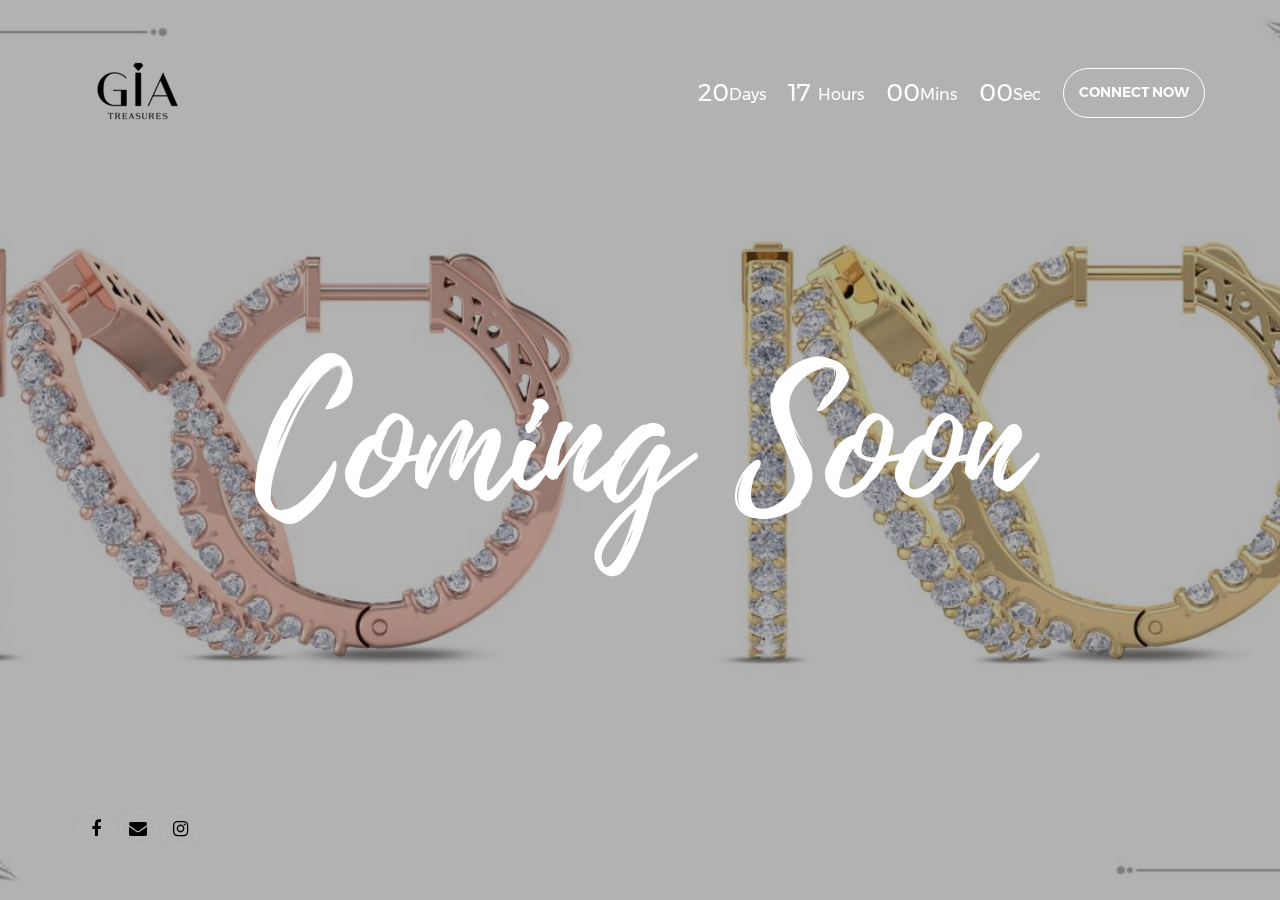
<file: index.html>
<!DOCTYPE html>
<html lang="en">
<head>
	<title>GIA Treasures - Best Jewellery & Accessories  </title>
	<meta charset="UTF-8">
	<meta name="viewport" content="width=device-width, initial-scale=1">
<!--===============================================================================================-->	
	<link rel="icon" type="image/png" href="images/icons/favicon.ico"/>
<!--===============================================================================================-->
	<link rel="stylesheet" type="text/css" href="vendor/bootstrap/css/bootstrap.min.css">
<!--===============================================================================================-->
	<link rel="stylesheet" type="text/css" href="fonts/font-awesome-4.7.0/css/font-awesome.min.css">
<!--===============================================================================================-->
	<link rel="stylesheet" type="text/css" href="fonts/iconic/css/material-design-iconic-font.min.css">
<!--===============================================================================================-->
	<link rel="stylesheet" type="text/css" href="vendor/animate/animate.css">
<!--===============================================================================================-->
	<link rel="stylesheet" type="text/css" href="vendor/select2/select2.min.css">
<!--===============================================================================================-->
	<link rel="stylesheet" type="text/css" href="css/util.css">
	<link rel="stylesheet" type="text/css" href="css/main.css">
<!--===============================================================================================-->
</head>
<style type="text/css">
	@media only screen and (max-width: 600px) {
   .respon
   {
   	padding-left: 32%;
   }
   .pl4
   {
   	padding-left: 10%;
   }
   .m-r-22
   {
   	margin-right: 12px;
   }

}




</style>
<body>
	
	<!--  -->
	<div class="simpleslide100">
		<div class="simpleslide100-item bg-img1" style="background-image: url('images/bg01.jpg');"></div>
		<div class="simpleslide100-item bg-img1" style="background-image: url('images/bg02.jpg');"></div>
		<div class="simpleslide100-item bg-img1" style="background-image: url('images/bg03.jpg');"></div>
		<div class="simpleslide100-item bg-img1" style="background-image: url('images/bg04.jpg');"></div>
	</div>

	<div class="flex-col-c-sb size1 overlay1 p-l-75 p-r-75 p-t-20 p-b-40 p-lr-15-sm">
		<!--  -->
		<div class="w-full flex-w flex-sb-m">
			<div class="wrappic1 m-r-30 m-t-10 m-b-10 respon">
				<a href="#"><img src="images/icons/logo.png" alt="LOGO" style="text-align: center;"></a>
			</div>

			<div class="flex-w cd100 p-t-15 p-b-15 pl4" >
				<div class="flex-w flex-b m-r-22 m-t-8 m-b-8 ">
					<span class="l1-txt1 wsize1 days">20</span>
					<span class="m1-txt1 p-b-2">Days</span>
				</div>

				<div class="flex-w flex-b m-r-22 m-t-8 m-b-8 ">
					<span class="l1-txt1 wsize1 hours">17</span>
					<span class="m1-txt1 p-b-2">Hours</span>
				</div>

				<div class="flex-w flex-b m-r-22 m-t-8 m-b-8 ">
					<span class="l1-txt1 wsize1 minutes">50</span>
					<span class="m1-txt1 p-b-2">Mins</span>
				</div>

				<div class="flex-w flex-b m-r-22 m-t-8 m-b-8 ">
					<span class="l1-txt1 wsize1 seconds">39</span>
					<span class="m1-txt1 p-b-2">Sec</span>
				</div>
			</div>

			<div class="m-t-10 m-b-10 respon">
				<a href="tel:+19294279825" class="size2 s1-txt1 flex-c-m how-btn1 trans-04">
					Connect Now
				</a>
			</div>
		</div>

		<!--  -->
		<div class="flex-col-c-m p-l-15 p-r-15 p-t-80 p-b-90">
			<h3 class="l1-txt2 txt-center p-b-55 respon1">
				Coming Soon
			</h3>

			<div>
				<!--<button class="how-btn-play1 flex-c-m">
					<i class="zmdi zmdi-play"></i>
				</button>-->
			</div>
		</div>
		
		<div class="flex-sb-m flex-w w-full">
			<!--  -->
			<div class="flex-w flex-c-m m-t-10 m-b-10 respon">
				<a href="#" class="size3 flex-c-m how-social trans-04 m-r-3 m-l-3 m-b-3 m-t-3">
					<i class="fa fa-facebook"  style="color: #000;"></i>
				</a>

				<a href="#" class="size3 flex-c-m how-social trans-04 m-r-3 m-l-3 m-b-3 m-t-3">
					<i class="fa fa-envelope" style="color: #000;"></i>
				</a>

				<a href="#" class="size3 flex-c-m how-social trans-04 m-r-3 m-l-3 m-b-3 m-t-3">
					<i class="fa fa-instagram"  style="color: #000;"></i>
				</a>
			</div>

		<!--	<form class="contact100-form validate-form m-t-10 m-b-10" style="color: #000;">
				<div class="wrap-input100 validate-input m-lr-auto-lg" data-validate = "Email is required: ex@abc.xyz" style="color: #000;">
					<input class="s2-txt1 placeholder0 input100 trans-04" type="text" name="email" placeholder="Email Address" style="color: #000;">

					<button class="flex-c-m ab-t-r size4 s1-txt1 hov1" style="color: #000;">
						<i class="zmdi zmdi-long-arrow-right fs-16 cl1 trans-04" style="color: #000;"></i>
					</button>
				</div>		
			</form>-->
		</div>
	</div>



	

<!--===============================================================================================-->	
	<script src="vendor/jquery/jquery-3.2.1.min.js"></script>
<!--===============================================================================================-->
	<script src="vendor/bootstrap/js/popper.js"></script>
	<script src="vendor/bootstrap/js/bootstrap.min.js"></script>
<!--===============================================================================================-->
	<script src="vendor/select2/select2.min.js"></script>
<!--===============================================================================================-->
	<script src="vendor/countdowntime/moment.min.js"></script>
	<script src="vendor/countdowntime/moment-timezone.min.js"></script>
	<script src="vendor/countdowntime/moment-timezone-with-data.min.js"></script>
	<script src="vendor/countdowntime/countdowntime.js"></script>
	<script>
		$('.cd100').countdown100({
			/*Set Endtime here*/
			/*Endtime must be > current time*/
			endtimeYear: 0,
			endtimeMonth: 0,
			endtimeDate: 20,
			endtimeHours: 17,
			endtimeMinutes: 50,
			endtimeSeconds: 39,
			timeZone: "" 
			// ex:  timeZone: "America/New_York"	
			//go to " http://momentjs.com/timezone/ " to get timezone
		});
	</script>
<!--===============================================================================================-->
	<script src="vendor/tilt/tilt.jquery.min.js"></script>
	<script >
		$('.js-tilt').tilt({
			scale: 1.1
		})
	</script>
<!--===============================================================================================-->
	<script src="js/main.js"></script>

</body>
</html>
</file>
<file: css/util.css>
/*//////////////////////////////////////////////////////////////////
[ REBOOT ]*/
*, *:before, *:after {
	margin: 0px; 
	padding: 0px; 
	-webkit-box-sizing: border-box;
	-moz-box-sizing: border-box;
	box-sizing: border-box;
}

body, html {
	font-family: Arial, sans-serif;
	font-size: 15px;
	color: #666666;

	height: 100%;
	background-color: #fff;
	-webkit-box-sizing: border-box;
	-moz-box-sizing: border-box;
	box-sizing: border-box;
}

/*---------------------------------------------*/
a:focus {outline: none;}
a:hover {text-decoration: none;}

/* ------------------------------------ */
h1,h2,h3,h4,h5,h6,p {margin: 0px;}

ul, li {
	margin: 0px;
	list-style-type: none;
}


/* ------------------------------------ */
input, textarea, label {
	display: block;
	outline: none;
	border: none;
}

/* ------------------------------------ */
button {
	outline: none;
	border: none;
	background: transparent;
	cursor: pointer;
}
button:focus {outline: none;}

iframe {border: none;}


/*//////////////////////////////////////////////////////////////////
[ FONT SIZE ]*/
.fs-1 {font-size: 1px;}
.fs-2 {font-size: 2px;}
.fs-3 {font-size: 3px;}
.fs-4 {font-size: 4px;}
.fs-5 {font-size: 5px;}
.fs-6 {font-size: 6px;}
.fs-7 {font-size: 7px;}
.fs-8 {font-size: 8px;}
.fs-9 {font-size: 9px;}
.fs-10 {font-size: 10px;}
.fs-11 {font-size: 11px;}
.fs-12 {font-size: 12px;}
.fs-13 {font-size: 13px;}
.fs-14 {font-size: 14px;}
.fs-15 {font-size: 15px;}
.fs-16 {font-size: 16px;}
.fs-17 {font-size: 17px;}
.fs-18 {font-size: 18px;}
.fs-19 {font-size: 19px;}
.fs-20 {font-size: 20px;}
.fs-21 {font-size: 21px;}
.fs-22 {font-size: 22px;}
.fs-23 {font-size: 23px;}
.fs-24 {font-size: 24px;}
.fs-25 {font-size: 25px;}
.fs-26 {font-size: 26px;}
.fs-27 {font-size: 27px;}
.fs-28 {font-size: 28px;}
.fs-29 {font-size: 29px;}
.fs-30 {font-size: 30px;}
.fs-31 {font-size: 31px;}
.fs-32 {font-size: 32px;}
.fs-33 {font-size: 33px;}
.fs-34 {font-size: 34px;}
.fs-35 {font-size: 35px;}
.fs-36 {font-size: 36px;}
.fs-37 {font-size: 37px;}
.fs-38 {font-size: 38px;}
.fs-39 {font-size: 39px;}
.fs-40 {font-size: 40px;}
.fs-41 {font-size: 41px;}
.fs-42 {font-size: 42px;}
.fs-43 {font-size: 43px;}
.fs-44 {font-size: 44px;}
.fs-45 {font-size: 45px;}
.fs-46 {font-size: 46px;}
.fs-47 {font-size: 47px;}
.fs-48 {font-size: 48px;}
.fs-49 {font-size: 49px;}
.fs-50 {font-size: 50px;}
.fs-51 {font-size: 51px;}
.fs-52 {font-size: 52px;}
.fs-53 {font-size: 53px;}
.fs-54 {font-size: 54px;}
.fs-55 {font-size: 55px;}
.fs-56 {font-size: 56px;}
.fs-57 {font-size: 57px;}
.fs-58 {font-size: 58px;}
.fs-59 {font-size: 59px;}
.fs-60 {font-size: 60px;}
.fs-61 {font-size: 61px;}
.fs-62 {font-size: 62px;}
.fs-63 {font-size: 63px;}
.fs-64 {font-size: 64px;}
.fs-65 {font-size: 65px;}
.fs-66 {font-size: 66px;}
.fs-67 {font-size: 67px;}
.fs-68 {font-size: 68px;}
.fs-69 {font-size: 69px;}
.fs-70 {font-size: 70px;}
.fs-71 {font-size: 71px;}
.fs-72 {font-size: 72px;}
.fs-73 {font-size: 73px;}
.fs-74 {font-size: 74px;}
.fs-75 {font-size: 75px;}
.fs-76 {font-size: 76px;}
.fs-77 {font-size: 77px;}
.fs-78 {font-size: 78px;}
.fs-79 {font-size: 79px;}
.fs-80 {font-size: 80px;}
.fs-81 {font-size: 81px;}
.fs-82 {font-size: 82px;}
.fs-83 {font-size: 83px;}
.fs-84 {font-size: 84px;}
.fs-85 {font-size: 85px;}
.fs-86 {font-size: 86px;}
.fs-87 {font-size: 87px;}
.fs-88 {font-size: 88px;}
.fs-89 {font-size: 89px;}
.fs-90 {font-size: 90px;}
.fs-91 {font-size: 91px;}
.fs-92 {font-size: 92px;}
.fs-93 {font-size: 93px;}
.fs-94 {font-size: 94px;}
.fs-95 {font-size: 95px;}
.fs-96 {font-size: 96px;}
.fs-97 {font-size: 97px;}
.fs-98 {font-size: 98px;}
.fs-99 {font-size: 99px;}
.fs-100 {font-size: 100px;}
.fs-101 {font-size: 101px;}
.fs-102 {font-size: 102px;}
.fs-103 {font-size: 103px;}
.fs-104 {font-size: 104px;}
.fs-105 {font-size: 105px;}
.fs-106 {font-size: 106px;}
.fs-107 {font-size: 107px;}
.fs-108 {font-size: 108px;}
.fs-109 {font-size: 109px;}
.fs-110 {font-size: 110px;}
.fs-111 {font-size: 111px;}
.fs-112 {font-size: 112px;}
.fs-113 {font-size: 113px;}
.fs-114 {font-size: 114px;}
.fs-115 {font-size: 115px;}
.fs-116 {font-size: 116px;}
.fs-117 {font-size: 117px;}
.fs-118 {font-size: 118px;}
.fs-119 {font-size: 119px;}
.fs-120 {font-size: 120px;}
.fs-121 {font-size: 121px;}
.fs-122 {font-size: 122px;}
.fs-123 {font-size: 123px;}
.fs-124 {font-size: 124px;}
.fs-125 {font-size: 125px;}
.fs-126 {font-size: 126px;}
.fs-127 {font-size: 127px;}
.fs-128 {font-size: 128px;}
.fs-129 {font-size: 129px;}
.fs-130 {font-size: 130px;}
.fs-131 {font-size: 131px;}
.fs-132 {font-size: 132px;}
.fs-133 {font-size: 133px;}
.fs-134 {font-size: 134px;}
.fs-135 {font-size: 135px;}
.fs-136 {font-size: 136px;}
.fs-137 {font-size: 137px;}
.fs-138 {font-size: 138px;}
.fs-139 {font-size: 139px;}
.fs-140 {font-size: 140px;}
.fs-141 {font-size: 141px;}
.fs-142 {font-size: 142px;}
.fs-143 {font-size: 143px;}
.fs-144 {font-size: 144px;}
.fs-145 {font-size: 145px;}
.fs-146 {font-size: 146px;}
.fs-147 {font-size: 147px;}
.fs-148 {font-size: 148px;}
.fs-149 {font-size: 149px;}
.fs-150 {font-size: 150px;}
.fs-151 {font-size: 151px;}
.fs-152 {font-size: 152px;}
.fs-153 {font-size: 153px;}
.fs-154 {font-size: 154px;}
.fs-155 {font-size: 155px;}
.fs-156 {font-size: 156px;}
.fs-157 {font-size: 157px;}
.fs-158 {font-size: 158px;}
.fs-159 {font-size: 159px;}
.fs-160 {font-size: 160px;}
.fs-161 {font-size: 161px;}
.fs-162 {font-size: 162px;}
.fs-163 {font-size: 163px;}
.fs-164 {font-size: 164px;}
.fs-165 {font-size: 165px;}
.fs-166 {font-size: 166px;}
.fs-167 {font-size: 167px;}
.fs-168 {font-size: 168px;}
.fs-169 {font-size: 169px;}
.fs-170 {font-size: 170px;}
.fs-171 {font-size: 171px;}
.fs-172 {font-size: 172px;}
.fs-173 {font-size: 173px;}
.fs-174 {font-size: 174px;}
.fs-175 {font-size: 175px;}
.fs-176 {font-size: 176px;}
.fs-177 {font-size: 177px;}
.fs-178 {font-size: 178px;}
.fs-179 {font-size: 179px;}
.fs-180 {font-size: 180px;}
.fs-181 {font-size: 181px;}
.fs-182 {font-size: 182px;}
.fs-183 {font-size: 183px;}
.fs-184 {font-size: 184px;}
.fs-185 {font-size: 185px;}
.fs-186 {font-size: 186px;}
.fs-187 {font-size: 187px;}
.fs-188 {font-size: 188px;}
.fs-189 {font-size: 189px;}
.fs-190 {font-size: 190px;}
.fs-191 {font-size: 191px;}
.fs-192 {font-size: 192px;}
.fs-193 {font-size: 193px;}
.fs-194 {font-size: 194px;}
.fs-195 {font-size: 195px;}
.fs-196 {font-size: 196px;}
.fs-197 {font-size: 197px;}
.fs-198 {font-size: 198px;}
.fs-199 {font-size: 199px;}
.fs-200 {font-size: 200px;}

/*//////////////////////////////////////////////////////////////////
[ PADDING ]*/
.p-t-0 {padding-top: 0px;}
.p-t-1 {padding-top: 1px;}
.p-t-2 {padding-top: 2px;}
.p-t-3 {padding-top: 3px;}
.p-t-4 {padding-top: 4px;}
.p-t-5 {padding-top: 5px;}
.p-t-6 {padding-top: 6px;}
.p-t-7 {padding-top: 7px;}
.p-t-8 {padding-top: 8px;}
.p-t-9 {padding-top: 9px;}
.p-t-10 {padding-top: 10px;}
.p-t-11 {padding-top: 11px;}
.p-t-12 {padding-top: 12px;}
.p-t-13 {padding-top: 13px;}
.p-t-14 {padding-top: 14px;}
.p-t-15 {padding-top: 15px;}
.p-t-16 {padding-top: 16px;}
.p-t-17 {padding-top: 17px;}
.p-t-18 {padding-top: 18px;}
.p-t-19 {padding-top: 19px;}
.p-t-20 {padding-top: 20px;}
.p-t-21 {padding-top: 21px;}
.p-t-22 {padding-top: 22px;}
.p-t-23 {padding-top: 23px;}
.p-t-24 {padding-top: 24px;}
.p-t-25 {padding-top: 25px;}
.p-t-26 {padding-top: 26px;}
.p-t-27 {padding-top: 27px;}
.p-t-28 {padding-top: 28px;}
.p-t-29 {padding-top: 29px;}
.p-t-30 {padding-top: 30px;}
.p-t-31 {padding-top: 31px;}
.p-t-32 {padding-top: 32px;}
.p-t-33 {padding-top: 33px;}
.p-t-34 {padding-top: 34px;}
.p-t-35 {padding-top: 35px;}
.p-t-36 {padding-top: 36px;}
.p-t-37 {padding-top: 37px;}
.p-t-38 {padding-top: 38px;}
.p-t-39 {padding-top: 39px;}
.p-t-40 {padding-top: 40px;}
.p-t-41 {padding-top: 41px;}
.p-t-42 {padding-top: 42px;}
.p-t-43 {padding-top: 43px;}
.p-t-44 {padding-top: 44px;}
.p-t-45 {padding-top: 45px;}
.p-t-46 {padding-top: 46px;}
.p-t-47 {padding-top: 47px;}
.p-t-48 {padding-top: 48px;}
.p-t-49 {padding-top: 49px;}
.p-t-50 {padding-top: 50px;}
.p-t-51 {padding-top: 51px;}
.p-t-52 {padding-top: 52px;}
.p-t-53 {padding-top: 53px;}
.p-t-54 {padding-top: 54px;}
.p-t-55 {padding-top: 55px;}
.p-t-56 {padding-top: 56px;}
.p-t-57 {padding-top: 57px;}
.p-t-58 {padding-top: 58px;}
.p-t-59 {padding-top: 59px;}
.p-t-60 {padding-top: 60px;}
.p-t-61 {padding-top: 61px;}
.p-t-62 {padding-top: 62px;}
.p-t-63 {padding-top: 63px;}
.p-t-64 {padding-top: 64px;}
.p-t-65 {padding-top: 65px;}
.p-t-66 {padding-top: 66px;}
.p-t-67 {padding-top: 67px;}
.p-t-68 {padding-top: 68px;}
.p-t-69 {padding-top: 69px;}
.p-t-70 {padding-top: 70px;}
.p-t-71 {padding-top: 71px;}
.p-t-72 {padding-top: 72px;}
.p-t-73 {padding-top: 73px;}
.p-t-74 {padding-top: 74px;}
.p-t-75 {padding-top: 75px;}
.p-t-76 {padding-top: 76px;}
.p-t-77 {padding-top: 77px;}
.p-t-78 {padding-top: 78px;}
.p-t-79 {padding-top: 79px;}
.p-t-80 {padding-top: 80px;}
.p-t-81 {padding-top: 81px;}
.p-t-82 {padding-top: 82px;}
.p-t-83 {padding-top: 83px;}
.p-t-84 {padding-top: 84px;}
.p-t-85 {padding-top: 85px;}
.p-t-86 {padding-top: 86px;}
.p-t-87 {padding-top: 87px;}
.p-t-88 {padding-top: 88px;}
.p-t-89 {padding-top: 89px;}
.p-t-90 {padding-top: 90px;}
.p-t-91 {padding-top: 91px;}
.p-t-92 {padding-top: 92px;}
.p-t-93 {padding-top: 93px;}
.p-t-94 {padding-top: 94px;}
.p-t-95 {padding-top: 95px;}
.p-t-96 {padding-top: 96px;}
.p-t-97 {padding-top: 97px;}
.p-t-98 {padding-top: 98px;}
.p-t-99 {padding-top: 99px;}
.p-t-100 {padding-top: 100px;}
.p-t-101 {padding-top: 101px;}
.p-t-102 {padding-top: 102px;}
.p-t-103 {padding-top: 103px;}
.p-t-104 {padding-top: 104px;}
.p-t-105 {padding-top: 105px;}
.p-t-106 {padding-top: 106px;}
.p-t-107 {padding-top: 107px;}
.p-t-108 {padding-top: 108px;}
.p-t-109 {padding-top: 109px;}
.p-t-110 {padding-top: 110px;}
.p-t-111 {padding-top: 111px;}
.p-t-112 {padding-top: 112px;}
.p-t-113 {padding-top: 113px;}
.p-t-114 {padding-top: 114px;}
.p-t-115 {padding-top: 115px;}
.p-t-116 {padding-top: 116px;}
.p-t-117 {padding-top: 117px;}
.p-t-118 {padding-top: 118px;}
.p-t-119 {padding-top: 119px;}
.p-t-120 {padding-top: 120px;}
.p-t-121 {padding-top: 121px;}
.p-t-122 {padding-top: 122px;}
.p-t-123 {padding-top: 123px;}
.p-t-124 {padding-top: 124px;}
.p-t-125 {padding-top: 125px;}
.p-t-126 {padding-top: 126px;}
.p-t-127 {padding-top: 127px;}
.p-t-128 {padding-top: 128px;}
.p-t-129 {padding-top: 129px;}
.p-t-130 {padding-top: 130px;}
.p-t-131 {padding-top: 131px;}
.p-t-132 {padding-top: 132px;}
.p-t-133 {padding-top: 133px;}
.p-t-134 {padding-top: 134px;}
.p-t-135 {padding-top: 135px;}
.p-t-136 {padding-top: 136px;}
.p-t-137 {padding-top: 137px;}
.p-t-138 {padding-top: 138px;}
.p-t-139 {padding-top: 139px;}
.p-t-140 {padding-top: 140px;}
.p-t-141 {padding-top: 141px;}
.p-t-142 {padding-top: 142px;}
.p-t-143 {padding-top: 143px;}
.p-t-144 {padding-top: 144px;}
.p-t-145 {padding-top: 145px;}
.p-t-146 {padding-top: 146px;}
.p-t-147 {padding-top: 147px;}
.p-t-148 {padding-top: 148px;}
.p-t-149 {padding-top: 149px;}
.p-t-150 {padding-top: 150px;}
.p-t-151 {padding-top: 151px;}
.p-t-152 {padding-top: 152px;}
.p-t-153 {padding-top: 153px;}
.p-t-154 {padding-top: 154px;}
.p-t-155 {padding-top: 155px;}
.p-t-156 {padding-top: 156px;}
.p-t-157 {padding-top: 157px;}
.p-t-158 {padding-top: 158px;}
.p-t-159 {padding-top: 159px;}
.p-t-160 {padding-top: 160px;}
.p-t-161 {padding-top: 161px;}
.p-t-162 {padding-top: 162px;}
.p-t-163 {padding-top: 163px;}
.p-t-164 {padding-top: 164px;}
.p-t-165 {padding-top: 165px;}
.p-t-166 {padding-top: 166px;}
.p-t-167 {padding-top: 167px;}
.p-t-168 {padding-top: 168px;}
.p-t-169 {padding-top: 169px;}
.p-t-170 {padding-top: 170px;}
.p-t-171 {padding-top: 171px;}
.p-t-172 {padding-top: 172px;}
.p-t-173 {padding-top: 173px;}
.p-t-174 {padding-top: 174px;}
.p-t-175 {padding-top: 175px;}
.p-t-176 {padding-top: 176px;}
.p-t-177 {padding-top: 177px;}
.p-t-178 {padding-top: 178px;}
.p-t-179 {padding-top: 179px;}
.p-t-180 {padding-top: 180px;}
.p-t-181 {padding-top: 181px;}
.p-t-182 {padding-top: 182px;}
.p-t-183 {padding-top: 183px;}
.p-t-184 {padding-top: 184px;}
.p-t-185 {padding-top: 185px;}
.p-t-186 {padding-top: 186px;}
.p-t-187 {padding-top: 187px;}
.p-t-188 {padding-top: 188px;}
.p-t-189 {padding-top: 189px;}
.p-t-190 {padding-top: 190px;}
.p-t-191 {padding-top: 191px;}
.p-t-192 {padding-top: 192px;}
.p-t-193 {padding-top: 193px;}
.p-t-194 {padding-top: 194px;}
.p-t-195 {padding-top: 195px;}
.p-t-196 {padding-top: 196px;}
.p-t-197 {padding-top: 197px;}
.p-t-198 {padding-top: 198px;}
.p-t-199 {padding-top: 199px;}
.p-t-200 {padding-top: 200px;}
.p-t-201 {padding-top: 201px;}
.p-t-202 {padding-top: 202px;}
.p-t-203 {padding-top: 203px;}
.p-t-204 {padding-top: 204px;}
.p-t-205 {padding-top: 205px;}
.p-t-206 {padding-top: 206px;}
.p-t-207 {padding-top: 207px;}
.p-t-208 {padding-top: 208px;}
.p-t-209 {padding-top: 209px;}
.p-t-210 {padding-top: 210px;}
.p-t-211 {padding-top: 211px;}
.p-t-212 {padding-top: 212px;}
.p-t-213 {padding-top: 213px;}
.p-t-214 {padding-top: 214px;}
.p-t-215 {padding-top: 215px;}
.p-t-216 {padding-top: 216px;}
.p-t-217 {padding-top: 217px;}
.p-t-218 {padding-top: 218px;}
.p-t-219 {padding-top: 219px;}
.p-t-220 {padding-top: 220px;}
.p-t-221 {padding-top: 221px;}
.p-t-222 {padding-top: 222px;}
.p-t-223 {padding-top: 223px;}
.p-t-224 {padding-top: 224px;}
.p-t-225 {padding-top: 225px;}
.p-t-226 {padding-top: 226px;}
.p-t-227 {padding-top: 227px;}
.p-t-228 {padding-top: 228px;}
.p-t-229 {padding-top: 229px;}
.p-t-230 {padding-top: 230px;}
.p-t-231 {padding-top: 231px;}
.p-t-232 {padding-top: 232px;}
.p-t-233 {padding-top: 233px;}
.p-t-234 {padding-top: 234px;}
.p-t-235 {padding-top: 235px;}
.p-t-236 {padding-top: 236px;}
.p-t-237 {padding-top: 237px;}
.p-t-238 {padding-top: 238px;}
.p-t-239 {padding-top: 239px;}
.p-t-240 {padding-top: 240px;}
.p-t-241 {padding-top: 241px;}
.p-t-242 {padding-top: 242px;}
.p-t-243 {padding-top: 243px;}
.p-t-244 {padding-top: 244px;}
.p-t-245 {padding-top: 245px;}
.p-t-246 {padding-top: 246px;}
.p-t-247 {padding-top: 247px;}
.p-t-248 {padding-top: 248px;}
.p-t-249 {padding-top: 249px;}
.p-t-250 {padding-top: 250px;}
.p-b-0 {padding-bottom: 0px;}
.p-b-1 {padding-bottom: 1px;}
.p-b-2 {padding-bottom: 2px;}
.p-b-3 {padding-bottom: 3px;}
.p-b-4 {padding-bottom: 4px;}
.p-b-5 {padding-bottom: 5px;}
.p-b-6 {padding-bottom: 6px;}
.p-b-7 {padding-bottom: 7px;}
.p-b-8 {padding-bottom: 8px;}
.p-b-9 {padding-bottom: 9px;}
.p-b-10 {padding-bottom: 10px;}
.p-b-11 {padding-bottom: 11px;}
.p-b-12 {padding-bottom: 12px;}
.p-b-13 {padding-bottom: 13px;}
.p-b-14 {padding-bottom: 14px;}
.p-b-15 {padding-bottom: 15px;}
.p-b-16 {padding-bottom: 16px;}
.p-b-17 {padding-bottom: 17px;}
.p-b-18 {padding-bottom: 18px;}
.p-b-19 {padding-bottom: 19px;}
.p-b-20 {padding-bottom: 20px;}
.p-b-21 {padding-bottom: 21px;}
.p-b-22 {padding-bottom: 22px;}
.p-b-23 {padding-bottom: 23px;}
.p-b-24 {padding-bottom: 24px;}
.p-b-25 {padding-bottom: 25px;}
.p-b-26 {padding-bottom: 26px;}
.p-b-27 {padding-bottom: 27px;}
.p-b-28 {padding-bottom: 28px;}
.p-b-29 {padding-bottom: 29px;}
.p-b-30 {padding-bottom: 30px;}
.p-b-31 {padding-bottom: 31px;}
.p-b-32 {padding-bottom: 32px;}
.p-b-33 {padding-bottom: 33px;}
.p-b-34 {padding-bottom: 34px;}
.p-b-35 {padding-bottom: 35px;}
.p-b-36 {padding-bottom: 36px;}
.p-b-37 {padding-bottom: 37px;}
.p-b-38 {padding-bottom: 38px;}
.p-b-39 {padding-bottom: 39px;}
.p-b-40 {padding-bottom: 40px;}
.p-b-41 {padding-bottom: 41px;}
.p-b-42 {padding-bottom: 42px;}
.p-b-43 {padding-bottom: 43px;}
.p-b-44 {padding-bottom: 44px;}
.p-b-45 {padding-bottom: 45px;}
.p-b-46 {padding-bottom: 46px;}
.p-b-47 {padding-bottom: 47px;}
.p-b-48 {padding-bottom: 48px;}
.p-b-49 {padding-bottom: 49px;}
.p-b-50 {padding-bottom: 50px;}
.p-b-51 {padding-bottom: 51px;}
.p-b-52 {padding-bottom: 52px;}
.p-b-53 {padding-bottom: 53px;}
.p-b-54 {padding-bottom: 54px;}
.p-b-55 {padding-bottom: 55px;}
.p-b-56 {padding-bottom: 56px;}
.p-b-57 {padding-bottom: 57px;}
.p-b-58 {padding-bottom: 58px;}
.p-b-59 {padding-bottom: 59px;}
.p-b-60 {padding-bottom: 60px;}
.p-b-61 {padding-bottom: 61px;}
.p-b-62 {padding-bottom: 62px;}
.p-b-63 {padding-bottom: 63px;}
.p-b-64 {padding-bottom: 64px;}
.p-b-65 {padding-bottom: 65px;}
.p-b-66 {padding-bottom: 66px;}
.p-b-67 {padding-bottom: 67px;}
.p-b-68 {padding-bottom: 68px;}
.p-b-69 {padding-bottom: 69px;}
.p-b-70 {padding-bottom: 70px;}
.p-b-71 {padding-bottom: 71px;}
.p-b-72 {padding-bottom: 72px;}
.p-b-73 {padding-bottom: 73px;}
.p-b-74 {padding-bottom: 74px;}
.p-b-75 {padding-bottom: 75px;}
.p-b-76 {padding-bottom: 76px;}
.p-b-77 {padding-bottom: 77px;}
.p-b-78 {padding-bottom: 78px;}
.p-b-79 {padding-bottom: 79px;}
.p-b-80 {padding-bottom: 80px;}
.p-b-81 {padding-bottom: 81px;}
.p-b-82 {padding-bottom: 82px;}
.p-b-83 {padding-bottom: 83px;}
.p-b-84 {padding-bottom: 84px;}
.p-b-85 {padding-bottom: 85px;}
.p-b-86 {padding-bottom: 86px;}
.p-b-87 {padding-bottom: 87px;}
.p-b-88 {padding-bottom: 88px;}
.p-b-89 {padding-bottom: 89px;}
.p-b-90 {padding-bottom: 90px;}
.p-b-91 {padding-bottom: 91px;}
.p-b-92 {padding-bottom: 92px;}
.p-b-93 {padding-bottom: 93px;}
.p-b-94 {padding-bottom: 94px;}
.p-b-95 {padding-bottom: 95px;}
.p-b-96 {padding-bottom: 96px;}
.p-b-97 {padding-bottom: 97px;}
.p-b-98 {padding-bottom: 98px;}
.p-b-99 {padding-bottom: 99px;}
.p-b-100 {padding-bottom: 100px;}
.p-b-101 {padding-bottom: 101px;}
.p-b-102 {padding-bottom: 102px;}
.p-b-103 {padding-bottom: 103px;}
.p-b-104 {padding-bottom: 104px;}
.p-b-105 {padding-bottom: 105px;}
.p-b-106 {padding-bottom: 106px;}
.p-b-107 {padding-bottom: 107px;}
.p-b-108 {padding-bottom: 108px;}
.p-b-109 {padding-bottom: 109px;}
.p-b-110 {padding-bottom: 110px;}
.p-b-111 {padding-bottom: 111px;}
.p-b-112 {padding-bottom: 112px;}
.p-b-113 {padding-bottom: 113px;}
.p-b-114 {padding-bottom: 114px;}
.p-b-115 {padding-bottom: 115px;}
.p-b-116 {padding-bottom: 116px;}
.p-b-117 {padding-bottom: 117px;}
.p-b-118 {padding-bottom: 118px;}
.p-b-119 {padding-bottom: 119px;}
.p-b-120 {padding-bottom: 120px;}
.p-b-121 {padding-bottom: 121px;}
.p-b-122 {padding-bottom: 122px;}
.p-b-123 {padding-bottom: 123px;}
.p-b-124 {padding-bottom: 124px;}
.p-b-125 {padding-bottom: 125px;}
.p-b-126 {padding-bottom: 126px;}
.p-b-127 {padding-bottom: 127px;}
.p-b-128 {padding-bottom: 128px;}
.p-b-129 {padding-bottom: 129px;}
.p-b-130 {padding-bottom: 130px;}
.p-b-131 {padding-bottom: 131px;}
.p-b-132 {padding-bottom: 132px;}
.p-b-133 {padding-bottom: 133px;}
.p-b-134 {padding-bottom: 134px;}
.p-b-135 {padding-bottom: 135px;}
.p-b-136 {padding-bottom: 136px;}
.p-b-137 {padding-bottom: 137px;}
.p-b-138 {padding-bottom: 138px;}
.p-b-139 {padding-bottom: 139px;}
.p-b-140 {padding-bottom: 140px;}
.p-b-141 {padding-bottom: 141px;}
.p-b-142 {padding-bottom: 142px;}
.p-b-143 {padding-bottom: 143px;}
.p-b-144 {padding-bottom: 144px;}
.p-b-145 {padding-bottom: 145px;}
.p-b-146 {padding-bottom: 146px;}
.p-b-147 {padding-bottom: 147px;}
.p-b-148 {padding-bottom: 148px;}
.p-b-149 {padding-bottom: 149px;}
.p-b-150 {padding-bottom: 150px;}
.p-b-151 {padding-bottom: 151px;}
.p-b-152 {padding-bottom: 152px;}
.p-b-153 {padding-bottom: 153px;}
.p-b-154 {padding-bottom: 154px;}
.p-b-155 {padding-bottom: 155px;}
.p-b-156 {padding-bottom: 156px;}
.p-b-157 {padding-bottom: 157px;}
.p-b-158 {padding-bottom: 158px;}
.p-b-159 {padding-bottom: 159px;}
.p-b-160 {padding-bottom: 160px;}
.p-b-161 {padding-bottom: 161px;}
.p-b-162 {padding-bottom: 162px;}
.p-b-163 {padding-bottom: 163px;}
.p-b-164 {padding-bottom: 164px;}
.p-b-165 {padding-bottom: 165px;}
.p-b-166 {padding-bottom: 166px;}
.p-b-167 {padding-bottom: 167px;}
.p-b-168 {padding-bottom: 168px;}
.p-b-169 {padding-bottom: 169px;}
.p-b-170 {padding-bottom: 170px;}
.p-b-171 {padding-bottom: 171px;}
.p-b-172 {padding-bottom: 172px;}
.p-b-173 {padding-bottom: 173px;}
.p-b-174 {padding-bottom: 174px;}
.p-b-175 {padding-bottom: 175px;}
.p-b-176 {padding-bottom: 176px;}
.p-b-177 {padding-bottom: 177px;}
.p-b-178 {padding-bottom: 178px;}
.p-b-179 {padding-bottom: 179px;}
.p-b-180 {padding-bottom: 180px;}
.p-b-181 {padding-bottom: 181px;}
.p-b-182 {padding-bottom: 182px;}
.p-b-183 {padding-bottom: 183px;}
.p-b-184 {padding-bottom: 184px;}
.p-b-185 {padding-bottom: 185px;}
.p-b-186 {padding-bottom: 186px;}
.p-b-187 {padding-bottom: 187px;}
.p-b-188 {padding-bottom: 188px;}
.p-b-189 {padding-bottom: 189px;}
.p-b-190 {padding-bottom: 190px;}
.p-b-191 {padding-bottom: 191px;}
.p-b-192 {padding-bottom: 192px;}
.p-b-193 {padding-bottom: 193px;}
.p-b-194 {padding-bottom: 194px;}
.p-b-195 {padding-bottom: 195px;}
.p-b-196 {padding-bottom: 196px;}
.p-b-197 {padding-bottom: 197px;}
.p-b-198 {padding-bottom: 198px;}
.p-b-199 {padding-bottom: 199px;}
.p-b-200 {padding-bottom: 200px;}
.p-b-201 {padding-bottom: 201px;}
.p-b-202 {padding-bottom: 202px;}
.p-b-203 {padding-bottom: 203px;}
.p-b-204 {padding-bottom: 204px;}
.p-b-205 {padding-bottom: 205px;}
.p-b-206 {padding-bottom: 206px;}
.p-b-207 {padding-bottom: 207px;}
.p-b-208 {padding-bottom: 208px;}
.p-b-209 {padding-bottom: 209px;}
.p-b-210 {padding-bottom: 210px;}
.p-b-211 {padding-bottom: 211px;}
.p-b-212 {padding-bottom: 212px;}
.p-b-213 {padding-bottom: 213px;}
.p-b-214 {padding-bottom: 214px;}
.p-b-215 {padding-bottom: 215px;}
.p-b-216 {padding-bottom: 216px;}
.p-b-217 {padding-bottom: 217px;}
.p-b-218 {padding-bottom: 218px;}
.p-b-219 {padding-bottom: 219px;}
.p-b-220 {padding-bottom: 220px;}
.p-b-221 {padding-bottom: 221px;}
.p-b-222 {padding-bottom: 222px;}
.p-b-223 {padding-bottom: 223px;}
.p-b-224 {padding-bottom: 224px;}
.p-b-225 {padding-bottom: 225px;}
.p-b-226 {padding-bottom: 226px;}
.p-b-227 {padding-bottom: 227px;}
.p-b-228 {padding-bottom: 228px;}
.p-b-229 {padding-bottom: 229px;}
.p-b-230 {padding-bottom: 230px;}
.p-b-231 {padding-bottom: 231px;}
.p-b-232 {padding-bottom: 232px;}
.p-b-233 {padding-bottom: 233px;}
.p-b-234 {padding-bottom: 234px;}
.p-b-235 {padding-bottom: 235px;}
.p-b-236 {padding-bottom: 236px;}
.p-b-237 {padding-bottom: 237px;}
.p-b-238 {padding-bottom: 238px;}
.p-b-239 {padding-bottom: 239px;}
.p-b-240 {padding-bottom: 240px;}
.p-b-241 {padding-bottom: 241px;}
.p-b-242 {padding-bottom: 242px;}
.p-b-243 {padding-bottom: 243px;}
.p-b-244 {padding-bottom: 244px;}
.p-b-245 {padding-bottom: 245px;}
.p-b-246 {padding-bottom: 246px;}
.p-b-247 {padding-bottom: 247px;}
.p-b-248 {padding-bottom: 248px;}
.p-b-249 {padding-bottom: 249px;}
.p-b-250 {padding-bottom: 250px;}
.p-l-0 {padding-left: 0px;}
.p-l-1 {padding-left: 1px;}
.p-l-2 {padding-left: 2px;}
.p-l-3 {padding-left: 3px;}
.p-l-4 {padding-left: 4px;}
.p-l-5 {padding-left: 5px;}
.p-l-6 {padding-left: 6px;}
.p-l-7 {padding-left: 7px;}
.p-l-8 {padding-left: 8px;}
.p-l-9 {padding-left: 9px;}
.p-l-10 {padding-left: 10px;}
.p-l-11 {padding-left: 11px;}
.p-l-12 {padding-left: 12px;}
.p-l-13 {padding-left: 13px;}
.p-l-14 {padding-left: 14px;}
.p-l-15 {padding-left: 15px;}
.p-l-16 {padding-left: 16px;}
.p-l-17 {padding-left: 17px;}
.p-l-18 {padding-left: 18px;}
.p-l-19 {padding-left: 19px;}
.p-l-20 {padding-left: 20px;}
.p-l-21 {padding-left: 21px;}
.p-l-22 {padding-left: 22px;}
.p-l-23 {padding-left: 23px;}
.p-l-24 {padding-left: 24px;}
.p-l-25 {padding-left: 25px;}
.p-l-26 {padding-left: 26px;}
.p-l-27 {padding-left: 27px;}
.p-l-28 {padding-left: 28px;}
.p-l-29 {padding-left: 29px;}
.p-l-30 {padding-left: 30px;}
.p-l-31 {padding-left: 31px;}
.p-l-32 {padding-left: 32px;}
.p-l-33 {padding-left: 33px;}
.p-l-34 {padding-left: 34px;}
.p-l-35 {padding-left: 35px;}
.p-l-36 {padding-left: 36px;}
.p-l-37 {padding-left: 37px;}
.p-l-38 {padding-left: 38px;}
.p-l-39 {padding-left: 39px;}
.p-l-40 {padding-left: 40px;}
.p-l-41 {padding-left: 41px;}
.p-l-42 {padding-left: 42px;}
.p-l-43 {padding-left: 43px;}
.p-l-44 {padding-left: 44px;}
.p-l-45 {padding-left: 45px;}
.p-l-46 {padding-left: 46px;}
.p-l-47 {padding-left: 47px;}
.p-l-48 {padding-left: 48px;}
.p-l-49 {padding-left: 49px;}
.p-l-50 {padding-left: 50px;}
.p-l-51 {padding-left: 51px;}
.p-l-52 {padding-left: 52px;}
.p-l-53 {padding-left: 53px;}
.p-l-54 {padding-left: 54px;}
.p-l-55 {padding-left: 55px;}
.p-l-56 {padding-left: 56px;}
.p-l-57 {padding-left: 57px;}
.p-l-58 {padding-left: 58px;}
.p-l-59 {padding-left: 59px;}
.p-l-60 {padding-left: 60px;}
.p-l-61 {padding-left: 61px;}
.p-l-62 {padding-left: 62px;}
.p-l-63 {padding-left: 63px;}
.p-l-64 {padding-left: 64px;}
.p-l-65 {padding-left: 65px;}
.p-l-66 {padding-left: 66px;}
.p-l-67 {padding-left: 67px;}
.p-l-68 {padding-left: 68px;}
.p-l-69 {padding-left: 69px;}
.p-l-70 {padding-left: 70px;}
.p-l-71 {padding-left: 71px;}
.p-l-72 {padding-left: 72px;}
.p-l-73 {padding-left: 73px;}
.p-l-74 {padding-left: 74px;}
.p-l-75 {padding-left: 75px;}
.p-l-76 {padding-left: 76px;}
.p-l-77 {padding-left: 77px;}
.p-l-78 {padding-left: 78px;}
.p-l-79 {padding-left: 79px;}
.p-l-80 {padding-left: 80px;}
.p-l-81 {padding-left: 81px;}
.p-l-82 {padding-left: 82px;}
.p-l-83 {padding-left: 83px;}
.p-l-84 {padding-left: 84px;}
.p-l-85 {padding-left: 85px;}
.p-l-86 {padding-left: 86px;}
.p-l-87 {padding-left: 87px;}
.p-l-88 {padding-left: 88px;}
.p-l-89 {padding-left: 89px;}
.p-l-90 {padding-left: 90px;}
.p-l-91 {padding-left: 91px;}
.p-l-92 {padding-left: 92px;}
.p-l-93 {padding-left: 93px;}
.p-l-94 {padding-left: 94px;}
.p-l-95 {padding-left: 95px;}
.p-l-96 {padding-left: 96px;}
.p-l-97 {padding-left: 97px;}
.p-l-98 {padding-left: 98px;}
.p-l-99 {padding-left: 99px;}
.p-l-100 {padding-left: 100px;}
.p-l-101 {padding-left: 101px;}
.p-l-102 {padding-left: 102px;}
.p-l-103 {padding-left: 103px;}
.p-l-104 {padding-left: 104px;}
.p-l-105 {padding-left: 105px;}
.p-l-106 {padding-left: 106px;}
.p-l-107 {padding-left: 107px;}
.p-l-108 {padding-left: 108px;}
.p-l-109 {padding-left: 109px;}
.p-l-110 {padding-left: 110px;}
.p-l-111 {padding-left: 111px;}
.p-l-112 {padding-left: 112px;}
.p-l-113 {padding-left: 113px;}
.p-l-114 {padding-left: 114px;}
.p-l-115 {padding-left: 115px;}
.p-l-116 {padding-left: 116px;}
.p-l-117 {padding-left: 117px;}
.p-l-118 {padding-left: 118px;}
.p-l-119 {padding-left: 119px;}
.p-l-120 {padding-left: 120px;}
.p-l-121 {padding-left: 121px;}
.p-l-122 {padding-left: 122px;}
.p-l-123 {padding-left: 123px;}
.p-l-124 {padding-left: 124px;}
.p-l-125 {padding-left: 125px;}
.p-l-126 {padding-left: 126px;}
.p-l-127 {padding-left: 127px;}
.p-l-128 {padding-left: 128px;}
.p-l-129 {padding-left: 129px;}
.p-l-130 {padding-left: 130px;}
.p-l-131 {padding-left: 131px;}
.p-l-132 {padding-left: 132px;}
.p-l-133 {padding-left: 133px;}
.p-l-134 {padding-left: 134px;}
.p-l-135 {padding-left: 135px;}
.p-l-136 {padding-left: 136px;}
.p-l-137 {padding-left: 137px;}
.p-l-138 {padding-left: 138px;}
.p-l-139 {padding-left: 139px;}
.p-l-140 {padding-left: 140px;}
.p-l-141 {padding-left: 141px;}
.p-l-142 {padding-left: 142px;}
.p-l-143 {padding-left: 143px;}
.p-l-144 {padding-left: 144px;}
.p-l-145 {padding-left: 145px;}
.p-l-146 {padding-left: 146px;}
.p-l-147 {padding-left: 147px;}
.p-l-148 {padding-left: 148px;}
.p-l-149 {padding-left: 149px;}
.p-l-150 {padding-left: 150px;}
.p-l-151 {padding-left: 151px;}
.p-l-152 {padding-left: 152px;}
.p-l-153 {padding-left: 153px;}
.p-l-154 {padding-left: 154px;}
.p-l-155 {padding-left: 155px;}
.p-l-156 {padding-left: 156px;}
.p-l-157 {padding-left: 157px;}
.p-l-158 {padding-left: 158px;}
.p-l-159 {padding-left: 159px;}
.p-l-160 {padding-left: 160px;}
.p-l-161 {padding-left: 161px;}
.p-l-162 {padding-left: 162px;}
.p-l-163 {padding-left: 163px;}
.p-l-164 {padding-left: 164px;}
.p-l-165 {padding-left: 165px;}
.p-l-166 {padding-left: 166px;}
.p-l-167 {padding-left: 167px;}
.p-l-168 {padding-left: 168px;}
.p-l-169 {padding-left: 169px;}
.p-l-170 {padding-left: 170px;}
.p-l-171 {padding-left: 171px;}
.p-l-172 {padding-left: 172px;}
.p-l-173 {padding-left: 173px;}
.p-l-174 {padding-left: 174px;}
.p-l-175 {padding-left: 175px;}
.p-l-176 {padding-left: 176px;}
.p-l-177 {padding-left: 177px;}
.p-l-178 {padding-left: 178px;}
.p-l-179 {padding-left: 179px;}
.p-l-180 {padding-left: 180px;}
.p-l-181 {padding-left: 181px;}
.p-l-182 {padding-left: 182px;}
.p-l-183 {padding-left: 183px;}
.p-l-184 {padding-left: 184px;}
.p-l-185 {padding-left: 185px;}
.p-l-186 {padding-left: 186px;}
.p-l-187 {padding-left: 187px;}
.p-l-188 {padding-left: 188px;}
.p-l-189 {padding-left: 189px;}
.p-l-190 {padding-left: 190px;}
.p-l-191 {padding-left: 191px;}
.p-l-192 {padding-left: 192px;}
.p-l-193 {padding-left: 193px;}
.p-l-194 {padding-left: 194px;}
.p-l-195 {padding-left: 195px;}
.p-l-196 {padding-left: 196px;}
.p-l-197 {padding-left: 197px;}
.p-l-198 {padding-left: 198px;}
.p-l-199 {padding-left: 199px;}
.p-l-200 {padding-left: 200px;}
.p-l-201 {padding-left: 201px;}
.p-l-202 {padding-left: 202px;}
.p-l-203 {padding-left: 203px;}
.p-l-204 {padding-left: 204px;}
.p-l-205 {padding-left: 205px;}
.p-l-206 {padding-left: 206px;}
.p-l-207 {padding-left: 207px;}
.p-l-208 {padding-left: 208px;}
.p-l-209 {padding-left: 209px;}
.p-l-210 {padding-left: 210px;}
.p-l-211 {padding-left: 211px;}
.p-l-212 {padding-left: 212px;}
.p-l-213 {padding-left: 213px;}
.p-l-214 {padding-left: 214px;}
.p-l-215 {padding-left: 215px;}
.p-l-216 {padding-left: 216px;}
.p-l-217 {padding-left: 217px;}
.p-l-218 {padding-left: 218px;}
.p-l-219 {padding-left: 219px;}
.p-l-220 {padding-left: 220px;}
.p-l-221 {padding-left: 221px;}
.p-l-222 {padding-left: 222px;}
.p-l-223 {padding-left: 223px;}
.p-l-224 {padding-left: 224px;}
.p-l-225 {padding-left: 225px;}
.p-l-226 {padding-left: 226px;}
.p-l-227 {padding-left: 227px;}
.p-l-228 {padding-left: 228px;}
.p-l-229 {padding-left: 229px;}
.p-l-230 {padding-left: 230px;}
.p-l-231 {padding-left: 231px;}
.p-l-232 {padding-left: 232px;}
.p-l-233 {padding-left: 233px;}
.p-l-234 {padding-left: 234px;}
.p-l-235 {padding-left: 235px;}
.p-l-236 {padding-left: 236px;}
.p-l-237 {padding-left: 237px;}
.p-l-238 {padding-left: 238px;}
.p-l-239 {padding-left: 239px;}
.p-l-240 {padding-left: 240px;}
.p-l-241 {padding-left: 241px;}
.p-l-242 {padding-left: 242px;}
.p-l-243 {padding-left: 243px;}
.p-l-244 {padding-left: 244px;}
.p-l-245 {padding-left: 245px;}
.p-l-246 {padding-left: 246px;}
.p-l-247 {padding-left: 247px;}
.p-l-248 {padding-left: 248px;}
.p-l-249 {padding-left: 249px;}
.p-l-250 {padding-left: 250px;}
.p-r-0 {padding-right: 0px;}
.p-r-1 {padding-right: 1px;}
.p-r-2 {padding-right: 2px;}
.p-r-3 {padding-right: 3px;}
.p-r-4 {padding-right: 4px;}
.p-r-5 {padding-right: 5px;}
.p-r-6 {padding-right: 6px;}
.p-r-7 {padding-right: 7px;}
.p-r-8 {padding-right: 8px;}
.p-r-9 {padding-right: 9px;}
.p-r-10 {padding-right: 10px;}
.p-r-11 {padding-right: 11px;}
.p-r-12 {padding-right: 12px;}
.p-r-13 {padding-right: 13px;}
.p-r-14 {padding-right: 14px;}
.p-r-15 {padding-right: 15px;}
.p-r-16 {padding-right: 16px;}
.p-r-17 {padding-right: 17px;}
.p-r-18 {padding-right: 18px;}
.p-r-19 {padding-right: 19px;}
.p-r-20 {padding-right: 20px;}
.p-r-21 {padding-right: 21px;}
.p-r-22 {padding-right: 22px;}
.p-r-23 {padding-right: 23px;}
.p-r-24 {padding-right: 24px;}
.p-r-25 {padding-right: 25px;}
.p-r-26 {padding-right: 26px;}
.p-r-27 {padding-right: 27px;}
.p-r-28 {padding-right: 28px;}
.p-r-29 {padding-right: 29px;}
.p-r-30 {padding-right: 30px;}
.p-r-31 {padding-right: 31px;}
.p-r-32 {padding-right: 32px;}
.p-r-33 {padding-right: 33px;}
.p-r-34 {padding-right: 34px;}
.p-r-35 {padding-right: 35px;}
.p-r-36 {padding-right: 36px;}
.p-r-37 {padding-right: 37px;}
.p-r-38 {padding-right: 38px;}
.p-r-39 {padding-right: 39px;}
.p-r-40 {padding-right: 40px;}
.p-r-41 {padding-right: 41px;}
.p-r-42 {padding-right: 42px;}
.p-r-43 {padding-right: 43px;}
.p-r-44 {padding-right: 44px;}
.p-r-45 {padding-right: 45px;}
.p-r-46 {padding-right: 46px;}
.p-r-47 {padding-right: 47px;}
.p-r-48 {padding-right: 48px;}
.p-r-49 {padding-right: 49px;}
.p-r-50 {padding-right: 50px;}
.p-r-51 {padding-right: 51px;}
.p-r-52 {padding-right: 52px;}
.p-r-53 {padding-right: 53px;}
.p-r-54 {padding-right: 54px;}
.p-r-55 {padding-right: 55px;}
.p-r-56 {padding-right: 56px;}
.p-r-57 {padding-right: 57px;}
.p-r-58 {padding-right: 58px;}
.p-r-59 {padding-right: 59px;}
.p-r-60 {padding-right: 60px;}
.p-r-61 {padding-right: 61px;}
.p-r-62 {padding-right: 62px;}
.p-r-63 {padding-right: 63px;}
.p-r-64 {padding-right: 64px;}
.p-r-65 {padding-right: 65px;}
.p-r-66 {padding-right: 66px;}
.p-r-67 {padding-right: 67px;}
.p-r-68 {padding-right: 68px;}
.p-r-69 {padding-right: 69px;}
.p-r-70 {padding-right: 70px;}
.p-r-71 {padding-right: 71px;}
.p-r-72 {padding-right: 72px;}
.p-r-73 {padding-right: 73px;}
.p-r-74 {padding-right: 74px;}
.p-r-75 {padding-right: 75px;}
.p-r-76 {padding-right: 76px;}
.p-r-77 {padding-right: 77px;}
.p-r-78 {padding-right: 78px;}
.p-r-79 {padding-right: 79px;}
.p-r-80 {padding-right: 80px;}
.p-r-81 {padding-right: 81px;}
.p-r-82 {padding-right: 82px;}
.p-r-83 {padding-right: 83px;}
.p-r-84 {padding-right: 84px;}
.p-r-85 {padding-right: 85px;}
.p-r-86 {padding-right: 86px;}
.p-r-87 {padding-right: 87px;}
.p-r-88 {padding-right: 88px;}
.p-r-89 {padding-right: 89px;}
.p-r-90 {padding-right: 90px;}
.p-r-91 {padding-right: 91px;}
.p-r-92 {padding-right: 92px;}
.p-r-93 {padding-right: 93px;}
.p-r-94 {padding-right: 94px;}
.p-r-95 {padding-right: 95px;}
.p-r-96 {padding-right: 96px;}
.p-r-97 {padding-right: 97px;}
.p-r-98 {padding-right: 98px;}
.p-r-99 {padding-right: 99px;}
.p-r-100 {padding-right: 100px;}
.p-r-101 {padding-right: 101px;}
.p-r-102 {padding-right: 102px;}
.p-r-103 {padding-right: 103px;}
.p-r-104 {padding-right: 104px;}
.p-r-105 {padding-right: 105px;}
.p-r-106 {padding-right: 106px;}
.p-r-107 {padding-right: 107px;}
.p-r-108 {padding-right: 108px;}
.p-r-109 {padding-right: 109px;}
.p-r-110 {padding-right: 110px;}
.p-r-111 {padding-right: 111px;}
.p-r-112 {padding-right: 112px;}
.p-r-113 {padding-right: 113px;}
.p-r-114 {padding-right: 114px;}
.p-r-115 {padding-right: 115px;}
.p-r-116 {padding-right: 116px;}
.p-r-117 {padding-right: 117px;}
.p-r-118 {padding-right: 118px;}
.p-r-119 {padding-right: 119px;}
.p-r-120 {padding-right: 120px;}
.p-r-121 {padding-right: 121px;}
.p-r-122 {padding-right: 122px;}
.p-r-123 {padding-right: 123px;}
.p-r-124 {padding-right: 124px;}
.p-r-125 {padding-right: 125px;}
.p-r-126 {padding-right: 126px;}
.p-r-127 {padding-right: 127px;}
.p-r-128 {padding-right: 128px;}
.p-r-129 {padding-right: 129px;}
.p-r-130 {padding-right: 130px;}
.p-r-131 {padding-right: 131px;}
.p-r-132 {padding-right: 132px;}
.p-r-133 {padding-right: 133px;}
.p-r-134 {padding-right: 134px;}
.p-r-135 {padding-right: 135px;}
.p-r-136 {padding-right: 136px;}
.p-r-137 {padding-right: 137px;}
.p-r-138 {padding-right: 138px;}
.p-r-139 {padding-right: 139px;}
.p-r-140 {padding-right: 140px;}
.p-r-141 {padding-right: 141px;}
.p-r-142 {padding-right: 142px;}
.p-r-143 {padding-right: 143px;}
.p-r-144 {padding-right: 144px;}
.p-r-145 {padding-right: 145px;}
.p-r-146 {padding-right: 146px;}
.p-r-147 {padding-right: 147px;}
.p-r-148 {padding-right: 148px;}
.p-r-149 {padding-right: 149px;}
.p-r-150 {padding-right: 150px;}
.p-r-151 {padding-right: 151px;}
.p-r-152 {padding-right: 152px;}
.p-r-153 {padding-right: 153px;}
.p-r-154 {padding-right: 154px;}
.p-r-155 {padding-right: 155px;}
.p-r-156 {padding-right: 156px;}
.p-r-157 {padding-right: 157px;}
.p-r-158 {padding-right: 158px;}
.p-r-159 {padding-right: 159px;}
.p-r-160 {padding-right: 160px;}
.p-r-161 {padding-right: 161px;}
.p-r-162 {padding-right: 162px;}
.p-r-163 {padding-right: 163px;}
.p-r-164 {padding-right: 164px;}
.p-r-165 {padding-right: 165px;}
.p-r-166 {padding-right: 166px;}
.p-r-167 {padding-right: 167px;}
.p-r-168 {padding-right: 168px;}
.p-r-169 {padding-right: 169px;}
.p-r-170 {padding-right: 170px;}
.p-r-171 {padding-right: 171px;}
.p-r-172 {padding-right: 172px;}
.p-r-173 {padding-right: 173px;}
.p-r-174 {padding-right: 174px;}
.p-r-175 {padding-right: 175px;}
.p-r-176 {padding-right: 176px;}
.p-r-177 {padding-right: 177px;}
.p-r-178 {padding-right: 178px;}
.p-r-179 {padding-right: 179px;}
.p-r-180 {padding-right: 180px;}
.p-r-181 {padding-right: 181px;}
.p-r-182 {padding-right: 182px;}
.p-r-183 {padding-right: 183px;}
.p-r-184 {padding-right: 184px;}
.p-r-185 {padding-right: 185px;}
.p-r-186 {padding-right: 186px;}
.p-r-187 {padding-right: 187px;}
.p-r-188 {padding-right: 188px;}
.p-r-189 {padding-right: 189px;}
.p-r-190 {padding-right: 190px;}
.p-r-191 {padding-right: 191px;}
.p-r-192 {padding-right: 192px;}
.p-r-193 {padding-right: 193px;}
.p-r-194 {padding-right: 194px;}
.p-r-195 {padding-right: 195px;}
.p-r-196 {padding-right: 196px;}
.p-r-197 {padding-right: 197px;}
.p-r-198 {padding-right: 198px;}
.p-r-199 {padding-right: 199px;}
.p-r-200 {padding-right: 200px;}
.p-r-201 {padding-right: 201px;}
.p-r-202 {padding-right: 202px;}
.p-r-203 {padding-right: 203px;}
.p-r-204 {padding-right: 204px;}
.p-r-205 {padding-right: 205px;}
.p-r-206 {padding-right: 206px;}
.p-r-207 {padding-right: 207px;}
.p-r-208 {padding-right: 208px;}
.p-r-209 {padding-right: 209px;}
.p-r-210 {padding-right: 210px;}
.p-r-211 {padding-right: 211px;}
.p-r-212 {padding-right: 212px;}
.p-r-213 {padding-right: 213px;}
.p-r-214 {padding-right: 214px;}
.p-r-215 {padding-right: 215px;}
.p-r-216 {padding-right: 216px;}
.p-r-217 {padding-right: 217px;}
.p-r-218 {padding-right: 218px;}
.p-r-219 {padding-right: 219px;}
.p-r-220 {padding-right: 220px;}
.p-r-221 {padding-right: 221px;}
.p-r-222 {padding-right: 222px;}
.p-r-223 {padding-right: 223px;}
.p-r-224 {padding-right: 224px;}
.p-r-225 {padding-right: 225px;}
.p-r-226 {padding-right: 226px;}
.p-r-227 {padding-right: 227px;}
.p-r-228 {padding-right: 228px;}
.p-r-229 {padding-right: 229px;}
.p-r-230 {padding-right: 230px;}
.p-r-231 {padding-right: 231px;}
.p-r-232 {padding-right: 232px;}
.p-r-233 {padding-right: 233px;}
.p-r-234 {padding-right: 234px;}
.p-r-235 {padding-right: 235px;}
.p-r-236 {padding-right: 236px;}
.p-r-237 {padding-right: 237px;}
.p-r-238 {padding-right: 238px;}
.p-r-239 {padding-right: 239px;}
.p-r-240 {padding-right: 240px;}
.p-r-241 {padding-right: 241px;}
.p-r-242 {padding-right: 242px;}
.p-r-243 {padding-right: 243px;}
.p-r-244 {padding-right: 244px;}
.p-r-245 {padding-right: 245px;}
.p-r-246 {padding-right: 246px;}
.p-r-247 {padding-right: 247px;}
.p-r-248 {padding-right: 248px;}
.p-r-249 {padding-right: 249px;}
.p-r-250 {padding-right: 250px;}

/*//////////////////////////////////////////////////////////////////
[ MARGIN ]*/
.m-t-0 {margin-top: 0px;}
.m-t-1 {margin-top: 1px;}
.m-t-2 {margin-top: 2px;}
.m-t-3 {margin-top: 3px;}
.m-t-4 {margin-top: 4px;}
.m-t-5 {margin-top: 5px;}
.m-t-6 {margin-top: 6px;}
.m-t-7 {margin-top: 7px;}
.m-t-8 {margin-top: 8px;}
.m-t-9 {margin-top: 9px;}
.m-t-10 {margin-top: 10px;}
.m-t-11 {margin-top: 11px;}
.m-t-12 {margin-top: 12px;}
.m-t-13 {margin-top: 13px;}
.m-t-14 {margin-top: 14px;}
.m-t-15 {margin-top: 15px;}
.m-t-16 {margin-top: 16px;}
.m-t-17 {margin-top: 17px;}
.m-t-18 {margin-top: 18px;}
.m-t-19 {margin-top: 19px;}
.m-t-20 {margin-top: 20px;}
.m-t-21 {margin-top: 21px;}
.m-t-22 {margin-top: 22px;}
.m-t-23 {margin-top: 23px;}
.m-t-24 {margin-top: 24px;}
.m-t-25 {margin-top: 25px;}
.m-t-26 {margin-top: 26px;}
.m-t-27 {margin-top: 27px;}
.m-t-28 {margin-top: 28px;}
.m-t-29 {margin-top: 29px;}
.m-t-30 {margin-top: 30px;}
.m-t-31 {margin-top: 31px;}
.m-t-32 {margin-top: 32px;}
.m-t-33 {margin-top: 33px;}
.m-t-34 {margin-top: 34px;}
.m-t-35 {margin-top: 35px;}
.m-t-36 {margin-top: 36px;}
.m-t-37 {margin-top: 37px;}
.m-t-38 {margin-top: 38px;}
.m-t-39 {margin-top: 39px;}
.m-t-40 {margin-top: 40px;}
.m-t-41 {margin-top: 41px;}
.m-t-42 {margin-top: 42px;}
.m-t-43 {margin-top: 43px;}
.m-t-44 {margin-top: 44px;}
.m-t-45 {margin-top: 45px;}
.m-t-46 {margin-top: 46px;}
.m-t-47 {margin-top: 47px;}
.m-t-48 {margin-top: 48px;}
.m-t-49 {margin-top: 49px;}
.m-t-50 {margin-top: 50px;}
.m-t-51 {margin-top: 51px;}
.m-t-52 {margin-top: 52px;}
.m-t-53 {margin-top: 53px;}
.m-t-54 {margin-top: 54px;}
.m-t-55 {margin-top: 55px;}
.m-t-56 {margin-top: 56px;}
.m-t-57 {margin-top: 57px;}
.m-t-58 {margin-top: 58px;}
.m-t-59 {margin-top: 59px;}
.m-t-60 {margin-top: 60px;}
.m-t-61 {margin-top: 61px;}
.m-t-62 {margin-top: 62px;}
.m-t-63 {margin-top: 63px;}
.m-t-64 {margin-top: 64px;}
.m-t-65 {margin-top: 65px;}
.m-t-66 {margin-top: 66px;}
.m-t-67 {margin-top: 67px;}
.m-t-68 {margin-top: 68px;}
.m-t-69 {margin-top: 69px;}
.m-t-70 {margin-top: 70px;}
.m-t-71 {margin-top: 71px;}
.m-t-72 {margin-top: 72px;}
.m-t-73 {margin-top: 73px;}
.m-t-74 {margin-top: 74px;}
.m-t-75 {margin-top: 75px;}
.m-t-76 {margin-top: 76px;}
.m-t-77 {margin-top: 77px;}
.m-t-78 {margin-top: 78px;}
.m-t-79 {margin-top: 79px;}
.m-t-80 {margin-top: 80px;}
.m-t-81 {margin-top: 81px;}
.m-t-82 {margin-top: 82px;}
.m-t-83 {margin-top: 83px;}
.m-t-84 {margin-top: 84px;}
.m-t-85 {margin-top: 85px;}
.m-t-86 {margin-top: 86px;}
.m-t-87 {margin-top: 87px;}
.m-t-88 {margin-top: 88px;}
.m-t-89 {margin-top: 89px;}
.m-t-90 {margin-top: 90px;}
.m-t-91 {margin-top: 91px;}
.m-t-92 {margin-top: 92px;}
.m-t-93 {margin-top: 93px;}
.m-t-94 {margin-top: 94px;}
.m-t-95 {margin-top: 95px;}
.m-t-96 {margin-top: 96px;}
.m-t-97 {margin-top: 97px;}
.m-t-98 {margin-top: 98px;}
.m-t-99 {margin-top: 99px;}
.m-t-100 {margin-top: 100px;}
.m-t-101 {margin-top: 101px;}
.m-t-102 {margin-top: 102px;}
.m-t-103 {margin-top: 103px;}
.m-t-104 {margin-top: 104px;}
.m-t-105 {margin-top: 105px;}
.m-t-106 {margin-top: 106px;}
.m-t-107 {margin-top: 107px;}
.m-t-108 {margin-top: 108px;}
.m-t-109 {margin-top: 109px;}
.m-t-110 {margin-top: 110px;}
.m-t-111 {margin-top: 111px;}
.m-t-112 {margin-top: 112px;}
.m-t-113 {margin-top: 113px;}
.m-t-114 {margin-top: 114px;}
.m-t-115 {margin-top: 115px;}
.m-t-116 {margin-top: 116px;}
.m-t-117 {margin-top: 117px;}
.m-t-118 {margin-top: 118px;}
.m-t-119 {margin-top: 119px;}
.m-t-120 {margin-top: 120px;}
.m-t-121 {margin-top: 121px;}
.m-t-122 {margin-top: 122px;}
.m-t-123 {margin-top: 123px;}
.m-t-124 {margin-top: 124px;}
.m-t-125 {margin-top: 125px;}
.m-t-126 {margin-top: 126px;}
.m-t-127 {margin-top: 127px;}
.m-t-128 {margin-top: 128px;}
.m-t-129 {margin-top: 129px;}
.m-t-130 {margin-top: 130px;}
.m-t-131 {margin-top: 131px;}
.m-t-132 {margin-top: 132px;}
.m-t-133 {margin-top: 133px;}
.m-t-134 {margin-top: 134px;}
.m-t-135 {margin-top: 135px;}
.m-t-136 {margin-top: 136px;}
.m-t-137 {margin-top: 137px;}
.m-t-138 {margin-top: 138px;}
.m-t-139 {margin-top: 139px;}
.m-t-140 {margin-top: 140px;}
.m-t-141 {margin-top: 141px;}
.m-t-142 {margin-top: 142px;}
.m-t-143 {margin-top: 143px;}
.m-t-144 {margin-top: 144px;}
.m-t-145 {margin-top: 145px;}
.m-t-146 {margin-top: 146px;}
.m-t-147 {margin-top: 147px;}
.m-t-148 {margin-top: 148px;}
.m-t-149 {margin-top: 149px;}
.m-t-150 {margin-top: 150px;}
.m-t-151 {margin-top: 151px;}
.m-t-152 {margin-top: 152px;}
.m-t-153 {margin-top: 153px;}
.m-t-154 {margin-top: 154px;}
.m-t-155 {margin-top: 155px;}
.m-t-156 {margin-top: 156px;}
.m-t-157 {margin-top: 157px;}
.m-t-158 {margin-top: 158px;}
.m-t-159 {margin-top: 159px;}
.m-t-160 {margin-top: 160px;}
.m-t-161 {margin-top: 161px;}
.m-t-162 {margin-top: 162px;}
.m-t-163 {margin-top: 163px;}
.m-t-164 {margin-top: 164px;}
.m-t-165 {margin-top: 165px;}
.m-t-166 {margin-top: 166px;}
.m-t-167 {margin-top: 167px;}
.m-t-168 {margin-top: 168px;}
.m-t-169 {margin-top: 169px;}
.m-t-170 {margin-top: 170px;}
.m-t-171 {margin-top: 171px;}
.m-t-172 {margin-top: 172px;}
.m-t-173 {margin-top: 173px;}
.m-t-174 {margin-top: 174px;}
.m-t-175 {margin-top: 175px;}
.m-t-176 {margin-top: 176px;}
.m-t-177 {margin-top: 177px;}
.m-t-178 {margin-top: 178px;}
.m-t-179 {margin-top: 179px;}
.m-t-180 {margin-top: 180px;}
.m-t-181 {margin-top: 181px;}
.m-t-182 {margin-top: 182px;}
.m-t-183 {margin-top: 183px;}
.m-t-184 {margin-top: 184px;}
.m-t-185 {margin-top: 185px;}
.m-t-186 {margin-top: 186px;}
.m-t-187 {margin-top: 187px;}
.m-t-188 {margin-top: 188px;}
.m-t-189 {margin-top: 189px;}
.m-t-190 {margin-top: 190px;}
.m-t-191 {margin-top: 191px;}
.m-t-192 {margin-top: 192px;}
.m-t-193 {margin-top: 193px;}
.m-t-194 {margin-top: 194px;}
.m-t-195 {margin-top: 195px;}
.m-t-196 {margin-top: 196px;}
.m-t-197 {margin-top: 197px;}
.m-t-198 {margin-top: 198px;}
.m-t-199 {margin-top: 199px;}
.m-t-200 {margin-top: 200px;}
.m-t-201 {margin-top: 201px;}
.m-t-202 {margin-top: 202px;}
.m-t-203 {margin-top: 203px;}
.m-t-204 {margin-top: 204px;}
.m-t-205 {margin-top: 205px;}
.m-t-206 {margin-top: 206px;}
.m-t-207 {margin-top: 207px;}
.m-t-208 {margin-top: 208px;}
.m-t-209 {margin-top: 209px;}
.m-t-210 {margin-top: 210px;}
.m-t-211 {margin-top: 211px;}
.m-t-212 {margin-top: 212px;}
.m-t-213 {margin-top: 213px;}
.m-t-214 {margin-top: 214px;}
.m-t-215 {margin-top: 215px;}
.m-t-216 {margin-top: 216px;}
.m-t-217 {margin-top: 217px;}
.m-t-218 {margin-top: 218px;}
.m-t-219 {margin-top: 219px;}
.m-t-220 {margin-top: 220px;}
.m-t-221 {margin-top: 221px;}
.m-t-222 {margin-top: 222px;}
.m-t-223 {margin-top: 223px;}
.m-t-224 {margin-top: 224px;}
.m-t-225 {margin-top: 225px;}
.m-t-226 {margin-top: 226px;}
.m-t-227 {margin-top: 227px;}
.m-t-228 {margin-top: 228px;}
.m-t-229 {margin-top: 229px;}
.m-t-230 {margin-top: 230px;}
.m-t-231 {margin-top: 231px;}
.m-t-232 {margin-top: 232px;}
.m-t-233 {margin-top: 233px;}
.m-t-234 {margin-top: 234px;}
.m-t-235 {margin-top: 235px;}
.m-t-236 {margin-top: 236px;}
.m-t-237 {margin-top: 237px;}
.m-t-238 {margin-top: 238px;}
.m-t-239 {margin-top: 239px;}
.m-t-240 {margin-top: 240px;}
.m-t-241 {margin-top: 241px;}
.m-t-242 {margin-top: 242px;}
.m-t-243 {margin-top: 243px;}
.m-t-244 {margin-top: 244px;}
.m-t-245 {margin-top: 245px;}
.m-t-246 {margin-top: 246px;}
.m-t-247 {margin-top: 247px;}
.m-t-248 {margin-top: 248px;}
.m-t-249 {margin-top: 249px;}
.m-t-250 {margin-top: 250px;}
.m-b-0 {margin-bottom: 0px;}
.m-b-1 {margin-bottom: 1px;}
.m-b-2 {margin-bottom: 2px;}
.m-b-3 {margin-bottom: 3px;}
.m-b-4 {margin-bottom: 4px;}
.m-b-5 {margin-bottom: 5px;}
.m-b-6 {margin-bottom: 6px;}
.m-b-7 {margin-bottom: 7px;}
.m-b-8 {margin-bottom: 8px;}
.m-b-9 {margin-bottom: 9px;}
.m-b-10 {margin-bottom: 10px;}
.m-b-11 {margin-bottom: 11px;}
.m-b-12 {margin-bottom: 12px;}
.m-b-13 {margin-bottom: 13px;}
.m-b-14 {margin-bottom: 14px;}
.m-b-15 {margin-bottom: 15px;}
.m-b-16 {margin-bottom: 16px;}
.m-b-17 {margin-bottom: 17px;}
.m-b-18 {margin-bottom: 18px;}
.m-b-19 {margin-bottom: 19px;}
.m-b-20 {margin-bottom: 20px;}
.m-b-21 {margin-bottom: 21px;}
.m-b-22 {margin-bottom: 22px;}
.m-b-23 {margin-bottom: 23px;}
.m-b-24 {margin-bottom: 24px;}
.m-b-25 {margin-bottom: 25px;}
.m-b-26 {margin-bottom: 26px;}
.m-b-27 {margin-bottom: 27px;}
.m-b-28 {margin-bottom: 28px;}
.m-b-29 {margin-bottom: 29px;}
.m-b-30 {margin-bottom: 30px;}
.m-b-31 {margin-bottom: 31px;}
.m-b-32 {margin-bottom: 32px;}
.m-b-33 {margin-bottom: 33px;}
.m-b-34 {margin-bottom: 34px;}
.m-b-35 {margin-bottom: 35px;}
.m-b-36 {margin-bottom: 36px;}
.m-b-37 {margin-bottom: 37px;}
.m-b-38 {margin-bottom: 38px;}
.m-b-39 {margin-bottom: 39px;}
.m-b-40 {margin-bottom: 40px;}
.m-b-41 {margin-bottom: 41px;}
.m-b-42 {margin-bottom: 42px;}
.m-b-43 {margin-bottom: 43px;}
.m-b-44 {margin-bottom: 44px;}
.m-b-45 {margin-bottom: 45px;}
.m-b-46 {margin-bottom: 46px;}
.m-b-47 {margin-bottom: 47px;}
.m-b-48 {margin-bottom: 48px;}
.m-b-49 {margin-bottom: 49px;}
.m-b-50 {margin-bottom: 50px;}
.m-b-51 {margin-bottom: 51px;}
.m-b-52 {margin-bottom: 52px;}
.m-b-53 {margin-bottom: 53px;}
.m-b-54 {margin-bottom: 54px;}
.m-b-55 {margin-bottom: 55px;}
.m-b-56 {margin-bottom: 56px;}
.m-b-57 {margin-bottom: 57px;}
.m-b-58 {margin-bottom: 58px;}
.m-b-59 {margin-bottom: 59px;}
.m-b-60 {margin-bottom: 60px;}
.m-b-61 {margin-bottom: 61px;}
.m-b-62 {margin-bottom: 62px;}
.m-b-63 {margin-bottom: 63px;}
.m-b-64 {margin-bottom: 64px;}
.m-b-65 {margin-bottom: 65px;}
.m-b-66 {margin-bottom: 66px;}
.m-b-67 {margin-bottom: 67px;}
.m-b-68 {margin-bottom: 68px;}
.m-b-69 {margin-bottom: 69px;}
.m-b-70 {margin-bottom: 70px;}
.m-b-71 {margin-bottom: 71px;}
.m-b-72 {margin-bottom: 72px;}
.m-b-73 {margin-bottom: 73px;}
.m-b-74 {margin-bottom: 74px;}
.m-b-75 {margin-bottom: 75px;}
.m-b-76 {margin-bottom: 76px;}
.m-b-77 {margin-bottom: 77px;}
.m-b-78 {margin-bottom: 78px;}
.m-b-79 {margin-bottom: 79px;}
.m-b-80 {margin-bottom: 80px;}
.m-b-81 {margin-bottom: 81px;}
.m-b-82 {margin-bottom: 82px;}
.m-b-83 {margin-bottom: 83px;}
.m-b-84 {margin-bottom: 84px;}
.m-b-85 {margin-bottom: 85px;}
.m-b-86 {margin-bottom: 86px;}
.m-b-87 {margin-bottom: 87px;}
.m-b-88 {margin-bottom: 88px;}
.m-b-89 {margin-bottom: 89px;}
.m-b-90 {margin-bottom: 90px;}
.m-b-91 {margin-bottom: 91px;}
.m-b-92 {margin-bottom: 92px;}
.m-b-93 {margin-bottom: 93px;}
.m-b-94 {margin-bottom: 94px;}
.m-b-95 {margin-bottom: 95px;}
.m-b-96 {margin-bottom: 96px;}
.m-b-97 {margin-bottom: 97px;}
.m-b-98 {margin-bottom: 98px;}
.m-b-99 {margin-bottom: 99px;}
.m-b-100 {margin-bottom: 100px;}
.m-b-101 {margin-bottom: 101px;}
.m-b-102 {margin-bottom: 102px;}
.m-b-103 {margin-bottom: 103px;}
.m-b-104 {margin-bottom: 104px;}
.m-b-105 {margin-bottom: 105px;}
.m-b-106 {margin-bottom: 106px;}
.m-b-107 {margin-bottom: 107px;}
.m-b-108 {margin-bottom: 108px;}
.m-b-109 {margin-bottom: 109px;}
.m-b-110 {margin-bottom: 110px;}
.m-b-111 {margin-bottom: 111px;}
.m-b-112 {margin-bottom: 112px;}
.m-b-113 {margin-bottom: 113px;}
.m-b-114 {margin-bottom: 114px;}
.m-b-115 {margin-bottom: 115px;}
.m-b-116 {margin-bottom: 116px;}
.m-b-117 {margin-bottom: 117px;}
.m-b-118 {margin-bottom: 118px;}
.m-b-119 {margin-bottom: 119px;}
.m-b-120 {margin-bottom: 120px;}
.m-b-121 {margin-bottom: 121px;}
.m-b-122 {margin-bottom: 122px;}
.m-b-123 {margin-bottom: 123px;}
.m-b-124 {margin-bottom: 124px;}
.m-b-125 {margin-bottom: 125px;}
.m-b-126 {margin-bottom: 126px;}
.m-b-127 {margin-bottom: 127px;}
.m-b-128 {margin-bottom: 128px;}
.m-b-129 {margin-bottom: 129px;}
.m-b-130 {margin-bottom: 130px;}
.m-b-131 {margin-bottom: 131px;}
.m-b-132 {margin-bottom: 132px;}
.m-b-133 {margin-bottom: 133px;}
.m-b-134 {margin-bottom: 134px;}
.m-b-135 {margin-bottom: 135px;}
.m-b-136 {margin-bottom: 136px;}
.m-b-137 {margin-bottom: 137px;}
.m-b-138 {margin-bottom: 138px;}
.m-b-139 {margin-bottom: 139px;}
.m-b-140 {margin-bottom: 140px;}
.m-b-141 {margin-bottom: 141px;}
.m-b-142 {margin-bottom: 142px;}
.m-b-143 {margin-bottom: 143px;}
.m-b-144 {margin-bottom: 144px;}
.m-b-145 {margin-bottom: 145px;}
.m-b-146 {margin-bottom: 146px;}
.m-b-147 {margin-bottom: 147px;}
.m-b-148 {margin-bottom: 148px;}
.m-b-149 {margin-bottom: 149px;}
.m-b-150 {margin-bottom: 150px;}
.m-b-151 {margin-bottom: 151px;}
.m-b-152 {margin-bottom: 152px;}
.m-b-153 {margin-bottom: 153px;}
.m-b-154 {margin-bottom: 154px;}
.m-b-155 {margin-bottom: 155px;}
.m-b-156 {margin-bottom: 156px;}
.m-b-157 {margin-bottom: 157px;}
.m-b-158 {margin-bottom: 158px;}
.m-b-159 {margin-bottom: 159px;}
.m-b-160 {margin-bottom: 160px;}
.m-b-161 {margin-bottom: 161px;}
.m-b-162 {margin-bottom: 162px;}
.m-b-163 {margin-bottom: 163px;}
.m-b-164 {margin-bottom: 164px;}
.m-b-165 {margin-bottom: 165px;}
.m-b-166 {margin-bottom: 166px;}
.m-b-167 {margin-bottom: 167px;}
.m-b-168 {margin-bottom: 168px;}
.m-b-169 {margin-bottom: 169px;}
.m-b-170 {margin-bottom: 170px;}
.m-b-171 {margin-bottom: 171px;}
.m-b-172 {margin-bottom: 172px;}
.m-b-173 {margin-bottom: 173px;}
.m-b-174 {margin-bottom: 174px;}
.m-b-175 {margin-bottom: 175px;}
.m-b-176 {margin-bottom: 176px;}
.m-b-177 {margin-bottom: 177px;}
.m-b-178 {margin-bottom: 178px;}
.m-b-179 {margin-bottom: 179px;}
.m-b-180 {margin-bottom: 180px;}
.m-b-181 {margin-bottom: 181px;}
.m-b-182 {margin-bottom: 182px;}
.m-b-183 {margin-bottom: 183px;}
.m-b-184 {margin-bottom: 184px;}
.m-b-185 {margin-bottom: 185px;}
.m-b-186 {margin-bottom: 186px;}
.m-b-187 {margin-bottom: 187px;}
.m-b-188 {margin-bottom: 188px;}
.m-b-189 {margin-bottom: 189px;}
.m-b-190 {margin-bottom: 190px;}
.m-b-191 {margin-bottom: 191px;}
.m-b-192 {margin-bottom: 192px;}
.m-b-193 {margin-bottom: 193px;}
.m-b-194 {margin-bottom: 194px;}
.m-b-195 {margin-bottom: 195px;}
.m-b-196 {margin-bottom: 196px;}
.m-b-197 {margin-bottom: 197px;}
.m-b-198 {margin-bottom: 198px;}
.m-b-199 {margin-bottom: 199px;}
.m-b-200 {margin-bottom: 200px;}
.m-b-201 {margin-bottom: 201px;}
.m-b-202 {margin-bottom: 202px;}
.m-b-203 {margin-bottom: 203px;}
.m-b-204 {margin-bottom: 204px;}
.m-b-205 {margin-bottom: 205px;}
.m-b-206 {margin-bottom: 206px;}
.m-b-207 {margin-bottom: 207px;}
.m-b-208 {margin-bottom: 208px;}
.m-b-209 {margin-bottom: 209px;}
.m-b-210 {margin-bottom: 210px;}
.m-b-211 {margin-bottom: 211px;}
.m-b-212 {margin-bottom: 212px;}
.m-b-213 {margin-bottom: 213px;}
.m-b-214 {margin-bottom: 214px;}
.m-b-215 {margin-bottom: 215px;}
.m-b-216 {margin-bottom: 216px;}
.m-b-217 {margin-bottom: 217px;}
.m-b-218 {margin-bottom: 218px;}
.m-b-219 {margin-bottom: 219px;}
.m-b-220 {margin-bottom: 220px;}
.m-b-221 {margin-bottom: 221px;}
.m-b-222 {margin-bottom: 222px;}
.m-b-223 {margin-bottom: 223px;}
.m-b-224 {margin-bottom: 224px;}
.m-b-225 {margin-bottom: 225px;}
.m-b-226 {margin-bottom: 226px;}
.m-b-227 {margin-bottom: 227px;}
.m-b-228 {margin-bottom: 228px;}
.m-b-229 {margin-bottom: 229px;}
.m-b-230 {margin-bottom: 230px;}
.m-b-231 {margin-bottom: 231px;}
.m-b-232 {margin-bottom: 232px;}
.m-b-233 {margin-bottom: 233px;}
.m-b-234 {margin-bottom: 234px;}
.m-b-235 {margin-bottom: 235px;}
.m-b-236 {margin-bottom: 236px;}
.m-b-237 {margin-bottom: 237px;}
.m-b-238 {margin-bottom: 238px;}
.m-b-239 {margin-bottom: 239px;}
.m-b-240 {margin-bottom: 240px;}
.m-b-241 {margin-bottom: 241px;}
.m-b-242 {margin-bottom: 242px;}
.m-b-243 {margin-bottom: 243px;}
.m-b-244 {margin-bottom: 244px;}
.m-b-245 {margin-bottom: 245px;}
.m-b-246 {margin-bottom: 246px;}
.m-b-247 {margin-bottom: 247px;}
.m-b-248 {margin-bottom: 248px;}
.m-b-249 {margin-bottom: 249px;}
.m-b-250 {margin-bottom: 250px;}
.m-l-0 {margin-left: 0px;}
.m-l-1 {margin-left: 1px;}
.m-l-2 {margin-left: 2px;}
.m-l-3 {margin-left: 3px;}
.m-l-4 {margin-left: 4px;}
.m-l-5 {margin-left: 5px;}
.m-l-6 {margin-left: 6px;}
.m-l-7 {margin-left: 7px;}
.m-l-8 {margin-left: 8px;}
.m-l-9 {margin-left: 9px;}
.m-l-10 {margin-left: 10px;}
.m-l-11 {margin-left: 11px;}
.m-l-12 {margin-left: 12px;}
.m-l-13 {margin-left: 13px;}
.m-l-14 {margin-left: 14px;}
.m-l-15 {margin-left: 15px;}
.m-l-16 {margin-left: 16px;}
.m-l-17 {margin-left: 17px;}
.m-l-18 {margin-left: 18px;}
.m-l-19 {margin-left: 19px;}
.m-l-20 {margin-left: 20px;}
.m-l-21 {margin-left: 21px;}
.m-l-22 {margin-left: 22px;}
.m-l-23 {margin-left: 23px;}
.m-l-24 {margin-left: 24px;}
.m-l-25 {margin-left: 25px;}
.m-l-26 {margin-left: 26px;}
.m-l-27 {margin-left: 27px;}
.m-l-28 {margin-left: 28px;}
.m-l-29 {margin-left: 29px;}
.m-l-30 {margin-left: 30px;}
.m-l-31 {margin-left: 31px;}
.m-l-32 {margin-left: 32px;}
.m-l-33 {margin-left: 33px;}
.m-l-34 {margin-left: 34px;}
.m-l-35 {margin-left: 35px;}
.m-l-36 {margin-left: 36px;}
.m-l-37 {margin-left: 37px;}
.m-l-38 {margin-left: 38px;}
.m-l-39 {margin-left: 39px;}
.m-l-40 {margin-left: 40px;}
.m-l-41 {margin-left: 41px;}
.m-l-42 {margin-left: 42px;}
.m-l-43 {margin-left: 43px;}
.m-l-44 {margin-left: 44px;}
.m-l-45 {margin-left: 45px;}
.m-l-46 {margin-left: 46px;}
.m-l-47 {margin-left: 47px;}
.m-l-48 {margin-left: 48px;}
.m-l-49 {margin-left: 49px;}
.m-l-50 {margin-left: 50px;}
.m-l-51 {margin-left: 51px;}
.m-l-52 {margin-left: 52px;}
.m-l-53 {margin-left: 53px;}
.m-l-54 {margin-left: 54px;}
.m-l-55 {margin-left: 55px;}
.m-l-56 {margin-left: 56px;}
.m-l-57 {margin-left: 57px;}
.m-l-58 {margin-left: 58px;}
.m-l-59 {margin-left: 59px;}
.m-l-60 {margin-left: 60px;}
.m-l-61 {margin-left: 61px;}
.m-l-62 {margin-left: 62px;}
.m-l-63 {margin-left: 63px;}
.m-l-64 {margin-left: 64px;}
.m-l-65 {margin-left: 65px;}
.m-l-66 {margin-left: 66px;}
.m-l-67 {margin-left: 67px;}
.m-l-68 {margin-left: 68px;}
.m-l-69 {margin-left: 69px;}
.m-l-70 {margin-left: 70px;}
.m-l-71 {margin-left: 71px;}
.m-l-72 {margin-left: 72px;}
.m-l-73 {margin-left: 73px;}
.m-l-74 {margin-left: 74px;}
.m-l-75 {margin-left: 75px;}
.m-l-76 {margin-left: 76px;}
.m-l-77 {margin-left: 77px;}
.m-l-78 {margin-left: 78px;}
.m-l-79 {margin-left: 79px;}
.m-l-80 {margin-left: 80px;}
.m-l-81 {margin-left: 81px;}
.m-l-82 {margin-left: 82px;}
.m-l-83 {margin-left: 83px;}
.m-l-84 {margin-left: 84px;}
.m-l-85 {margin-left: 85px;}
.m-l-86 {margin-left: 86px;}
.m-l-87 {margin-left: 87px;}
.m-l-88 {margin-left: 88px;}
.m-l-89 {margin-left: 89px;}
.m-l-90 {margin-left: 90px;}
.m-l-91 {margin-left: 91px;}
.m-l-92 {margin-left: 92px;}
.m-l-93 {margin-left: 93px;}
.m-l-94 {margin-left: 94px;}
.m-l-95 {margin-left: 95px;}
.m-l-96 {margin-left: 96px;}
.m-l-97 {margin-left: 97px;}
.m-l-98 {margin-left: 98px;}
.m-l-99 {margin-left: 99px;}
.m-l-100 {margin-left: 100px;}
.m-l-101 {margin-left: 101px;}
.m-l-102 {margin-left: 102px;}
.m-l-103 {margin-left: 103px;}
.m-l-104 {margin-left: 104px;}
.m-l-105 {margin-left: 105px;}
.m-l-106 {margin-left: 106px;}
.m-l-107 {margin-left: 107px;}
.m-l-108 {margin-left: 108px;}
.m-l-109 {margin-left: 109px;}
.m-l-110 {margin-left: 110px;}
.m-l-111 {margin-left: 111px;}
.m-l-112 {margin-left: 112px;}
.m-l-113 {margin-left: 113px;}
.m-l-114 {margin-left: 114px;}
.m-l-115 {margin-left: 115px;}
.m-l-116 {margin-left: 116px;}
.m-l-117 {margin-left: 117px;}
.m-l-118 {margin-left: 118px;}
.m-l-119 {margin-left: 119px;}
.m-l-120 {margin-left: 120px;}
.m-l-121 {margin-left: 121px;}
.m-l-122 {margin-left: 122px;}
.m-l-123 {margin-left: 123px;}
.m-l-124 {margin-left: 124px;}
.m-l-125 {margin-left: 125px;}
.m-l-126 {margin-left: 126px;}
.m-l-127 {margin-left: 127px;}
.m-l-128 {margin-left: 128px;}
.m-l-129 {margin-left: 129px;}
.m-l-130 {margin-left: 130px;}
.m-l-131 {margin-left: 131px;}
.m-l-132 {margin-left: 132px;}
.m-l-133 {margin-left: 133px;}
.m-l-134 {margin-left: 134px;}
.m-l-135 {margin-left: 135px;}
.m-l-136 {margin-left: 136px;}
.m-l-137 {margin-left: 137px;}
.m-l-138 {margin-left: 138px;}
.m-l-139 {margin-left: 139px;}
.m-l-140 {margin-left: 140px;}
.m-l-141 {margin-left: 141px;}
.m-l-142 {margin-left: 142px;}
.m-l-143 {margin-left: 143px;}
.m-l-144 {margin-left: 144px;}
.m-l-145 {margin-left: 145px;}
.m-l-146 {margin-left: 146px;}
.m-l-147 {margin-left: 147px;}
.m-l-148 {margin-left: 148px;}
.m-l-149 {margin-left: 149px;}
.m-l-150 {margin-left: 150px;}
.m-l-151 {margin-left: 151px;}
.m-l-152 {margin-left: 152px;}
.m-l-153 {margin-left: 153px;}
.m-l-154 {margin-left: 154px;}
.m-l-155 {margin-left: 155px;}
.m-l-156 {margin-left: 156px;}
.m-l-157 {margin-left: 157px;}
.m-l-158 {margin-left: 158px;}
.m-l-159 {margin-left: 159px;}
.m-l-160 {margin-left: 160px;}
.m-l-161 {margin-left: 161px;}
.m-l-162 {margin-left: 162px;}
.m-l-163 {margin-left: 163px;}
.m-l-164 {margin-left: 164px;}
.m-l-165 {margin-left: 165px;}
.m-l-166 {margin-left: 166px;}
.m-l-167 {margin-left: 167px;}
.m-l-168 {margin-left: 168px;}
.m-l-169 {margin-left: 169px;}
.m-l-170 {margin-left: 170px;}
.m-l-171 {margin-left: 171px;}
.m-l-172 {margin-left: 172px;}
.m-l-173 {margin-left: 173px;}
.m-l-174 {margin-left: 174px;}
.m-l-175 {margin-left: 175px;}
.m-l-176 {margin-left: 176px;}
.m-l-177 {margin-left: 177px;}
.m-l-178 {margin-left: 178px;}
.m-l-179 {margin-left: 179px;}
.m-l-180 {margin-left: 180px;}
.m-l-181 {margin-left: 181px;}
.m-l-182 {margin-left: 182px;}
.m-l-183 {margin-left: 183px;}
.m-l-184 {margin-left: 184px;}
.m-l-185 {margin-left: 185px;}
.m-l-186 {margin-left: 186px;}
.m-l-187 {margin-left: 187px;}
.m-l-188 {margin-left: 188px;}
.m-l-189 {margin-left: 189px;}
.m-l-190 {margin-left: 190px;}
.m-l-191 {margin-left: 191px;}
.m-l-192 {margin-left: 192px;}
.m-l-193 {margin-left: 193px;}
.m-l-194 {margin-left: 194px;}
.m-l-195 {margin-left: 195px;}
.m-l-196 {margin-left: 196px;}
.m-l-197 {margin-left: 197px;}
.m-l-198 {margin-left: 198px;}
.m-l-199 {margin-left: 199px;}
.m-l-200 {margin-left: 200px;}
.m-l-201 {margin-left: 201px;}
.m-l-202 {margin-left: 202px;}
.m-l-203 {margin-left: 203px;}
.m-l-204 {margin-left: 204px;}
.m-l-205 {margin-left: 205px;}
.m-l-206 {margin-left: 206px;}
.m-l-207 {margin-left: 207px;}
.m-l-208 {margin-left: 208px;}
.m-l-209 {margin-left: 209px;}
.m-l-210 {margin-left: 210px;}
.m-l-211 {margin-left: 211px;}
.m-l-212 {margin-left: 212px;}
.m-l-213 {margin-left: 213px;}
.m-l-214 {margin-left: 214px;}
.m-l-215 {margin-left: 215px;}
.m-l-216 {margin-left: 216px;}
.m-l-217 {margin-left: 217px;}
.m-l-218 {margin-left: 218px;}
.m-l-219 {margin-left: 219px;}
.m-l-220 {margin-left: 220px;}
.m-l-221 {margin-left: 221px;}
.m-l-222 {margin-left: 222px;}
.m-l-223 {margin-left: 223px;}
.m-l-224 {margin-left: 224px;}
.m-l-225 {margin-left: 225px;}
.m-l-226 {margin-left: 226px;}
.m-l-227 {margin-left: 227px;}
.m-l-228 {margin-left: 228px;}
.m-l-229 {margin-left: 229px;}
.m-l-230 {margin-left: 230px;}
.m-l-231 {margin-left: 231px;}
.m-l-232 {margin-left: 232px;}
.m-l-233 {margin-left: 233px;}
.m-l-234 {margin-left: 234px;}
.m-l-235 {margin-left: 235px;}
.m-l-236 {margin-left: 236px;}
.m-l-237 {margin-left: 237px;}
.m-l-238 {margin-left: 238px;}
.m-l-239 {margin-left: 239px;}
.m-l-240 {margin-left: 240px;}
.m-l-241 {margin-left: 241px;}
.m-l-242 {margin-left: 242px;}
.m-l-243 {margin-left: 243px;}
.m-l-244 {margin-left: 244px;}
.m-l-245 {margin-left: 245px;}
.m-l-246 {margin-left: 246px;}
.m-l-247 {margin-left: 247px;}
.m-l-248 {margin-left: 248px;}
.m-l-249 {margin-left: 249px;}
.m-l-250 {margin-left: 250px;}
.m-r-0 {margin-right: 0px;}
.m-r-1 {margin-right: 1px;}
.m-r-2 {margin-right: 2px;}
.m-r-3 {margin-right: 3px;}
.m-r-4 {margin-right: 4px;}
.m-r-5 {margin-right: 5px;}
.m-r-6 {margin-right: 6px;}
.m-r-7 {margin-right: 7px;}
.m-r-8 {margin-right: 8px;}
.m-r-9 {margin-right: 9px;}
.m-r-10 {margin-right: 10px;}
.m-r-11 {margin-right: 11px;}
.m-r-12 {margin-right: 12px;}
.m-r-13 {margin-right: 13px;}
.m-r-14 {margin-right: 14px;}
.m-r-15 {margin-right: 15px;}
.m-r-16 {margin-right: 16px;}
.m-r-17 {margin-right: 17px;}
.m-r-18 {margin-right: 18px;}
.m-r-19 {margin-right: 19px;}
.m-r-20 {margin-right: 20px;}
.m-r-21 {margin-right: 21px;}
.m-r-22 {margin-right: 22px;}
.m-r-23 {margin-right: 23px;}
.m-r-24 {margin-right: 24px;}
.m-r-25 {margin-right: 25px;}
.m-r-26 {margin-right: 26px;}
.m-r-27 {margin-right: 27px;}
.m-r-28 {margin-right: 28px;}
.m-r-29 {margin-right: 29px;}
.m-r-30 {margin-right: 30px;}
.m-r-31 {margin-right: 31px;}
.m-r-32 {margin-right: 32px;}
.m-r-33 {margin-right: 33px;}
.m-r-34 {margin-right: 34px;}
.m-r-35 {margin-right: 35px;}
.m-r-36 {margin-right: 36px;}
.m-r-37 {margin-right: 37px;}
.m-r-38 {margin-right: 38px;}
.m-r-39 {margin-right: 39px;}
.m-r-40 {margin-right: 40px;}
.m-r-41 {margin-right: 41px;}
.m-r-42 {margin-right: 42px;}
.m-r-43 {margin-right: 43px;}
.m-r-44 {margin-right: 44px;}
.m-r-45 {margin-right: 45px;}
.m-r-46 {margin-right: 46px;}
.m-r-47 {margin-right: 47px;}
.m-r-48 {margin-right: 48px;}
.m-r-49 {margin-right: 49px;}
.m-r-50 {margin-right: 50px;}
.m-r-51 {margin-right: 51px;}
.m-r-52 {margin-right: 52px;}
.m-r-53 {margin-right: 53px;}
.m-r-54 {margin-right: 54px;}
.m-r-55 {margin-right: 55px;}
.m-r-56 {margin-right: 56px;}
.m-r-57 {margin-right: 57px;}
.m-r-58 {margin-right: 58px;}
.m-r-59 {margin-right: 59px;}
.m-r-60 {margin-right: 60px;}
.m-r-61 {margin-right: 61px;}
.m-r-62 {margin-right: 62px;}
.m-r-63 {margin-right: 63px;}
.m-r-64 {margin-right: 64px;}
.m-r-65 {margin-right: 65px;}
.m-r-66 {margin-right: 66px;}
.m-r-67 {margin-right: 67px;}
.m-r-68 {margin-right: 68px;}
.m-r-69 {margin-right: 69px;}
.m-r-70 {margin-right: 70px;}
.m-r-71 {margin-right: 71px;}
.m-r-72 {margin-right: 72px;}
.m-r-73 {margin-right: 73px;}
.m-r-74 {margin-right: 74px;}
.m-r-75 {margin-right: 75px;}
.m-r-76 {margin-right: 76px;}
.m-r-77 {margin-right: 77px;}
.m-r-78 {margin-right: 78px;}
.m-r-79 {margin-right: 79px;}
.m-r-80 {margin-right: 80px;}
.m-r-81 {margin-right: 81px;}
.m-r-82 {margin-right: 82px;}
.m-r-83 {margin-right: 83px;}
.m-r-84 {margin-right: 84px;}
.m-r-85 {margin-right: 85px;}
.m-r-86 {margin-right: 86px;}
.m-r-87 {margin-right: 87px;}
.m-r-88 {margin-right: 88px;}
.m-r-89 {margin-right: 89px;}
.m-r-90 {margin-right: 90px;}
.m-r-91 {margin-right: 91px;}
.m-r-92 {margin-right: 92px;}
.m-r-93 {margin-right: 93px;}
.m-r-94 {margin-right: 94px;}
.m-r-95 {margin-right: 95px;}
.m-r-96 {margin-right: 96px;}
.m-r-97 {margin-right: 97px;}
.m-r-98 {margin-right: 98px;}
.m-r-99 {margin-right: 99px;}
.m-r-100 {margin-right: 100px;}
.m-r-101 {margin-right: 101px;}
.m-r-102 {margin-right: 102px;}
.m-r-103 {margin-right: 103px;}
.m-r-104 {margin-right: 104px;}
.m-r-105 {margin-right: 105px;}
.m-r-106 {margin-right: 106px;}
.m-r-107 {margin-right: 107px;}
.m-r-108 {margin-right: 108px;}
.m-r-109 {margin-right: 109px;}
.m-r-110 {margin-right: 110px;}
.m-r-111 {margin-right: 111px;}
.m-r-112 {margin-right: 112px;}
.m-r-113 {margin-right: 113px;}
.m-r-114 {margin-right: 114px;}
.m-r-115 {margin-right: 115px;}
.m-r-116 {margin-right: 116px;}
.m-r-117 {margin-right: 117px;}
.m-r-118 {margin-right: 118px;}
.m-r-119 {margin-right: 119px;}
.m-r-120 {margin-right: 120px;}
.m-r-121 {margin-right: 121px;}
.m-r-122 {margin-right: 122px;}
.m-r-123 {margin-right: 123px;}
.m-r-124 {margin-right: 124px;}
.m-r-125 {margin-right: 125px;}
.m-r-126 {margin-right: 126px;}
.m-r-127 {margin-right: 127px;}
.m-r-128 {margin-right: 128px;}
.m-r-129 {margin-right: 129px;}
.m-r-130 {margin-right: 130px;}
.m-r-131 {margin-right: 131px;}
.m-r-132 {margin-right: 132px;}
.m-r-133 {margin-right: 133px;}
.m-r-134 {margin-right: 134px;}
.m-r-135 {margin-right: 135px;}
.m-r-136 {margin-right: 136px;}
.m-r-137 {margin-right: 137px;}
.m-r-138 {margin-right: 138px;}
.m-r-139 {margin-right: 139px;}
.m-r-140 {margin-right: 140px;}
.m-r-141 {margin-right: 141px;}
.m-r-142 {margin-right: 142px;}
.m-r-143 {margin-right: 143px;}
.m-r-144 {margin-right: 144px;}
.m-r-145 {margin-right: 145px;}
.m-r-146 {margin-right: 146px;}
.m-r-147 {margin-right: 147px;}
.m-r-148 {margin-right: 148px;}
.m-r-149 {margin-right: 149px;}
.m-r-150 {margin-right: 150px;}
.m-r-151 {margin-right: 151px;}
.m-r-152 {margin-right: 152px;}
.m-r-153 {margin-right: 153px;}
.m-r-154 {margin-right: 154px;}
.m-r-155 {margin-right: 155px;}
.m-r-156 {margin-right: 156px;}
.m-r-157 {margin-right: 157px;}
.m-r-158 {margin-right: 158px;}
.m-r-159 {margin-right: 159px;}
.m-r-160 {margin-right: 160px;}
.m-r-161 {margin-right: 161px;}
.m-r-162 {margin-right: 162px;}
.m-r-163 {margin-right: 163px;}
.m-r-164 {margin-right: 164px;}
.m-r-165 {margin-right: 165px;}
.m-r-166 {margin-right: 166px;}
.m-r-167 {margin-right: 167px;}
.m-r-168 {margin-right: 168px;}
.m-r-169 {margin-right: 169px;}
.m-r-170 {margin-right: 170px;}
.m-r-171 {margin-right: 171px;}
.m-r-172 {margin-right: 172px;}
.m-r-173 {margin-right: 173px;}
.m-r-174 {margin-right: 174px;}
.m-r-175 {margin-right: 175px;}
.m-r-176 {margin-right: 176px;}
.m-r-177 {margin-right: 177px;}
.m-r-178 {margin-right: 178px;}
.m-r-179 {margin-right: 179px;}
.m-r-180 {margin-right: 180px;}
.m-r-181 {margin-right: 181px;}
.m-r-182 {margin-right: 182px;}
.m-r-183 {margin-right: 183px;}
.m-r-184 {margin-right: 184px;}
.m-r-185 {margin-right: 185px;}
.m-r-186 {margin-right: 186px;}
.m-r-187 {margin-right: 187px;}
.m-r-188 {margin-right: 188px;}
.m-r-189 {margin-right: 189px;}
.m-r-190 {margin-right: 190px;}
.m-r-191 {margin-right: 191px;}
.m-r-192 {margin-right: 192px;}
.m-r-193 {margin-right: 193px;}
.m-r-194 {margin-right: 194px;}
.m-r-195 {margin-right: 195px;}
.m-r-196 {margin-right: 196px;}
.m-r-197 {margin-right: 197px;}
.m-r-198 {margin-right: 198px;}
.m-r-199 {margin-right: 199px;}
.m-r-200 {margin-right: 200px;}
.m-r-201 {margin-right: 201px;}
.m-r-202 {margin-right: 202px;}
.m-r-203 {margin-right: 203px;}
.m-r-204 {margin-right: 204px;}
.m-r-205 {margin-right: 205px;}
.m-r-206 {margin-right: 206px;}
.m-r-207 {margin-right: 207px;}
.m-r-208 {margin-right: 208px;}
.m-r-209 {margin-right: 209px;}
.m-r-210 {margin-right: 210px;}
.m-r-211 {margin-right: 211px;}
.m-r-212 {margin-right: 212px;}
.m-r-213 {margin-right: 213px;}
.m-r-214 {margin-right: 214px;}
.m-r-215 {margin-right: 215px;}
.m-r-216 {margin-right: 216px;}
.m-r-217 {margin-right: 217px;}
.m-r-218 {margin-right: 218px;}
.m-r-219 {margin-right: 219px;}
.m-r-220 {margin-right: 220px;}
.m-r-221 {margin-right: 221px;}
.m-r-222 {margin-right: 222px;}
.m-r-223 {margin-right: 223px;}
.m-r-224 {margin-right: 224px;}
.m-r-225 {margin-right: 225px;}
.m-r-226 {margin-right: 226px;}
.m-r-227 {margin-right: 227px;}
.m-r-228 {margin-right: 228px;}
.m-r-229 {margin-right: 229px;}
.m-r-230 {margin-right: 230px;}
.m-r-231 {margin-right: 231px;}
.m-r-232 {margin-right: 232px;}
.m-r-233 {margin-right: 233px;}
.m-r-234 {margin-right: 234px;}
.m-r-235 {margin-right: 235px;}
.m-r-236 {margin-right: 236px;}
.m-r-237 {margin-right: 237px;}
.m-r-238 {margin-right: 238px;}
.m-r-239 {margin-right: 239px;}
.m-r-240 {margin-right: 240px;}
.m-r-241 {margin-right: 241px;}
.m-r-242 {margin-right: 242px;}
.m-r-243 {margin-right: 243px;}
.m-r-244 {margin-right: 244px;}
.m-r-245 {margin-right: 245px;}
.m-r-246 {margin-right: 246px;}
.m-r-247 {margin-right: 247px;}
.m-r-248 {margin-right: 248px;}
.m-r-249 {margin-right: 249px;}
.m-r-250 {margin-right: 250px;}
.m-l-auto {margin-left: auto;}
.m-r-auto {margin-right: auto;}
.m-lr-auto {
	margin-left: auto;	
	margin-right: auto;
}



/*//////////////////////////////////////////////////////////////////
[ TEXT ]*/
.color-white {color: white;}
.color-black {color: black;}

/*------------------------------------------------------------------
[ Line height ]*/
.lh-1-0 {line-height: 1.0;}
.lh-1-1 {line-height: 1.1;}
.lh-1-2 {line-height: 1.2;}
.lh-1-3 {line-height: 1.3;}
.lh-1-4 {line-height: 1.4;}
.lh-1-5 {line-height: 1.5;}
.lh-1-6 {line-height: 1.6;}
.lh-1-7 {line-height: 1.7;}
.lh-1-8 {line-height: 1.8;}
.lh-1-9 {line-height: 1.9;}
.lh-2-0 {line-height: 2.0;}
.lh-2-1 {line-height: 2.1;}
.lh-2-2 {line-height: 2.2;}
.lh-2-3 {line-height: 2.3;}
.lh-2-4 {line-height: 2.4;}
.lh-2-5 {line-height: 2.5;}
.lh-2-6 {line-height: 2.6;}
.lh-2-7 {line-height: 2.7;}
.lh-2-8 {line-height: 2.8;}
.lh-2-9 {line-height: 2.9;}
.lh-3-0 {line-height: 3.0;}

/* ------------------------------------ */
.txt-center {text-align: center;}
.txt-left {text-align: left;}
.txt-right {text-align: right;}
.txt-middle {vertical-align: middle;}



/*//////////////////////////////////////////////////////////////////
[ SIZE ]*/

.size-full {
	width: 100%;
	height: 100%;
}
.w-full {width: 100%;}
.h-full {height: 100%;}
.max-w-full {max-width: 100%;}
.max-h-full {max-height: 100%;}
.min-w-full {min-width: 100%;}
.min-h-full {min-height: 100%;}



/*//////////////////////////////////////////////////////////////////
[ BACKGROUND ]*/
.bgwhite {background-color: white;}
.bgblack {background-color: black;}



/*//////////////////////////////////////////////////////////////////
[ PSEUDO ]*/

/*------------------------------------------------------------------
[ Hover ]*/
.hov-img-zoom {
	display: block;
	overflow: hidden;
}
.hov-img-zoom img{
	width: 100%;
	-webkit-transition: all 0.6s;
    -o-transition: all 0.6s;
    -moz-transition: all 0.6s;
    transition: all 0.6s;
}
.hov-img-zoom:hover img {
	-webkit-transform: scale(1.1);
  	-moz-transform: scale(1.1);
  	-ms-transform: scale(1.1);
  	-o-transform: scale(1.1);
	transform: scale(1.1);
}



/*//////////////////////////////////////////////////////////////////
[ EFFECT ]*/

.pointer {cursor: pointer;}

/*------------------------------------------------------------------
[ Opacity ]*/
.op-00 {opacity: 0;}
.op-01 {opacity: 0.1;}
.op-02 {opacity: 0.2;}
.op-03 {opacity: 0.3;}
.op-04 {opacity: 0.4;}
.op-05 {opacity: 0.5;}
.op-06 {opacity: 0.6;}
.op-07 {opacity: 0.7;}
.op-08 {opacity: 0.8;}
.op-09 {opacity: 0.9;}
.op-10 {opacity: 1;}


/*------------------------------------------------------------------
[ Wrap Picture ]*/
.wrap-pic-w img {width: 100%;}
.wrap-pic-max-w img {max-width: 100%;}

/* ------------------------------------ */
.wrap-pic-h img {height: 100%;}
.wrap-pic-max-h img {max-height: 100%;}

/* ------------------------------------ */
.wrap-pic-cir {
	border-radius: 50%;
	overflow: hidden;
}
.wrap-pic-cir img {
	width: 100%;
}

/*------------------------------------------------------------------
[  ]*/
.bo-cir {border-radius: 50%;}

.of-hidden {overflow: hidden;}

.visible-false {visibility: hidden;}
.visible-true {visibility: visible;}


/*------------------------------------------------------------------
[ Transition ]*/
.trans-01 {
	-webkit-transition: all 0.1s;
    -o-transition: all 0.1s;
    -moz-transition: all 0.1s;
    transition: all 0.1s;
}
.trans-02 {
	-webkit-transition: all 0.2s;
    -o-transition: all 0.2s;
    -moz-transition: all 0.2s;
    transition: all 0.2s;
}
.trans-03 {
	-webkit-transition: all 0.3s;
    -o-transition: all 0.3s;
    -moz-transition: all 0.3s;
    transition: all 0.3s;
}
.trans-04 {
	-webkit-transition: all 0.4s;
    -o-transition: all 0.4s;
    -moz-transition: all 0.4s;
    transition: all 0.4s;
}
.trans-05 {
	-webkit-transition: all 0.5s;
    -o-transition: all 0.5s;
    -moz-transition: all 0.5s;
    transition: all 0.5s;
}
.trans-06 {
	-webkit-transition: all 0.6s;
    -o-transition: all 0.6s;
    -moz-transition: all 0.6s;
    transition: all 0.6s;
}
.trans-07 {
	-webkit-transition: all 0.7s;
    -o-transition: all 0.7s;
    -moz-transition: all 0.7s;
    transition: all 0.7s;
}
.trans-08 {
	-webkit-transition: all 0.8s;
    -o-transition: all 0.8s;
    -moz-transition: all 0.8s;
    transition: all 0.8s;
}
.trans-09 {
	-webkit-transition: all 0.9s;
    -o-transition: all 0.9s;
    -moz-transition: all 0.9s;
    transition: all 0.9s;
}
.trans-10 {
	-webkit-transition: all 1s;
    -o-transition: all 1s;
    -moz-transition: all 1s;
    transition: all 1s;
}



/*//////////////////////////////////////////////////////////////////
[ POSITION ]*/

/*------------------------------------------------------------------
[ Display ]*/
.dis-none {display: none;}
.dis-block {display: block;}
.dis-inline {display: inline;}
.dis-inline-block {display: inline-block;}

.flex-w,
.flex-l,
.flex-r,
.flex-c,
.flex-sa,
.flex-sb,
.flex-t,
.flex-b,
.flex-m,
.flex-str,
.flex-c-m,
.flex-c-t,
.flex-c-b,
.flex-c-str,
.flex-l-m,
.flex-r-m,
.flex-sa-m,
.flex-sb-m,
.flex-col-l,
.flex-col-r,
.flex-col-c,
.flex-col-str,
.flex-col-t,
.flex-col-b,
.flex-col-m,
.flex-col-sb,
.flex-col-sa,
.flex-col-c-m,
.flex-col-l-m,
.flex-col-r-m,
.flex-col-str-m,
.flex-col-c-t,
.flex-col-c-b,
.flex-col-c-sb,
.flex-col-c-sa,
.flex-row,
.flex-row-rev,
.flex-col,
.flex-col-rev,
.dis-flex {
	display: -webkit-box;
	display: -webkit-flex;
	display: -moz-box;
	display: -ms-flexbox;
	display: flex;
}

/*------------------------------------------------------------------
[ Position ]*/
.pos-relative {position: relative;}
.pos-absolute {position: absolute;}
.pos-fixed {position: fixed;}

/*------------------------------------------------------------------
[ Float ]*/
.float-l {float: left;}
.float-r {float: right;}


/*------------------------------------------------------------------
[ Top Bottom Left Right ]*/
.top-0 {top: 0;}
.bottom-0 {bottom: 0;}
.left-0 {left: 0;}
.right-0 {right: 0;}

.top-auto {top: auto;}
.bottom-auto {bottom: auto;}
.left-auto {left: auto;}
.right-auto {right: auto;}


/*------------------------------------------------------------------
[ Flex ]*/
/* ------------------------------------ */
.flex-w {
	-webkit-flex-wrap: wrap;
	-moz-flex-wrap: wrap;
	-ms-flex-wrap: wrap;
	-o-flex-wrap: wrap;
	flex-wrap: wrap;
}

/* ------------------------------------ */
.flex-l {
	justify-content: flex-start;
}

.flex-r {
	justify-content: flex-end;
}

.flex-c {
	justify-content: center;
}

.flex-sa {
	justify-content: space-around;
}

.flex-sb {
	justify-content: space-between;
}

/* ------------------------------------ */
.flex-t {
	-ms-align-items: flex-start;
	align-items: flex-start;
}

.flex-b {
	-ms-align-items: flex-end;
	align-items: flex-end;
}

.flex-m {
	-ms-align-items: center;
	align-items: center;
}

.flex-str {
	-ms-align-items: stretch;
	align-items: stretch;
}


/* ------------------------------------ */
.flex-c-m {
	justify-content: center;
	-ms-align-items: center;
	align-items: center;
}

.flex-c-t {
	justify-content: center;
	-ms-align-items: flex-start;
	align-items: flex-start;
}

.flex-c-b {
	justify-content: center;
	-ms-align-items: flex-end;
	align-items: flex-end;
}

.flex-c-str {
	justify-content: center;
	-ms-align-items: stretch;
	align-items: stretch;
}

.flex-l-m {
	justify-content: flex-start;
	-ms-align-items: center;
	align-items: center;
}

.flex-r-m {
	justify-content: flex-end;
	-ms-align-items: center;
	align-items: center;
}

.flex-sa-m {
	justify-content: space-around;
	-ms-align-items: center;
	align-items: center;
}

.flex-sb-m {
	justify-content: space-between;
	-ms-align-items: center;
	align-items: center;
}

/* ------------------------------------ */
.flex-col-l {
	-ms-align-items: flex-start;
	align-items: flex-start;
}

.flex-col-r {
	-ms-align-items: flex-end;
	align-items: flex-end;
}

.flex-col-c {
	-ms-align-items: center;
	align-items: center;
}

.flex-col-str {
	-ms-align-items: stretch;
	align-items: stretch;
}

/*---------------------------------------------*/
.flex-col-t {
	justify-content: flex-start;
}

.flex-col-b {
	justify-content: flex-end;
}

.flex-col-m {
	justify-content: center;
}

.flex-col-sb {
	justify-content: space-between;
}

.flex-col-sa {
	justify-content: space-around;
}

/*---------------------------------------------*/
.flex-col-c-m {
	-ms-align-items: center;
	align-items: center;
	justify-content: center;
}

.flex-col-l-m {
	-ms-align-items: flex-start;
	align-items: flex-start;
	justify-content: center;
}

.flex-col-r-m {
	-ms-align-items: flex-end;
	align-items: flex-end;
	justify-content: center;
}

.flex-col-str-m {
	-ms-align-items: stretch;
	align-items: stretch;
	justify-content: center;
}


.flex-col-c-t {
	justify-content: flex-start;
	-ms-align-items: center;
	align-items: center;
}

.flex-col-c-b {
	justify-content: flex-end;
	-ms-align-items: center;
	align-items: center;
}

.flex-col-c-sb {
	justify-content: space-between;
	-ms-align-items: center;
	align-items: center;
}

.flex-col-c-sa {
	justify-content: space-around;
	-ms-align-items: center;
	align-items: center;
}


/* ------------------------------------ */
.flex-row {
	-webkit-flex-direction: row;
	-moz-flex-direction: row;
	-ms-flex-direction: row;
	-o-flex-direction: row;
	flex-direction: row;
}

.flex-row-rev {
	-webkit-flex-direction: row-reverse;
	-moz-flex-direction: row-reverse;
	-ms-flex-direction: row-reverse;
	-o-flex-direction: row-reverse;
	flex-direction: row-reverse;
}

.flex-col-l,
.flex-col-r,
.flex-col-c,
.flex-col-str,
.flex-col-t,
.flex-col-b,
.flex-col-m,
.flex-col-sb,
.flex-col-sa,
.flex-col-c-m,
.flex-col-l-m,
.flex-col-r-m,
.flex-col-str-m,
.flex-col-c-t,
.flex-col-c-b,
.flex-col-c-sb,
.flex-col-c-sa,
.flex-col {
	-webkit-flex-direction: column;
	-moz-flex-direction: column;
	-ms-flex-direction: column;
	-o-flex-direction: column;
	flex-direction: column;
}

.flex-col-rev {
	-webkit-flex-direction: column-reverse;
	-moz-flex-direction: column-reverse;
	-ms-flex-direction: column-reverse;
	-o-flex-direction: column-reverse;
	flex-direction: column-reverse;
}


/*------------------------------------------------------------------
[ Absolute ]*/
.ab-c-m {
	position: absolute;
	top: 50%;
	left: 50%;
	-webkit-transform: translate(-50%, -50%);
  	-moz-transform: translate(-50%, -50%);
  	-ms-transform: translate(-50%, -50%);
  	-o-transform: translate(-50%, -50%);
	transform: translate(-50%, -50%);
}

.ab-c-t {
	position: absolute;
	top: 0px;
	left: 50%;
	-webkit-transform: translateX(-50%);
  	-moz-transform: translateX(-50%);
  	-ms-transform: translateX(-50%);
  	-o-transform: translateX(-50%);
	transform: translateX(-50%);
}

.ab-c-b {
	position: absolute;
	bottom: 0px;
	left: 50%;
	-webkit-transform: translateX(-50%);
  	-moz-transform: translateX(-50%);
  	-ms-transform: translateX(-50%);
  	-o-transform: translateX(-50%);
	transform: translateX(-50%);
}

.ab-l-m {
	position: absolute;
	left: 0px;
	top: 50%;
	-webkit-transform: translateY(-50%);
  	-moz-transform: translateY(-50%);
  	-ms-transform: translateY(-50%);
  	-o-transform: translateY(-50%);
	transform: translateY(-50%);
}

.ab-r-m {
	position: absolute;
	right: 0px;
	top: 50%;
	-webkit-transform: translateY(-50%);
  	-moz-transform: translateY(-50%);
  	-ms-transform: translateY(-50%);
  	-o-transform: translateY(-50%);
	transform: translateY(-50%);
}

.ab-t-l {
	position: absolute;
	left: 0px;
	top: 0px;
}

.ab-t-r {
	position: absolute;
	right: 0px;
	top: 0px;
}

.ab-b-l {
	position: absolute;
	left: 0px;
	bottom: 0px;
}

.ab-b-r {
	position: absolute;
	right: 0px;
	bottom: 0px;
}
</file>
<file: css/main.css>
/*//////////////////////////////////////////////////////////////////
[ FONT ]*/

@font-face {
  font-family: Montserrat-Regular;
  src: url('../fonts/Montserrat/Montserrat-Regular.ttf'); 
}

@font-face {
  font-family: Montserrat-SemiBold;
  src: url('../fonts/Montserrat/Montserrat-SemiBold.ttf'); 
}

@font-face {
  font-family: Playlist Script;
  src: url('../fonts/Playlist/Playlist Script.otf'); 
}



/*//////////////////////////////////////////////////////////////////
[ RS PLUGIN ]*/
/*---------------------------------------------*/
.container {max-width: 1200px;}


/*//////////////////////////////////////////////////////////////////
[ Form ]*/
.contact100-form {
  max-width: 100%;
}
/*------------------------------------------------------------------
[ Input ]*/

.wrap-input100 {
  width: 280px;
  max-width: 100%;
  position: relative;
  background-color: transparent;
  height: 50px;
}

/*---------------------------------------------*/
.input100 {
  display: block;
  width: 100%;
  height: 100%;
  padding: 0 40px 0 3px;
  border-bottom: 1px solid rgba(255,255,255,0.1);
  background-color: rgba(255,255,255, 0.0);
}

.input100:focus {
  background-color: rgba(255,255,255, 0.05);
}


/*------------------------------------------------------------------
[ Alert validate ]*/

.validate-input {
  position: relative;
}

.alert-validate::before {
  content: attr(data-validate);
  position: absolute;
  max-width: 70%;
  background-color: #fff;
  border: 1px solid #c80000;
  border-radius: 0px;
  padding: 4px 25px 4px 10px;
  top: 50%;
  -webkit-transform: translateY(-50%);
  -moz-transform: translateY(-50%);
  -ms-transform: translateY(-50%);
  -o-transform: translateY(-50%);
  transform: translateY(-50%);
  right: 32px;
  pointer-events: none;

  font-family: Montserrat-Regular;
  color: #c80000;
  font-size: 14px;
  line-height: 1.4;
  text-align: left;

  visibility: hidden;
  opacity: 0;

  -webkit-transition: opacity 0.4s;
  -o-transition: opacity 0.4s;
  -moz-transition: opacity 0.4s;
  transition: opacity 0.4s;
}

.alert-validate::after {
  content: "\f071";
  font-family: FontAwesome;
  display: block;
  position: absolute;
  color: #c80000;
  font-size: 14px;
  top: 50%;
  -webkit-transform: translateY(-50%);
  -moz-transform: translateY(-50%);
  -ms-transform: translateY(-50%);
  -o-transform: translateY(-50%);
  transform: translateY(-50%);
  right: 38px;
}

.alert-validate:hover:before {
  visibility: visible;
  opacity: 1;
}

@media (max-width: 992px) {
  .alert-validate::before {
    visibility: visible;
    opacity: 1;
  }
}


/*//////////////////////////////////////////////////////////////////
[ Simple slide100 ]*/
.simpleslide100 {
  display: block;
  position: fixed;
  z-index: 0;
  width: 100%;
  height: 100%;
  top: 0;
  left: 0;
  background-color: #000;
}

.simpleslide100-item {
  display: block;
  position: absolute;
  width: 100%;
  height: 100%;
  top: 0;
  left: 0;
}



/*==================================================================
    TEXT TEXT TEXT TEXT TEXT TEXT TEXT TEXT TEXT TEXT TEXT TEXT TEXT
==================================================================*/

/*==================================================================
[ Color ]*/
.cl0 {color: #fff;}
.cl1 {color: #999;}




/*//////////////////////////////////////////////////////////////////
[ S-Text 0 - 15 ]*/
.s1-txt1 {
  font-family: Montserrat-SemiBold;
  font-size: 14px;
  color: #fff;
  line-height: 1.2;
  text-transform: uppercase;
}



/*//////////////////////////////////////////////////////////////////
[ M-Text 16 - 25 ]*/
.m1-txt1 {
  font-family: Montserrat-Regular;
  font-size: 16px;
  color: #fff;
  line-height: 1;
}



/*//////////////////////////////////////////////////////////////////
[ L-Text >= 26 ]*/
.l1-txt1 {
  font-family: Montserrat-Regular;
  font-size: 24px;
  color: #fff;
  line-height: 1;
}

.l1-txt2 {
  font-family: Playlist Script;
  font-size: 180px;
  color: #fff;
  line-height: 1.1;
}


/*==================================================================
   SHAPE SHAPE SHAPE SHAPE SHAPE SHAPE SHAPE SHAPE SHAPE SHAPE SHAPE
==================================================================*/
/*//////////////////////////////////////////////////////////////////
[ Size ]*/
.size1 {
  width: 100%;
  min-height: 100vh;
}

.size2 {
  min-width: 140px;
  height: 50px;
}

.size3 {
  width: 36px;
  height: 36px;
}

.size4 {
  width: 35px;
  height: 100%;
}


/*//////////////////////////////////////////////////////////////////
[ Width ]*/
.wsize1 {
  min-width: 30px;
}

/*//////////////////////////////////////////////////////////////////
[ Height ]*/




/*//////////////////////////////////////////////////////////////////
[ Background ]*/
.bg0 {background-color: #fff;}

.bg-img1 {
  background-position: center;
  background-repeat: no-repeat;
  background-size: cover;
}




/*//////////////////////////////////////////////////////////////////
[ Border ]*/





/*==================================================================
   WHERE WHERE WHERE WHERE WHERE WHERE WHERE WHERE WHERE WHERE WHERE  
==================================================================*/
.where1 {
  align-self: flex-start;
}



/*==================================================================
 HOW HOW HOW HOW HOW HOW HOW HOW HOW HOW HOW HOW HOW HOW HOW HOW HOW 
==================================================================*/
.placeholder0::-webkit-input-placeholder { color: #999999;}
.placeholder0:-moz-placeholder { color: #999999;}
.placeholder0::-moz-placeholder { color: #999999;}
.placeholder0:-ms-input-placeholder { color: #999999;}


/*---------------------------------------------*/
.overlay1 {
  position: relative;
  z-index: 1;
}
.overlay1::after {
  content: "";
  display: block;
  position: absolute;
  z-index: -1;
  width: 100%;
  height: 100%;
  top: 0;
  left: 0;
  background: rgba(0,0,0,0.3);
}

/*---------------------------------------------*/
.wrappic1 {
  display: block;
  flex-grow: 1;
}

.wrappic1 img {
  max-width: 100%;
}

/*---------------------------------------------*/
.how-btn1 {
  padding: 0 15px;
  background-color: transparent;
  border: 1px solid #fff;
  border-radius: 25px;
}

.how-btn1:hover {
  background-color: #fff;
  color: #555;
}

/*---------------------------------------------*/
.how-social {
  color: #999;
  font-size: 18px;
  border: 1px solid rgba(255,255,255,0.1);
  background-color: transparent;
  border-radius: 50%;
}

.how-social:hover {
  background-color: #fff;
  color: #555;
}

/*---------------------------------------------*/
.how-btn-play1 {
  width: 60px;
  height: 60px;
  background-color: transparent;
  border-radius: 50%;
  font-size: 20px;
  color: #333;
  position: relative;
  z-index: 1;
}

.how-btn-play1::after {
  content: "";
  display: block;
  position: absolute;
  z-index: -1;
  width: 100%;
  height: 100%;
  top: 0;
  left: 0;
  background-color: #fff;
  border-radius: 50%;

  -webkit-transition: all 0.4s;
  -o-transition: all 0.4s;
  -moz-transition: all 0.4s;
  transition: all 0.4s;
}

.how-btn-play1:hover:after {
  opacity: 0.6;
  -webkit-transform: scale(1.2);
  -moz-transform: scale(1.2);
  -ms-transform: scale(1.2);
  -o-transform: scale(1.2);
  transform: scale(1.2);
}


/*//////////////////////////////////////////////////////////////////
[ Pseudo ]*/

/*------------------------------------------------------------------
[ Focus ]*/
.focus-in0:focus::-webkit-input-placeholder { color:transparent; }
.focus-in0:focus:-moz-placeholder { color:transparent; }
.focus-in0:focus::-moz-placeholder { color:transparent; }
.focus-in0:focus:-ms-input-placeholder { color:transparent; }


/*------------------------------------------------------------------
[ Hover ]*/
.hov-cl0:hover {color: #fff;}
.hov-bg0:hover {background-color: #fff;}

/*---------------------------------------------*/
.hov1:hover i {
  color: #fff;
}






/*==================================================================
  RESPONSIVE RESPONSIVE RESPONSIVE RESPONSIVE RESPONSIVE RESPONSIVE
==================================================================*/


/*//////////////////////////////////////////////////////////////////
[ XL ]*/
@media (max-width: 1200px) {
  .m-0-xl {margin: 0;}
  .m-lr-0-xl {margin-left: 0; margin-right: 0;}
  .m-lr-15-xl {margin-left: 15px; margin-right: 15px;}
  .m-l-0-xl {margin-left: 0;}
  .m-r-0-xl {margin-right: 0;}
  .m-l-15-xl {margin-left: 15px;}
  .m-r-15-xl {margin-right: 15px;}

  .p-0-xl {padding: 0;}
  .p-lr-0-xl {padding-left: 0; padding-right: 0;}
  .p-lr-15-xl {padding-left: 15px; padding-right: 15px;}
  .p-l-0-xl {padding-left: 0;}
  .p-r-0-xl {padding-right: 0;}
  .p-l-15-xl {padding-left: 15px;}
  .p-r-15-xl {padding-right: 15px;}

  .w-full-xl {width: 100%;}

  /*---------------------------------------------*/

}


/*//////////////////////////////////////////////////////////////////
[ LG ]*/
@media (max-width: 992px) {
  .dis-none-lg {display: none;}
  .m-0-lg {margin: 0;}
  .m-lr-0-lg {margin-left: 0; margin-right: 0;}
  .m-lr-15-lg {margin-left: 15px; margin-right: 15px;}
  .m-l-0-lg {margin-left: 0;}
  .m-r-0-lg {margin-right: 0;}
  .m-l-15-lg {margin-left: 15px;}
  .m-r-15-lg {margin-right: 15px;}

  .p-0-lg {padding: 0;}
  .p-lr-0-lg {padding-left: 0; padding-right: 0;}
  .p-lr-15-lg {padding-left: 15px; padding-right: 15px;}
  .p-l-0-lg {padding-left: 0;}
  .p-r-0-lg{padding-right: 0;}
  .p-l-15-lg {padding-left: 15px;}
  .p-r-15-lg {padding-right: 15px;}

  .w-full-lg {width: 100%;}

  /*---------------------------------------------*/
   .respon1 {
    font-size: 160px;
  }


}


/*//////////////////////////////////////////////////////////////////
[ MD ]*/
@media (max-width: 768px) {
  .m-0-md {margin: 0;}
  .m-lr-0-md {margin-left: 0; margin-right: 0;}
  .m-lr-15-md {margin-left: 15px; margin-right: 15px;}
  .m-l-0-md {margin-left: 0;}
  .m-r-0-md {margin-right: 0;}
  .m-l-15-md {margin-left: 15px;}
  .m-r-15-md {margin-right: 15px;}

  .p-0-md {padding: 0;}
  .p-lr-0-md {padding-left: 0; padding-right: 0;}
  .p-lr-15-md {padding-left: 15px; padding-right: 15px;}
  .p-l-0-md {padding-left: 0;}
  .p-r-0-md{padding-right: 0;}
  .p-l-15-md {padding-left: 15px;}
  .p-r-15-md {padding-right: 15px;}

  .w-full-md {width: 100%;}

  /*---------------------------------------------*/
  .respon1 {
    font-size: 120px;
  }

}


/*//////////////////////////////////////////////////////////////////
[ SM ]*/
@media (max-width: 576px) {
  .dis-none-sm {display: none;}
  .m-0-sm {margin: 0;}
  .m-lr-0-sm {margin-left: 0; margin-right: 0;}
  .m-lr-15-sm {margin-left: 15px; margin-right: 15px;}
  .m-l-0-sm {margin-left: 0;}
  .m-r-0-sm {margin-right: 0;}
  .m-l-15-sm {margin-left: 15px;}
  .m-r-15-sm {margin-right: 15px;}

  .p-0-sm {padding: 0;}
  .p-lr-0-sm {padding-left: 0; padding-right: 0;}
  .p-lr-15-sm {padding-left: 15px; padding-right: 15px;}
  .p-l-0-sm {padding-left: 0;}
  .p-r-0-sm{padding-right: 0;}
  .p-l-15-sm {padding-left: 15px;}
  .p-r-15-sm {padding-right: 15px;}

  .w-full-sm {width: 100%;}

  /*---------------------------------------------*/
   .respon1 {
    font-size: 80px;
  }
  
}


/*//////////////////////////////////////////////////////////////////
[ SSM ]*/
@media (max-width: 480px) {
  .m-0-ssm {margin: 0;}
  .m-lr-0-ssm {margin-left: 0; margin-right: 0;}
  .m-lr-15-ssm {margin-left: 15px; margin-right: 15px;}
  .m-l-0-ssm {margin-left: 0;}
  .m-r-0-ssm {margin-right: 0;}
  .m-l-15-ssm {margin-left: 15px;}
  .m-r-15-ssm {margin-right: 15px;}

  .p-0-ssm {padding: 0;}
  .p-lr-0-ssm {padding-left: 0; padding-right: 0;}
  .p-lr-15-ssm {padding-left: 15px; padding-right: 15px;}
  .p-l-0-ssm {padding-left: 0;}
  .p-r-0-ssm{padding-right: 0;}
  .p-l-15-ssm {padding-left: 15px;}
  .p-r-15-ssm {padding-right: 15px;}

  .w-full-ssm {width: 100%;}
  /*---------------------------------------------*/

}
</file>
<file: fonts/iconic/css/material-design-iconic-font.min.css>
@font-face{font-family:Material-Design-Iconic-Font;src:url(../fonts/Material-Design-Iconic-Font.woff2?v=2.2.0) format('woff2'),url(../fonts/Material-Design-Iconic-Font.woff?v=2.2.0) format('woff'),url(../fonts/Material-Design-Iconic-Font.ttf?v=2.2.0) format('truetype')}.zmdi{display:inline-block;font:normal normal normal 14px/1 'Material-Design-Iconic-Font';font-size:inherit;text-rendering:auto;-webkit-font-smoothing:antialiased;-moz-osx-font-smoothing:grayscale}.zmdi-hc-lg{font-size:1.33333333em;line-height:.75em;vertical-align:-15%}.zmdi-hc-2x{font-size:2em}.zmdi-hc-3x{font-size:3em}.zmdi-hc-4x{font-size:4em}.zmdi-hc-5x{font-size:5em}.zmdi-hc-fw{width:1.28571429em;text-align:center}.zmdi-hc-ul{padding-left:0;margin-left:2.14285714em;list-style-type:none}.zmdi-hc-ul>li{position:relative}.zmdi-hc-li{position:absolute;left:-2.14285714em;width:2.14285714em;top:.14285714em;text-align:center}.zmdi-hc-li.zmdi-hc-lg{left:-1.85714286em}.zmdi-hc-border{padding:.1em .25em;border:solid .1em #9e9e9e;border-radius:2px}.zmdi-hc-border-circle{padding:.1em .25em;border:solid .1em #9e9e9e;border-radius:50%}.zmdi.pull-left{float:left;margin-right:.15em}.zmdi.pull-right{float:right;margin-left:.15em}.zmdi-hc-spin{-webkit-animation:zmdi-spin 1.5s infinite linear;animation:zmdi-spin 1.5s infinite linear}.zmdi-hc-spin-reverse{-webkit-animation:zmdi-spin-reverse 1.5s infinite linear;animation:zmdi-spin-reverse 1.5s infinite linear}@-webkit-keyframes zmdi-spin{0%{-webkit-transform:rotate(0deg);transform:rotate(0deg)}100%{-webkit-transform:rotate(359deg);transform:rotate(359deg)}}@keyframes zmdi-spin{0%{-webkit-transform:rotate(0deg);transform:rotate(0deg)}100%{-webkit-transform:rotate(359deg);transform:rotate(359deg)}}@-webkit-keyframes zmdi-spin-reverse{0%{-webkit-transform:rotate(0deg);transform:rotate(0deg)}100%{-webkit-transform:rotate(-359deg);transform:rotate(-359deg)}}@keyframes zmdi-spin-reverse{0%{-webkit-transform:rotate(0deg);transform:rotate(0deg)}100%{-webkit-transform:rotate(-359deg);transform:rotate(-359deg)}}.zmdi-hc-rotate-90{-webkit-transform:rotate(90deg);-ms-transform:rotate(90deg);transform:rotate(90deg)}.zmdi-hc-rotate-180{-webkit-transform:rotate(180deg);-ms-transform:rotate(180deg);transform:rotate(180deg)}.zmdi-hc-rotate-270{-webkit-transform:rotate(270deg);-ms-transform:rotate(270deg);transform:rotate(270deg)}.zmdi-hc-flip-horizontal{-webkit-transform:scale(-1,1);-ms-transform:scale(-1,1);transform:scale(-1,1)}.zmdi-hc-flip-vertical{-webkit-transform:scale(1,-1);-ms-transform:scale(1,-1);transform:scale(1,-1)}.zmdi-hc-stack{position:relative;display:inline-block;width:2em;height:2em;line-height:2em;vertical-align:middle}.zmdi-hc-stack-1x,.zmdi-hc-stack-2x{position:absolute;left:0;width:100%;text-align:center}.zmdi-hc-stack-1x{line-height:inherit}.zmdi-hc-stack-2x{font-size:2em}.zmdi-hc-inverse{color:#fff}.zmdi-3d-rotation:before{content:'\f101'}.zmdi-airplane-off:before{content:'\f102'}.zmdi-airplane:before{content:'\f103'}.zmdi-album:before{content:'\f104'}.zmdi-archive:before{content:'\f105'}.zmdi-assignment-account:before{content:'\f106'}.zmdi-assignment-alert:before{content:'\f107'}.zmdi-assignment-check:before{content:'\f108'}.zmdi-assignment-o:before{content:'\f109'}.zmdi-assignment-return:before{content:'\f10a'}.zmdi-assignment-returned:before{content:'\f10b'}.zmdi-assignment:before{content:'\f10c'}.zmdi-attachment-alt:before{content:'\f10d'}.zmdi-attachment:before{content:'\f10e'}.zmdi-audio:before{content:'\f10f'}.zmdi-badge-check:before{content:'\f110'}.zmdi-balance-wallet:before{content:'\f111'}.zmdi-balance:before{content:'\f112'}.zmdi-battery-alert:before{content:'\f113'}.zmdi-battery-flash:before{content:'\f114'}.zmdi-battery-unknown:before{content:'\f115'}.zmdi-battery:before{content:'\f116'}.zmdi-bike:before{content:'\f117'}.zmdi-block-alt:before{content:'\f118'}.zmdi-block:before{content:'\f119'}.zmdi-boat:before{content:'\f11a'}.zmdi-book-image:before{content:'\f11b'}.zmdi-book:before{content:'\f11c'}.zmdi-bookmark-outline:before{content:'\f11d'}.zmdi-bookmark:before{content:'\f11e'}.zmdi-brush:before{content:'\f11f'}.zmdi-bug:before{content:'\f120'}.zmdi-bus:before{content:'\f121'}.zmdi-cake:before{content:'\f122'}.zmdi-car-taxi:before{content:'\f123'}.zmdi-car-wash:before{content:'\f124'}.zmdi-car:before{content:'\f125'}.zmdi-card-giftcard:before{content:'\f126'}.zmdi-card-membership:before{content:'\f127'}.zmdi-card-travel:before{content:'\f128'}.zmdi-card:before{content:'\f129'}.zmdi-case-check:before{content:'\f12a'}.zmdi-case-download:before{content:'\f12b'}.zmdi-case-play:before{content:'\f12c'}.zmdi-case:before{content:'\f12d'}.zmdi-cast-connected:before{content:'\f12e'}.zmdi-cast:before{content:'\f12f'}.zmdi-chart-donut:before{content:'\f130'}.zmdi-chart:before{content:'\f131'}.zmdi-city-alt:before{content:'\f132'}.zmdi-city:before{content:'\f133'}.zmdi-close-circle-o:before{content:'\f134'}.zmdi-close-circle:before{content:'\f135'}.zmdi-close:before{content:'\f136'}.zmdi-cocktail:before{content:'\f137'}.zmdi-code-setting:before{content:'\f138'}.zmdi-code-smartphone:before{content:'\f139'}.zmdi-code:before{content:'\f13a'}.zmdi-coffee:before{content:'\f13b'}.zmdi-collection-bookmark:before{content:'\f13c'}.zmdi-collection-case-play:before{content:'\f13d'}.zmdi-collection-folder-image:before{content:'\f13e'}.zmdi-collection-image-o:before{content:'\f13f'}.zmdi-collection-image:before{content:'\f140'}.zmdi-collection-item-1:before{content:'\f141'}.zmdi-collection-item-2:before{content:'\f142'}.zmdi-collection-item-3:before{content:'\f143'}.zmdi-collection-item-4:before{content:'\f144'}.zmdi-collection-item-5:before{content:'\f145'}.zmdi-collection-item-6:before{content:'\f146'}.zmdi-collection-item-7:before{content:'\f147'}.zmdi-collection-item-8:before{content:'\f148'}.zmdi-collection-item-9-plus:before{content:'\f149'}.zmdi-collection-item-9:before{content:'\f14a'}.zmdi-collection-item:before{content:'\f14b'}.zmdi-collection-music:before{content:'\f14c'}.zmdi-collection-pdf:before{content:'\f14d'}.zmdi-collection-plus:before{content:'\f14e'}.zmdi-collection-speaker:before{content:'\f14f'}.zmdi-collection-text:before{content:'\f150'}.zmdi-collection-video:before{content:'\f151'}.zmdi-compass:before{content:'\f152'}.zmdi-cutlery:before{content:'\f153'}.zmdi-delete:before{content:'\f154'}.zmdi-dialpad:before{content:'\f155'}.zmdi-dns:before{content:'\f156'}.zmdi-drink:before{content:'\f157'}.zmdi-edit:before{content:'\f158'}.zmdi-email-open:before{content:'\f159'}.zmdi-email:before{content:'\f15a'}.zmdi-eye-off:before{content:'\f15b'}.zmdi-eye:before{content:'\f15c'}.zmdi-eyedropper:before{content:'\f15d'}.zmdi-favorite-outline:before{content:'\f15e'}.zmdi-favorite:before{content:'\f15f'}.zmdi-filter-list:before{content:'\f160'}.zmdi-fire:before{content:'\f161'}.zmdi-flag:before{content:'\f162'}.zmdi-flare:before{content:'\f163'}.zmdi-flash-auto:before{content:'\f164'}.zmdi-flash-off:before{content:'\f165'}.zmdi-flash:before{content:'\f166'}.zmdi-flip:before{content:'\f167'}.zmdi-flower-alt:before{content:'\f168'}.zmdi-flower:before{content:'\f169'}.zmdi-font:before{content:'\f16a'}.zmdi-fullscreen-alt:before{content:'\f16b'}.zmdi-fullscreen-exit:before{content:'\f16c'}.zmdi-fullscreen:before{content:'\f16d'}.zmdi-functions:before{content:'\f16e'}.zmdi-gas-station:before{content:'\f16f'}.zmdi-gesture:before{content:'\f170'}.zmdi-globe-alt:before{content:'\f171'}.zmdi-globe-lock:before{content:'\f172'}.zmdi-globe:before{content:'\f173'}.zmdi-graduation-cap:before{content:'\f174'}.zmdi-home:before{content:'\f175'}.zmdi-hospital-alt:before{content:'\f176'}.zmdi-hospital:before{content:'\f177'}.zmdi-hotel:before{content:'\f178'}.zmdi-hourglass-alt:before{content:'\f179'}.zmdi-hourglass-outline:before{content:'\f17a'}.zmdi-hourglass:before{content:'\f17b'}.zmdi-http:before{content:'\f17c'}.zmdi-image-alt:before{content:'\f17d'}.zmdi-image-o:before{content:'\f17e'}.zmdi-image:before{content:'\f17f'}.zmdi-inbox:before{content:'\f180'}.zmdi-invert-colors-off:before{content:'\f181'}.zmdi-invert-colors:before{content:'\f182'}.zmdi-key:before{content:'\f183'}.zmdi-label-alt-outline:before{content:'\f184'}.zmdi-label-alt:before{content:'\f185'}.zmdi-label-heart:before{content:'\f186'}.zmdi-label:before{content:'\f187'}.zmdi-labels:before{content:'\f188'}.zmdi-lamp:before{content:'\f189'}.zmdi-landscape:before{content:'\f18a'}.zmdi-layers-off:before{content:'\f18b'}.zmdi-layers:before{content:'\f18c'}.zmdi-library:before{content:'\f18d'}.zmdi-link:before{content:'\f18e'}.zmdi-lock-open:before{content:'\f18f'}.zmdi-lock-outline:before{content:'\f190'}.zmdi-lock:before{content:'\f191'}.zmdi-mail-reply-all:before{content:'\f192'}.zmdi-mail-reply:before{content:'\f193'}.zmdi-mail-send:before{content:'\f194'}.zmdi-mall:before{content:'\f195'}.zmdi-map:before{content:'\f196'}.zmdi-menu:before{content:'\f197'}.zmdi-money-box:before{content:'\f198'}.zmdi-money-off:before{content:'\f199'}.zmdi-money:before{content:'\f19a'}.zmdi-more-vert:before{content:'\f19b'}.zmdi-more:before{content:'\f19c'}.zmdi-movie-alt:before{content:'\f19d'}.zmdi-movie:before{content:'\f19e'}.zmdi-nature-people:before{content:'\f19f'}.zmdi-nature:before{content:'\f1a0'}.zmdi-navigation:before{content:'\f1a1'}.zmdi-open-in-browser:before{content:'\f1a2'}.zmdi-open-in-new:before{content:'\f1a3'}.zmdi-palette:before{content:'\f1a4'}.zmdi-parking:before{content:'\f1a5'}.zmdi-pin-account:before{content:'\f1a6'}.zmdi-pin-assistant:before{content:'\f1a7'}.zmdi-pin-drop:before{content:'\f1a8'}.zmdi-pin-help:before{content:'\f1a9'}.zmdi-pin-off:before{content:'\f1aa'}.zmdi-pin:before{content:'\f1ab'}.zmdi-pizza:before{content:'\f1ac'}.zmdi-plaster:before{content:'\f1ad'}.zmdi-power-setting:before{content:'\f1ae'}.zmdi-power:before{content:'\f1af'}.zmdi-print:before{content:'\f1b0'}.zmdi-puzzle-piece:before{content:'\f1b1'}.zmdi-quote:before{content:'\f1b2'}.zmdi-railway:before{content:'\f1b3'}.zmdi-receipt:before{content:'\f1b4'}.zmdi-refresh-alt:before{content:'\f1b5'}.zmdi-refresh-sync-alert:before{content:'\f1b6'}.zmdi-refresh-sync-off:before{content:'\f1b7'}.zmdi-refresh-sync:before{content:'\f1b8'}.zmdi-refresh:before{content:'\f1b9'}.zmdi-roller:before{content:'\f1ba'}.zmdi-ruler:before{content:'\f1bb'}.zmdi-scissors:before{content:'\f1bc'}.zmdi-screen-rotation-lock:before{content:'\f1bd'}.zmdi-screen-rotation:before{content:'\f1be'}.zmdi-search-for:before{content:'\f1bf'}.zmdi-search-in-file:before{content:'\f1c0'}.zmdi-search-in-page:before{content:'\f1c1'}.zmdi-search-replace:before{content:'\f1c2'}.zmdi-search:before{content:'\f1c3'}.zmdi-seat:before{content:'\f1c4'}.zmdi-settings-square:before{content:'\f1c5'}.zmdi-settings:before{content:'\f1c6'}.zmdi-shield-check:before{content:'\f1c7'}.zmdi-shield-security:before{content:'\f1c8'}.zmdi-shopping-basket:before{content:'\f1c9'}.zmdi-shopping-cart-plus:before{content:'\f1ca'}.zmdi-shopping-cart:before{content:'\f1cb'}.zmdi-sign-in:before{content:'\f1cc'}.zmdi-sort-amount-asc:before{content:'\f1cd'}.zmdi-sort-amount-desc:before{content:'\f1ce'}.zmdi-sort-asc:before{content:'\f1cf'}.zmdi-sort-desc:before{content:'\f1d0'}.zmdi-spellcheck:before{content:'\f1d1'}.zmdi-storage:before{content:'\f1d2'}.zmdi-store-24:before{content:'\f1d3'}.zmdi-store:before{content:'\f1d4'}.zmdi-subway:before{content:'\f1d5'}.zmdi-sun:before{content:'\f1d6'}.zmdi-tab-unselected:before{content:'\f1d7'}.zmdi-tab:before{content:'\f1d8'}.zmdi-tag-close:before{content:'\f1d9'}.zmdi-tag-more:before{content:'\f1da'}.zmdi-tag:before{content:'\f1db'}.zmdi-thumb-down:before{content:'\f1dc'}.zmdi-thumb-up-down:before{content:'\f1dd'}.zmdi-thumb-up:before{content:'\f1de'}.zmdi-ticket-star:before{content:'\f1df'}.zmdi-toll:before{content:'\f1e0'}.zmdi-toys:before{content:'\f1e1'}.zmdi-traffic:before{content:'\f1e2'}.zmdi-translate:before{content:'\f1e3'}.zmdi-triangle-down:before{content:'\f1e4'}.zmdi-triangle-up:before{content:'\f1e5'}.zmdi-truck:before{content:'\f1e6'}.zmdi-turning-sign:before{content:'\f1e7'}.zmdi-wallpaper:before{content:'\f1e8'}.zmdi-washing-machine:before{content:'\f1e9'}.zmdi-window-maximize:before{content:'\f1ea'}.zmdi-window-minimize:before{content:'\f1eb'}.zmdi-window-restore:before{content:'\f1ec'}.zmdi-wrench:before{content:'\f1ed'}.zmdi-zoom-in:before{content:'\f1ee'}.zmdi-zoom-out:before{content:'\f1ef'}.zmdi-alert-circle-o:before{content:'\f1f0'}.zmdi-alert-circle:before{content:'\f1f1'}.zmdi-alert-octagon:before{content:'\f1f2'}.zmdi-alert-polygon:before{content:'\f1f3'}.zmdi-alert-triangle:before{content:'\f1f4'}.zmdi-help-outline:before{content:'\f1f5'}.zmdi-help:before{content:'\f1f6'}.zmdi-info-outline:before{content:'\f1f7'}.zmdi-info:before{content:'\f1f8'}.zmdi-notifications-active:before{content:'\f1f9'}.zmdi-notifications-add:before{content:'\f1fa'}.zmdi-notifications-none:before{content:'\f1fb'}.zmdi-notifications-off:before{content:'\f1fc'}.zmdi-notifications-paused:before{content:'\f1fd'}.zmdi-notifications:before{content:'\f1fe'}.zmdi-account-add:before{content:'\f1ff'}.zmdi-account-box-mail:before{content:'\f200'}.zmdi-account-box-o:before{content:'\f201'}.zmdi-account-box-phone:before{content:'\f202'}.zmdi-account-box:before{content:'\f203'}.zmdi-account-calendar:before{content:'\f204'}.zmdi-account-circle:before{content:'\f205'}.zmdi-account-o:before{content:'\f206'}.zmdi-account:before{content:'\f207'}.zmdi-accounts-add:before{content:'\f208'}.zmdi-accounts-alt:before{content:'\f209'}.zmdi-accounts-list-alt:before{content:'\f20a'}.zmdi-accounts-list:before{content:'\f20b'}.zmdi-accounts-outline:before{content:'\f20c'}.zmdi-accounts:before{content:'\f20d'}.zmdi-face:before{content:'\f20e'}.zmdi-female:before{content:'\f20f'}.zmdi-male-alt:before{content:'\f210'}.zmdi-male-female:before{content:'\f211'}.zmdi-male:before{content:'\f212'}.zmdi-mood-bad:before{content:'\f213'}.zmdi-mood:before{content:'\f214'}.zmdi-run:before{content:'\f215'}.zmdi-walk:before{content:'\f216'}.zmdi-cloud-box:before{content:'\f217'}.zmdi-cloud-circle:before{content:'\f218'}.zmdi-cloud-done:before{content:'\f219'}.zmdi-cloud-download:before{content:'\f21a'}.zmdi-cloud-off:before{content:'\f21b'}.zmdi-cloud-outline-alt:before{content:'\f21c'}.zmdi-cloud-outline:before{content:'\f21d'}.zmdi-cloud-upload:before{content:'\f21e'}.zmdi-cloud:before{content:'\f21f'}.zmdi-download:before{content:'\f220'}.zmdi-file-plus:before{content:'\f221'}.zmdi-file-text:before{content:'\f222'}.zmdi-file:before{content:'\f223'}.zmdi-folder-outline:before{content:'\f224'}.zmdi-folder-person:before{content:'\f225'}.zmdi-folder-star-alt:before{content:'\f226'}.zmdi-folder-star:before{content:'\f227'}.zmdi-folder:before{content:'\f228'}.zmdi-gif:before{content:'\f229'}.zmdi-upload:before{content:'\f22a'}.zmdi-border-all:before{content:'\f22b'}.zmdi-border-bottom:before{content:'\f22c'}.zmdi-border-clear:before{content:'\f22d'}.zmdi-border-color:before{content:'\f22e'}.zmdi-border-horizontal:before{content:'\f22f'}.zmdi-border-inner:before{content:'\f230'}.zmdi-border-left:before{content:'\f231'}.zmdi-border-outer:before{content:'\f232'}.zmdi-border-right:before{content:'\f233'}.zmdi-border-style:before{content:'\f234'}.zmdi-border-top:before{content:'\f235'}.zmdi-border-vertical:before{content:'\f236'}.zmdi-copy:before{content:'\f237'}.zmdi-crop:before{content:'\f238'}.zmdi-format-align-center:before{content:'\f239'}.zmdi-format-align-justify:before{content:'\f23a'}.zmdi-format-align-left:before{content:'\f23b'}.zmdi-format-align-right:before{content:'\f23c'}.zmdi-format-bold:before{content:'\f23d'}.zmdi-format-clear-all:before{content:'\f23e'}.zmdi-format-clear:before{content:'\f23f'}.zmdi-format-color-fill:before{content:'\f240'}.zmdi-format-color-reset:before{content:'\f241'}.zmdi-format-color-text:before{content:'\f242'}.zmdi-format-indent-decrease:before{content:'\f243'}.zmdi-format-indent-increase:before{content:'\f244'}.zmdi-format-italic:before{content:'\f245'}.zmdi-format-line-spacing:before{content:'\f246'}.zmdi-format-list-bulleted:before{content:'\f247'}.zmdi-format-list-numbered:before{content:'\f248'}.zmdi-format-ltr:before{content:'\f249'}.zmdi-format-rtl:before{content:'\f24a'}.zmdi-format-size:before{content:'\f24b'}.zmdi-format-strikethrough-s:before{content:'\f24c'}.zmdi-format-strikethrough:before{content:'\f24d'}.zmdi-format-subject:before{content:'\f24e'}.zmdi-format-underlined:before{content:'\f24f'}.zmdi-format-valign-bottom:before{content:'\f250'}.zmdi-format-valign-center:before{content:'\f251'}.zmdi-format-valign-top:before{content:'\f252'}.zmdi-redo:before{content:'\f253'}.zmdi-select-all:before{content:'\f254'}.zmdi-space-bar:before{content:'\f255'}.zmdi-text-format:before{content:'\f256'}.zmdi-transform:before{content:'\f257'}.zmdi-undo:before{content:'\f258'}.zmdi-wrap-text:before{content:'\f259'}.zmdi-comment-alert:before{content:'\f25a'}.zmdi-comment-alt-text:before{content:'\f25b'}.zmdi-comment-alt:before{content:'\f25c'}.zmdi-comment-edit:before{content:'\f25d'}.zmdi-comment-image:before{content:'\f25e'}.zmdi-comment-list:before{content:'\f25f'}.zmdi-comment-more:before{content:'\f260'}.zmdi-comment-outline:before{content:'\f261'}.zmdi-comment-text-alt:before{content:'\f262'}.zmdi-comment-text:before{content:'\f263'}.zmdi-comment-video:before{content:'\f264'}.zmdi-comment:before{content:'\f265'}.zmdi-comments:before{content:'\f266'}.zmdi-check-all:before{content:'\f267'}.zmdi-check-circle-u:before{content:'\f268'}.zmdi-check-circle:before{content:'\f269'}.zmdi-check-square:before{content:'\f26a'}.zmdi-check:before{content:'\f26b'}.zmdi-circle-o:before{content:'\f26c'}.zmdi-circle:before{content:'\f26d'}.zmdi-dot-circle-alt:before{content:'\f26e'}.zmdi-dot-circle:before{content:'\f26f'}.zmdi-minus-circle-outline:before{content:'\f270'}.zmdi-minus-circle:before{content:'\f271'}.zmdi-minus-square:before{content:'\f272'}.zmdi-minus:before{content:'\f273'}.zmdi-plus-circle-o-duplicate:before{content:'\f274'}.zmdi-plus-circle-o:before{content:'\f275'}.zmdi-plus-circle:before{content:'\f276'}.zmdi-plus-square:before{content:'\f277'}.zmdi-plus:before{content:'\f278'}.zmdi-square-o:before{content:'\f279'}.zmdi-star-circle:before{content:'\f27a'}.zmdi-star-half:before{content:'\f27b'}.zmdi-star-outline:before{content:'\f27c'}.zmdi-star:before{content:'\f27d'}.zmdi-bluetooth-connected:before{content:'\f27e'}.zmdi-bluetooth-off:before{content:'\f27f'}.zmdi-bluetooth-search:before{content:'\f280'}.zmdi-bluetooth-setting:before{content:'\f281'}.zmdi-bluetooth:before{content:'\f282'}.zmdi-camera-add:before{content:'\f283'}.zmdi-camera-alt:before{content:'\f284'}.zmdi-camera-bw:before{content:'\f285'}.zmdi-camera-front:before{content:'\f286'}.zmdi-camera-mic:before{content:'\f287'}.zmdi-camera-party-mode:before{content:'\f288'}.zmdi-camera-rear:before{content:'\f289'}.zmdi-camera-roll:before{content:'\f28a'}.zmdi-camera-switch:before{content:'\f28b'}.zmdi-camera:before{content:'\f28c'}.zmdi-card-alert:before{content:'\f28d'}.zmdi-card-off:before{content:'\f28e'}.zmdi-card-sd:before{content:'\f28f'}.zmdi-card-sim:before{content:'\f290'}.zmdi-desktop-mac:before{content:'\f291'}.zmdi-desktop-windows:before{content:'\f292'}.zmdi-device-hub:before{content:'\f293'}.zmdi-devices-off:before{content:'\f294'}.zmdi-devices:before{content:'\f295'}.zmdi-dock:before{content:'\f296'}.zmdi-floppy:before{content:'\f297'}.zmdi-gamepad:before{content:'\f298'}.zmdi-gps-dot:before{content:'\f299'}.zmdi-gps-off:before{content:'\f29a'}.zmdi-gps:before{content:'\f29b'}.zmdi-headset-mic:before{content:'\f29c'}.zmdi-headset:before{content:'\f29d'}.zmdi-input-antenna:before{content:'\f29e'}.zmdi-input-composite:before{content:'\f29f'}.zmdi-input-hdmi:before{content:'\f2a0'}.zmdi-input-power:before{content:'\f2a1'}.zmdi-input-svideo:before{content:'\f2a2'}.zmdi-keyboard-hide:before{content:'\f2a3'}.zmdi-keyboard:before{content:'\f2a4'}.zmdi-laptop-chromebook:before{content:'\f2a5'}.zmdi-laptop-mac:before{content:'\f2a6'}.zmdi-laptop:before{content:'\f2a7'}.zmdi-mic-off:before{content:'\f2a8'}.zmdi-mic-outline:before{content:'\f2a9'}.zmdi-mic-setting:before{content:'\f2aa'}.zmdi-mic:before{content:'\f2ab'}.zmdi-mouse:before{content:'\f2ac'}.zmdi-network-alert:before{content:'\f2ad'}.zmdi-network-locked:before{content:'\f2ae'}.zmdi-network-off:before{content:'\f2af'}.zmdi-network-outline:before{content:'\f2b0'}.zmdi-network-setting:before{content:'\f2b1'}.zmdi-network:before{content:'\f2b2'}.zmdi-phone-bluetooth:before{content:'\f2b3'}.zmdi-phone-end:before{content:'\f2b4'}.zmdi-phone-forwarded:before{content:'\f2b5'}.zmdi-phone-in-talk:before{content:'\f2b6'}.zmdi-phone-locked:before{content:'\f2b7'}.zmdi-phone-missed:before{content:'\f2b8'}.zmdi-phone-msg:before{content:'\f2b9'}.zmdi-phone-paused:before{content:'\f2ba'}.zmdi-phone-ring:before{content:'\f2bb'}.zmdi-phone-setting:before{content:'\f2bc'}.zmdi-phone-sip:before{content:'\f2bd'}.zmdi-phone:before{content:'\f2be'}.zmdi-portable-wifi-changes:before{content:'\f2bf'}.zmdi-portable-wifi-off:before{content:'\f2c0'}.zmdi-portable-wifi:before{content:'\f2c1'}.zmdi-radio:before{content:'\f2c2'}.zmdi-reader:before{content:'\f2c3'}.zmdi-remote-control-alt:before{content:'\f2c4'}.zmdi-remote-control:before{content:'\f2c5'}.zmdi-router:before{content:'\f2c6'}.zmdi-scanner:before{content:'\f2c7'}.zmdi-smartphone-android:before{content:'\f2c8'}.zmdi-smartphone-download:before{content:'\f2c9'}.zmdi-smartphone-erase:before{content:'\f2ca'}.zmdi-smartphone-info:before{content:'\f2cb'}.zmdi-smartphone-iphone:before{content:'\f2cc'}.zmdi-smartphone-landscape-lock:before{content:'\f2cd'}.zmdi-smartphone-landscape:before{content:'\f2ce'}.zmdi-smartphone-lock:before{content:'\f2cf'}.zmdi-smartphone-portrait-lock:before{content:'\f2d0'}.zmdi-smartphone-ring:before{content:'\f2d1'}.zmdi-smartphone-setting:before{content:'\f2d2'}.zmdi-smartphone-setup:before{content:'\f2d3'}.zmdi-smartphone:before{content:'\f2d4'}.zmdi-speaker:before{content:'\f2d5'}.zmdi-tablet-android:before{content:'\f2d6'}.zmdi-tablet-mac:before{content:'\f2d7'}.zmdi-tablet:before{content:'\f2d8'}.zmdi-tv-alt-play:before{content:'\f2d9'}.zmdi-tv-list:before{content:'\f2da'}.zmdi-tv-play:before{content:'\f2db'}.zmdi-tv:before{content:'\f2dc'}.zmdi-usb:before{content:'\f2dd'}.zmdi-videocam-off:before{content:'\f2de'}.zmdi-videocam-switch:before{content:'\f2df'}.zmdi-videocam:before{content:'\f2e0'}.zmdi-watch:before{content:'\f2e1'}.zmdi-wifi-alt-2:before{content:'\f2e2'}.zmdi-wifi-alt:before{content:'\f2e3'}.zmdi-wifi-info:before{content:'\f2e4'}.zmdi-wifi-lock:before{content:'\f2e5'}.zmdi-wifi-off:before{content:'\f2e6'}.zmdi-wifi-outline:before{content:'\f2e7'}.zmdi-wifi:before{content:'\f2e8'}.zmdi-arrow-left-bottom:before{content:'\f2e9'}.zmdi-arrow-left:before{content:'\f2ea'}.zmdi-arrow-merge:before{content:'\f2eb'}.zmdi-arrow-missed:before{content:'\f2ec'}.zmdi-arrow-right-top:before{content:'\f2ed'}.zmdi-arrow-right:before{content:'\f2ee'}.zmdi-arrow-split:before{content:'\f2ef'}.zmdi-arrows:before{content:'\f2f0'}.zmdi-caret-down-circle:before{content:'\f2f1'}.zmdi-caret-down:before{content:'\f2f2'}.zmdi-caret-left-circle:before{content:'\f2f3'}.zmdi-caret-left:before{content:'\f2f4'}.zmdi-caret-right-circle:before{content:'\f2f5'}.zmdi-caret-right:before{content:'\f2f6'}.zmdi-caret-up-circle:before{content:'\f2f7'}.zmdi-caret-up:before{content:'\f2f8'}.zmdi-chevron-down:before{content:'\f2f9'}.zmdi-chevron-left:before{content:'\f2fa'}.zmdi-chevron-right:before{content:'\f2fb'}.zmdi-chevron-up:before{content:'\f2fc'}.zmdi-forward:before{content:'\f2fd'}.zmdi-long-arrow-down:before{content:'\f2fe'}.zmdi-long-arrow-left:before{content:'\f2ff'}.zmdi-long-arrow-return:before{content:'\f300'}.zmdi-long-arrow-right:before{content:'\f301'}.zmdi-long-arrow-tab:before{content:'\f302'}.zmdi-long-arrow-up:before{content:'\f303'}.zmdi-rotate-ccw:before{content:'\f304'}.zmdi-rotate-cw:before{content:'\f305'}.zmdi-rotate-left:before{content:'\f306'}.zmdi-rotate-right:before{content:'\f307'}.zmdi-square-down:before{content:'\f308'}.zmdi-square-right:before{content:'\f309'}.zmdi-swap-alt:before{content:'\f30a'}.zmdi-swap-vertical-circle:before{content:'\f30b'}.zmdi-swap-vertical:before{content:'\f30c'}.zmdi-swap:before{content:'\f30d'}.zmdi-trending-down:before{content:'\f30e'}.zmdi-trending-flat:before{content:'\f30f'}.zmdi-trending-up:before{content:'\f310'}.zmdi-unfold-less:before{content:'\f311'}.zmdi-unfold-more:before{content:'\f312'}.zmdi-apps:before{content:'\f313'}.zmdi-grid-off:before{content:'\f314'}.zmdi-grid:before{content:'\f315'}.zmdi-view-agenda:before{content:'\f316'}.zmdi-view-array:before{content:'\f317'}.zmdi-view-carousel:before{content:'\f318'}.zmdi-view-column:before{content:'\f319'}.zmdi-view-comfy:before{content:'\f31a'}.zmdi-view-compact:before{content:'\f31b'}.zmdi-view-dashboard:before{content:'\f31c'}.zmdi-view-day:before{content:'\f31d'}.zmdi-view-headline:before{content:'\f31e'}.zmdi-view-list-alt:before{content:'\f31f'}.zmdi-view-list:before{content:'\f320'}.zmdi-view-module:before{content:'\f321'}.zmdi-view-quilt:before{content:'\f322'}.zmdi-view-stream:before{content:'\f323'}.zmdi-view-subtitles:before{content:'\f324'}.zmdi-view-toc:before{content:'\f325'}.zmdi-view-web:before{content:'\f326'}.zmdi-view-week:before{content:'\f327'}.zmdi-widgets:before{content:'\f328'}.zmdi-alarm-check:before{content:'\f329'}.zmdi-alarm-off:before{content:'\f32a'}.zmdi-alarm-plus:before{content:'\f32b'}.zmdi-alarm-snooze:before{content:'\f32c'}.zmdi-alarm:before{content:'\f32d'}.zmdi-calendar-alt:before{content:'\f32e'}.zmdi-calendar-check:before{content:'\f32f'}.zmdi-calendar-close:before{content:'\f330'}.zmdi-calendar-note:before{content:'\f331'}.zmdi-calendar:before{content:'\f332'}.zmdi-time-countdown:before{content:'\f333'}.zmdi-time-interval:before{content:'\f334'}.zmdi-time-restore-setting:before{content:'\f335'}.zmdi-time-restore:before{content:'\f336'}.zmdi-time:before{content:'\f337'}.zmdi-timer-off:before{content:'\f338'}.zmdi-timer:before{content:'\f339'}.zmdi-android-alt:before{content:'\f33a'}.zmdi-android:before{content:'\f33b'}.zmdi-apple:before{content:'\f33c'}.zmdi-behance:before{content:'\f33d'}.zmdi-codepen:before{content:'\f33e'}.zmdi-dribbble:before{content:'\f33f'}.zmdi-dropbox:before{content:'\f340'}.zmdi-evernote:before{content:'\f341'}.zmdi-facebook-box:before{content:'\f342'}.zmdi-facebook:before{content:'\f343'}.zmdi-github-box:before{content:'\f344'}.zmdi-github:before{content:'\f345'}.zmdi-google-drive:before{content:'\f346'}.zmdi-google-earth:before{content:'\f347'}.zmdi-google-glass:before{content:'\f348'}.zmdi-google-maps:before{content:'\f349'}.zmdi-google-pages:before{content:'\f34a'}.zmdi-google-play:before{content:'\f34b'}.zmdi-google-plus-box:before{content:'\f34c'}.zmdi-google-plus:before{content:'\f34d'}.zmdi-google:before{content:'\f34e'}.zmdi-instagram:before{content:'\f34f'}.zmdi-language-css3:before{content:'\f350'}.zmdi-language-html5:before{content:'\f351'}.zmdi-language-javascript:before{content:'\f352'}.zmdi-language-python-alt:before{content:'\f353'}.zmdi-language-python:before{content:'\f354'}.zmdi-lastfm:before{content:'\f355'}.zmdi-linkedin-box:before{content:'\f356'}.zmdi-paypal:before{content:'\f357'}.zmdi-pinterest-box:before{content:'\f358'}.zmdi-pocket:before{content:'\f359'}.zmdi-polymer:before{content:'\f35a'}.zmdi-share:before{content:'\f35b'}.zmdi-stackoverflow:before{content:'\f35c'}.zmdi-steam-square:before{content:'\f35d'}.zmdi-steam:before{content:'\f35e'}.zmdi-twitter-box:before{content:'\f35f'}.zmdi-twitter:before{content:'\f360'}.zmdi-vk:before{content:'\f361'}.zmdi-wikipedia:before{content:'\f362'}.zmdi-windows:before{content:'\f363'}.zmdi-aspect-ratio-alt:before{content:'\f364'}.zmdi-aspect-ratio:before{content:'\f365'}.zmdi-blur-circular:before{content:'\f366'}.zmdi-blur-linear:before{content:'\f367'}.zmdi-blur-off:before{content:'\f368'}.zmdi-blur:before{content:'\f369'}.zmdi-brightness-2:before{content:'\f36a'}.zmdi-brightness-3:before{content:'\f36b'}.zmdi-brightness-4:before{content:'\f36c'}.zmdi-brightness-5:before{content:'\f36d'}.zmdi-brightness-6:before{content:'\f36e'}.zmdi-brightness-7:before{content:'\f36f'}.zmdi-brightness-auto:before{content:'\f370'}.zmdi-brightness-setting:before{content:'\f371'}.zmdi-broken-image:before{content:'\f372'}.zmdi-center-focus-strong:before{content:'\f373'}.zmdi-center-focus-weak:before{content:'\f374'}.zmdi-compare:before{content:'\f375'}.zmdi-crop-16-9:before{content:'\f376'}.zmdi-crop-3-2:before{content:'\f377'}.zmdi-crop-5-4:before{content:'\f378'}.zmdi-crop-7-5:before{content:'\f379'}.zmdi-crop-din:before{content:'\f37a'}.zmdi-crop-free:before{content:'\f37b'}.zmdi-crop-landscape:before{content:'\f37c'}.zmdi-crop-portrait:before{content:'\f37d'}.zmdi-crop-square:before{content:'\f37e'}.zmdi-exposure-alt:before{content:'\f37f'}.zmdi-exposure:before{content:'\f380'}.zmdi-filter-b-and-w:before{content:'\f381'}.zmdi-filter-center-focus:before{content:'\f382'}.zmdi-filter-frames:before{content:'\f383'}.zmdi-filter-tilt-shift:before{content:'\f384'}.zmdi-gradient:before{content:'\f385'}.zmdi-grain:before{content:'\f386'}.zmdi-graphic-eq:before{content:'\f387'}.zmdi-hdr-off:before{content:'\f388'}.zmdi-hdr-strong:before{content:'\f389'}.zmdi-hdr-weak:before{content:'\f38a'}.zmdi-hdr:before{content:'\f38b'}.zmdi-iridescent:before{content:'\f38c'}.zmdi-leak-off:before{content:'\f38d'}.zmdi-leak:before{content:'\f38e'}.zmdi-looks:before{content:'\f38f'}.zmdi-loupe:before{content:'\f390'}.zmdi-panorama-horizontal:before{content:'\f391'}.zmdi-panorama-vertical:before{content:'\f392'}.zmdi-panorama-wide-angle:before{content:'\f393'}.zmdi-photo-size-select-large:before{content:'\f394'}.zmdi-photo-size-select-small:before{content:'\f395'}.zmdi-picture-in-picture:before{content:'\f396'}.zmdi-slideshow:before{content:'\f397'}.zmdi-texture:before{content:'\f398'}.zmdi-tonality:before{content:'\f399'}.zmdi-vignette:before{content:'\f39a'}.zmdi-wb-auto:before{content:'\f39b'}.zmdi-eject-alt:before{content:'\f39c'}.zmdi-eject:before{content:'\f39d'}.zmdi-equalizer:before{content:'\f39e'}.zmdi-fast-forward:before{content:'\f39f'}.zmdi-fast-rewind:before{content:'\f3a0'}.zmdi-forward-10:before{content:'\f3a1'}.zmdi-forward-30:before{content:'\f3a2'}.zmdi-forward-5:before{content:'\f3a3'}.zmdi-hearing:before{content:'\f3a4'}.zmdi-pause-circle-outline:before{content:'\f3a5'}.zmdi-pause-circle:before{content:'\f3a6'}.zmdi-pause:before{content:'\f3a7'}.zmdi-play-circle-outline:before{content:'\f3a8'}.zmdi-play-circle:before{content:'\f3a9'}.zmdi-play:before{content:'\f3aa'}.zmdi-playlist-audio:before{content:'\f3ab'}.zmdi-playlist-plus:before{content:'\f3ac'}.zmdi-repeat-one:before{content:'\f3ad'}.zmdi-repeat:before{content:'\f3ae'}.zmdi-replay-10:before{content:'\f3af'}.zmdi-replay-30:before{content:'\f3b0'}.zmdi-replay-5:before{content:'\f3b1'}.zmdi-replay:before{content:'\f3b2'}.zmdi-shuffle:before{content:'\f3b3'}.zmdi-skip-next:before{content:'\f3b4'}.zmdi-skip-previous:before{content:'\f3b5'}.zmdi-stop:before{content:'\f3b6'}.zmdi-surround-sound:before{content:'\f3b7'}.zmdi-tune:before{content:'\f3b8'}.zmdi-volume-down:before{content:'\f3b9'}.zmdi-volume-mute:before{content:'\f3ba'}.zmdi-volume-off:before{content:'\f3bb'}.zmdi-volume-up:before{content:'\f3bc'}.zmdi-n-1-square:before{content:'\f3bd'}.zmdi-n-2-square:before{content:'\f3be'}.zmdi-n-3-square:before{content:'\f3bf'}.zmdi-n-4-square:before{content:'\f3c0'}.zmdi-n-5-square:before{content:'\f3c1'}.zmdi-n-6-square:before{content:'\f3c2'}.zmdi-neg-1:before{content:'\f3c3'}.zmdi-neg-2:before{content:'\f3c4'}.zmdi-plus-1:before{content:'\f3c5'}.zmdi-plus-2:before{content:'\f3c6'}.zmdi-sec-10:before{content:'\f3c7'}.zmdi-sec-3:before{content:'\f3c8'}.zmdi-zero:before{content:'\f3c9'}.zmdi-airline-seat-flat-angled:before{content:'\f3ca'}.zmdi-airline-seat-flat:before{content:'\f3cb'}.zmdi-airline-seat-individual-suite:before{content:'\f3cc'}.zmdi-airline-seat-legroom-extra:before{content:'\f3cd'}.zmdi-airline-seat-legroom-normal:before{content:'\f3ce'}.zmdi-airline-seat-legroom-reduced:before{content:'\f3cf'}.zmdi-airline-seat-recline-extra:before{content:'\f3d0'}.zmdi-airline-seat-recline-normal:before{content:'\f3d1'}.zmdi-airplay:before{content:'\f3d2'}.zmdi-closed-caption:before{content:'\f3d3'}.zmdi-confirmation-number:before{content:'\f3d4'}.zmdi-developer-board:before{content:'\f3d5'}.zmdi-disc-full:before{content:'\f3d6'}.zmdi-explicit:before{content:'\f3d7'}.zmdi-flight-land:before{content:'\f3d8'}.zmdi-flight-takeoff:before{content:'\f3d9'}.zmdi-flip-to-back:before{content:'\f3da'}.zmdi-flip-to-front:before{content:'\f3db'}.zmdi-group-work:before{content:'\f3dc'}.zmdi-hd:before{content:'\f3dd'}.zmdi-hq:before{content:'\f3de'}.zmdi-markunread-mailbox:before{content:'\f3df'}.zmdi-memory:before{content:'\f3e0'}.zmdi-nfc:before{content:'\f3e1'}.zmdi-play-for-work:before{content:'\f3e2'}.zmdi-power-input:before{content:'\f3e3'}.zmdi-present-to-all:before{content:'\f3e4'}.zmdi-satellite:before{content:'\f3e5'}.zmdi-tap-and-play:before{content:'\f3e6'}.zmdi-vibration:before{content:'\f3e7'}.zmdi-voicemail:before{content:'\f3e8'}.zmdi-group:before{content:'\f3e9'}.zmdi-rss:before{content:'\f3ea'}.zmdi-shape:before{content:'\f3eb'}.zmdi-spinner:before{content:'\f3ec'}.zmdi-ungroup:before{content:'\f3ed'}.zmdi-500px:before{content:'\f3ee'}.zmdi-8tracks:before{content:'\f3ef'}.zmdi-amazon:before{content:'\f3f0'}.zmdi-blogger:before{content:'\f3f1'}.zmdi-delicious:before{content:'\f3f2'}.zmdi-disqus:before{content:'\f3f3'}.zmdi-flattr:before{content:'\f3f4'}.zmdi-flickr:before{content:'\f3f5'}.zmdi-github-alt:before{content:'\f3f6'}.zmdi-google-old:before{content:'\f3f7'}.zmdi-linkedin:before{content:'\f3f8'}.zmdi-odnoklassniki:before{content:'\f3f9'}.zmdi-outlook:before{content:'\f3fa'}.zmdi-paypal-alt:before{content:'\f3fb'}.zmdi-pinterest:before{content:'\f3fc'}.zmdi-playstation:before{content:'\f3fd'}.zmdi-reddit:before{content:'\f3fe'}.zmdi-skype:before{content:'\f3ff'}.zmdi-slideshare:before{content:'\f400'}.zmdi-soundcloud:before{content:'\f401'}.zmdi-tumblr:before{content:'\f402'}.zmdi-twitch:before{content:'\f403'}.zmdi-vimeo:before{content:'\f404'}.zmdi-whatsapp:before{content:'\f405'}.zmdi-xbox:before{content:'\f406'}.zmdi-yahoo:before{content:'\f407'}.zmdi-youtube-play:before{content:'\f408'}.zmdi-youtube:before{content:'\f409'}.zmdi-3d-rotation:before{content:'\f101'}.zmdi-airplane-off:before{content:'\f102'}.zmdi-airplane:before{content:'\f103'}.zmdi-album:before{content:'\f104'}.zmdi-archive:before{content:'\f105'}.zmdi-assignment-account:before{content:'\f106'}.zmdi-assignment-alert:before{content:'\f107'}.zmdi-assignment-check:before{content:'\f108'}.zmdi-assignment-o:before{content:'\f109'}.zmdi-assignment-return:before{content:'\f10a'}.zmdi-assignment-returned:before{content:'\f10b'}.zmdi-assignment:before{content:'\f10c'}.zmdi-attachment-alt:before{content:'\f10d'}.zmdi-attachment:before{content:'\f10e'}.zmdi-audio:before{content:'\f10f'}.zmdi-badge-check:before{content:'\f110'}.zmdi-balance-wallet:before{content:'\f111'}.zmdi-balance:before{content:'\f112'}.zmdi-battery-alert:before{content:'\f113'}.zmdi-battery-flash:before{content:'\f114'}.zmdi-battery-unknown:before{content:'\f115'}.zmdi-battery:before{content:'\f116'}.zmdi-bike:before{content:'\f117'}.zmdi-block-alt:before{content:'\f118'}.zmdi-block:before{content:'\f119'}.zmdi-boat:before{content:'\f11a'}.zmdi-book-image:before{content:'\f11b'}.zmdi-book:before{content:'\f11c'}.zmdi-bookmark-outline:before{content:'\f11d'}.zmdi-bookmark:before{content:'\f11e'}.zmdi-brush:before{content:'\f11f'}.zmdi-bug:before{content:'\f120'}.zmdi-bus:before{content:'\f121'}.zmdi-cake:before{content:'\f122'}.zmdi-car-taxi:before{content:'\f123'}.zmdi-car-wash:before{content:'\f124'}.zmdi-car:before{content:'\f125'}.zmdi-card-giftcard:before{content:'\f126'}.zmdi-card-membership:before{content:'\f127'}.zmdi-card-travel:before{content:'\f128'}.zmdi-card:before{content:'\f129'}.zmdi-case-check:before{content:'\f12a'}.zmdi-case-download:before{content:'\f12b'}.zmdi-case-play:before{content:'\f12c'}.zmdi-case:before{content:'\f12d'}.zmdi-cast-connected:before{content:'\f12e'}.zmdi-cast:before{content:'\f12f'}.zmdi-chart-donut:before{content:'\f130'}.zmdi-chart:before{content:'\f131'}.zmdi-city-alt:before{content:'\f132'}.zmdi-city:before{content:'\f133'}.zmdi-close-circle-o:before{content:'\f134'}.zmdi-close-circle:before{content:'\f135'}.zmdi-close:before{content:'\f136'}.zmdi-cocktail:before{content:'\f137'}.zmdi-code-setting:before{content:'\f138'}.zmdi-code-smartphone:before{content:'\f139'}.zmdi-code:before{content:'\f13a'}.zmdi-coffee:before{content:'\f13b'}.zmdi-collection-bookmark:before{content:'\f13c'}.zmdi-collection-case-play:before{content:'\f13d'}.zmdi-collection-folder-image:before{content:'\f13e'}.zmdi-collection-image-o:before{content:'\f13f'}.zmdi-collection-image:before{content:'\f140'}.zmdi-collection-item-1:before{content:'\f141'}.zmdi-collection-item-2:before{content:'\f142'}.zmdi-collection-item-3:before{content:'\f143'}.zmdi-collection-item-4:before{content:'\f144'}.zmdi-collection-item-5:before{content:'\f145'}.zmdi-collection-item-6:before{content:'\f146'}.zmdi-collection-item-7:before{content:'\f147'}.zmdi-collection-item-8:before{content:'\f148'}.zmdi-collection-item-9-plus:before{content:'\f149'}.zmdi-collection-item-9:before{content:'\f14a'}.zmdi-collection-item:before{content:'\f14b'}.zmdi-collection-music:before{content:'\f14c'}.zmdi-collection-pdf:before{content:'\f14d'}.zmdi-collection-plus:before{content:'\f14e'}.zmdi-collection-speaker:before{content:'\f14f'}.zmdi-collection-text:before{content:'\f150'}.zmdi-collection-video:before{content:'\f151'}.zmdi-compass:before{content:'\f152'}.zmdi-cutlery:before{content:'\f153'}.zmdi-delete:before{content:'\f154'}.zmdi-dialpad:before{content:'\f155'}.zmdi-dns:before{content:'\f156'}.zmdi-drink:before{content:'\f157'}.zmdi-edit:before{content:'\f158'}.zmdi-email-open:before{content:'\f159'}.zmdi-email:before{content:'\f15a'}.zmdi-eye-off:before{content:'\f15b'}.zmdi-eye:before{content:'\f15c'}.zmdi-eyedropper:before{content:'\f15d'}.zmdi-favorite-outline:before{content:'\f15e'}.zmdi-favorite:before{content:'\f15f'}.zmdi-filter-list:before{content:'\f160'}.zmdi-fire:before{content:'\f161'}.zmdi-flag:before{content:'\f162'}.zmdi-flare:before{content:'\f163'}.zmdi-flash-auto:before{content:'\f164'}.zmdi-flash-off:before{content:'\f165'}.zmdi-flash:before{content:'\f166'}.zmdi-flip:before{content:'\f167'}.zmdi-flower-alt:before{content:'\f168'}.zmdi-flower:before{content:'\f169'}.zmdi-font:before{content:'\f16a'}.zmdi-fullscreen-alt:before{content:'\f16b'}.zmdi-fullscreen-exit:before{content:'\f16c'}.zmdi-fullscreen:before{content:'\f16d'}.zmdi-functions:before{content:'\f16e'}.zmdi-gas-station:before{content:'\f16f'}.zmdi-gesture:before{content:'\f170'}.zmdi-globe-alt:before{content:'\f171'}.zmdi-globe-lock:before{content:'\f172'}.zmdi-globe:before{content:'\f173'}.zmdi-graduation-cap:before{content:'\f174'}.zmdi-home:before{content:'\f175'}.zmdi-hospital-alt:before{content:'\f176'}.zmdi-hospital:before{content:'\f177'}.zmdi-hotel:before{content:'\f178'}.zmdi-hourglass-alt:before{content:'\f179'}.zmdi-hourglass-outline:before{content:'\f17a'}.zmdi-hourglass:before{content:'\f17b'}.zmdi-http:before{content:'\f17c'}.zmdi-image-alt:before{content:'\f17d'}.zmdi-image-o:before{content:'\f17e'}.zmdi-image:before{content:'\f17f'}.zmdi-inbox:before{content:'\f180'}.zmdi-invert-colors-off:before{content:'\f181'}.zmdi-invert-colors:before{content:'\f182'}.zmdi-key:before{content:'\f183'}.zmdi-label-alt-outline:before{content:'\f184'}.zmdi-label-alt:before{content:'\f185'}.zmdi-label-heart:before{content:'\f186'}.zmdi-label:before{content:'\f187'}.zmdi-labels:before{content:'\f188'}.zmdi-lamp:before{content:'\f189'}.zmdi-landscape:before{content:'\f18a'}.zmdi-layers-off:before{content:'\f18b'}.zmdi-layers:before{content:'\f18c'}.zmdi-library:before{content:'\f18d'}.zmdi-link:before{content:'\f18e'}.zmdi-lock-open:before{content:'\f18f'}.zmdi-lock-outline:before{content:'\f190'}.zmdi-lock:before{content:'\f191'}.zmdi-mail-reply-all:before{content:'\f192'}.zmdi-mail-reply:before{content:'\f193'}.zmdi-mail-send:before{content:'\f194'}.zmdi-mall:before{content:'\f195'}.zmdi-map:before{content:'\f196'}.zmdi-menu:before{content:'\f197'}.zmdi-money-box:before{content:'\f198'}.zmdi-money-off:before{content:'\f199'}.zmdi-money:before{content:'\f19a'}.zmdi-more-vert:before{content:'\f19b'}.zmdi-more:before{content:'\f19c'}.zmdi-movie-alt:before{content:'\f19d'}.zmdi-movie:before{content:'\f19e'}.zmdi-nature-people:before{content:'\f19f'}.zmdi-nature:before{content:'\f1a0'}.zmdi-navigation:before{content:'\f1a1'}.zmdi-open-in-browser:before{content:'\f1a2'}.zmdi-open-in-new:before{content:'\f1a3'}.zmdi-palette:before{content:'\f1a4'}.zmdi-parking:before{content:'\f1a5'}.zmdi-pin-account:before{content:'\f1a6'}.zmdi-pin-assistant:before{content:'\f1a7'}.zmdi-pin-drop:before{content:'\f1a8'}.zmdi-pin-help:before{content:'\f1a9'}.zmdi-pin-off:before{content:'\f1aa'}.zmdi-pin:before{content:'\f1ab'}.zmdi-pizza:before{content:'\f1ac'}.zmdi-plaster:before{content:'\f1ad'}.zmdi-power-setting:before{content:'\f1ae'}.zmdi-power:before{content:'\f1af'}.zmdi-print:before{content:'\f1b0'}.zmdi-puzzle-piece:before{content:'\f1b1'}.zmdi-quote:before{content:'\f1b2'}.zmdi-railway:before{content:'\f1b3'}.zmdi-receipt:before{content:'\f1b4'}.zmdi-refresh-alt:before{content:'\f1b5'}.zmdi-refresh-sync-alert:before{content:'\f1b6'}.zmdi-refresh-sync-off:before{content:'\f1b7'}.zmdi-refresh-sync:before{content:'\f1b8'}.zmdi-refresh:before{content:'\f1b9'}.zmdi-roller:before{content:'\f1ba'}.zmdi-ruler:before{content:'\f1bb'}.zmdi-scissors:before{content:'\f1bc'}.zmdi-screen-rotation-lock:before{content:'\f1bd'}.zmdi-screen-rotation:before{content:'\f1be'}.zmdi-search-for:before{content:'\f1bf'}.zmdi-search-in-file:before{content:'\f1c0'}.zmdi-search-in-page:before{content:'\f1c1'}.zmdi-search-replace:before{content:'\f1c2'}.zmdi-search:before{content:'\f1c3'}.zmdi-seat:before{content:'\f1c4'}.zmdi-settings-square:before{content:'\f1c5'}.zmdi-settings:before{content:'\f1c6'}.zmdi-shield-check:before{content:'\f1c7'}.zmdi-shield-security:before{content:'\f1c8'}.zmdi-shopping-basket:before{content:'\f1c9'}.zmdi-shopping-cart-plus:before{content:'\f1ca'}.zmdi-shopping-cart:before{content:'\f1cb'}.zmdi-sign-in:before{content:'\f1cc'}.zmdi-sort-amount-asc:before{content:'\f1cd'}.zmdi-sort-amount-desc:before{content:'\f1ce'}.zmdi-sort-asc:before{content:'\f1cf'}.zmdi-sort-desc:before{content:'\f1d0'}.zmdi-spellcheck:before{content:'\f1d1'}.zmdi-storage:before{content:'\f1d2'}.zmdi-store-24:before{content:'\f1d3'}.zmdi-store:before{content:'\f1d4'}.zmdi-subway:before{content:'\f1d5'}.zmdi-sun:before{content:'\f1d6'}.zmdi-tab-unselected:before{content:'\f1d7'}.zmdi-tab:before{content:'\f1d8'}.zmdi-tag-close:before{content:'\f1d9'}.zmdi-tag-more:before{content:'\f1da'}.zmdi-tag:before{content:'\f1db'}.zmdi-thumb-down:before{content:'\f1dc'}.zmdi-thumb-up-down:before{content:'\f1dd'}.zmdi-thumb-up:before{content:'\f1de'}.zmdi-ticket-star:before{content:'\f1df'}.zmdi-toll:before{content:'\f1e0'}.zmdi-toys:before{content:'\f1e1'}.zmdi-traffic:before{content:'\f1e2'}.zmdi-translate:before{content:'\f1e3'}.zmdi-triangle-down:before{content:'\f1e4'}.zmdi-triangle-up:before{content:'\f1e5'}.zmdi-truck:before{content:'\f1e6'}.zmdi-turning-sign:before{content:'\f1e7'}.zmdi-wallpaper:before{content:'\f1e8'}.zmdi-washing-machine:before{content:'\f1e9'}.zmdi-window-maximize:before{content:'\f1ea'}.zmdi-window-minimize:before{content:'\f1eb'}.zmdi-window-restore:before{content:'\f1ec'}.zmdi-wrench:before{content:'\f1ed'}.zmdi-zoom-in:before{content:'\f1ee'}.zmdi-zoom-out:before{content:'\f1ef'}.zmdi-alert-circle-o:before{content:'\f1f0'}.zmdi-alert-circle:before{content:'\f1f1'}.zmdi-alert-octagon:before{content:'\f1f2'}.zmdi-alert-polygon:before{content:'\f1f3'}.zmdi-alert-triangle:before{content:'\f1f4'}.zmdi-help-outline:before{content:'\f1f5'}.zmdi-help:before{content:'\f1f6'}.zmdi-info-outline:before{content:'\f1f7'}.zmdi-info:before{content:'\f1f8'}.zmdi-notifications-active:before{content:'\f1f9'}.zmdi-notifications-add:before{content:'\f1fa'}.zmdi-notifications-none:before{content:'\f1fb'}.zmdi-notifications-off:before{content:'\f1fc'}.zmdi-notifications-paused:before{content:'\f1fd'}.zmdi-notifications:before{content:'\f1fe'}.zmdi-account-add:before{content:'\f1ff'}.zmdi-account-box-mail:before{content:'\f200'}.zmdi-account-box-o:before{content:'\f201'}.zmdi-account-box-phone:before{content:'\f202'}.zmdi-account-box:before{content:'\f203'}.zmdi-account-calendar:before{content:'\f204'}.zmdi-account-circle:before{content:'\f205'}.zmdi-account-o:before{content:'\f206'}.zmdi-account:before{content:'\f207'}.zmdi-accounts-add:before{content:'\f208'}.zmdi-accounts-alt:before{content:'\f209'}.zmdi-accounts-list-alt:before{content:'\f20a'}.zmdi-accounts-list:before{content:'\f20b'}.zmdi-accounts-outline:before{content:'\f20c'}.zmdi-accounts:before{content:'\f20d'}.zmdi-face:before{content:'\f20e'}.zmdi-female:before{content:'\f20f'}.zmdi-male-alt:before{content:'\f210'}.zmdi-male-female:before{content:'\f211'}.zmdi-male:before{content:'\f212'}.zmdi-mood-bad:before{content:'\f213'}.zmdi-mood:before{content:'\f214'}.zmdi-run:before{content:'\f215'}.zmdi-walk:before{content:'\f216'}.zmdi-cloud-box:before{content:'\f217'}.zmdi-cloud-circle:before{content:'\f218'}.zmdi-cloud-done:before{content:'\f219'}.zmdi-cloud-download:before{content:'\f21a'}.zmdi-cloud-off:before{content:'\f21b'}.zmdi-cloud-outline-alt:before{content:'\f21c'}.zmdi-cloud-outline:before{content:'\f21d'}.zmdi-cloud-upload:before{content:'\f21e'}.zmdi-cloud:before{content:'\f21f'}.zmdi-download:before{content:'\f220'}.zmdi-file-plus:before{content:'\f221'}.zmdi-file-text:before{content:'\f222'}.zmdi-file:before{content:'\f223'}.zmdi-folder-outline:before{content:'\f224'}.zmdi-folder-person:before{content:'\f225'}.zmdi-folder-star-alt:before{content:'\f226'}.zmdi-folder-star:before{content:'\f227'}.zmdi-folder:before{content:'\f228'}.zmdi-gif:before{content:'\f229'}.zmdi-upload:before{content:'\f22a'}.zmdi-border-all:before{content:'\f22b'}.zmdi-border-bottom:before{content:'\f22c'}.zmdi-border-clear:before{content:'\f22d'}.zmdi-border-color:before{content:'\f22e'}.zmdi-border-horizontal:before{content:'\f22f'}.zmdi-border-inner:before{content:'\f230'}.zmdi-border-left:before{content:'\f231'}.zmdi-border-outer:before{content:'\f232'}.zmdi-border-right:before{content:'\f233'}.zmdi-border-style:before{content:'\f234'}.zmdi-border-top:before{content:'\f235'}.zmdi-border-vertical:before{content:'\f236'}.zmdi-copy:before{content:'\f237'}.zmdi-crop:before{content:'\f238'}.zmdi-format-align-center:before{content:'\f239'}.zmdi-format-align-justify:before{content:'\f23a'}.zmdi-format-align-left:before{content:'\f23b'}.zmdi-format-align-right:before{content:'\f23c'}.zmdi-format-bold:before{content:'\f23d'}.zmdi-format-clear-all:before{content:'\f23e'}.zmdi-format-clear:before{content:'\f23f'}.zmdi-format-color-fill:before{content:'\f240'}.zmdi-format-color-reset:before{content:'\f241'}.zmdi-format-color-text:before{content:'\f242'}.zmdi-format-indent-decrease:before{content:'\f243'}.zmdi-format-indent-increase:before{content:'\f244'}.zmdi-format-italic:before{content:'\f245'}.zmdi-format-line-spacing:before{content:'\f246'}.zmdi-format-list-bulleted:before{content:'\f247'}.zmdi-format-list-numbered:before{content:'\f248'}.zmdi-format-ltr:before{content:'\f249'}.zmdi-format-rtl:before{content:'\f24a'}.zmdi-format-size:before{content:'\f24b'}.zmdi-format-strikethrough-s:before{content:'\f24c'}.zmdi-format-strikethrough:before{content:'\f24d'}.zmdi-format-subject:before{content:'\f24e'}.zmdi-format-underlined:before{content:'\f24f'}.zmdi-format-valign-bottom:before{content:'\f250'}.zmdi-format-valign-center:before{content:'\f251'}.zmdi-format-valign-top:before{content:'\f252'}.zmdi-redo:before{content:'\f253'}.zmdi-select-all:before{content:'\f254'}.zmdi-space-bar:before{content:'\f255'}.zmdi-text-format:before{content:'\f256'}.zmdi-transform:before{content:'\f257'}.zmdi-undo:before{content:'\f258'}.zmdi-wrap-text:before{content:'\f259'}.zmdi-comment-alert:before{content:'\f25a'}.zmdi-comment-alt-text:before{content:'\f25b'}.zmdi-comment-alt:before{content:'\f25c'}.zmdi-comment-edit:before{content:'\f25d'}.zmdi-comment-image:before{content:'\f25e'}.zmdi-comment-list:before{content:'\f25f'}.zmdi-comment-more:before{content:'\f260'}.zmdi-comment-outline:before{content:'\f261'}.zmdi-comment-text-alt:before{content:'\f262'}.zmdi-comment-text:before{content:'\f263'}.zmdi-comment-video:before{content:'\f264'}.zmdi-comment:before{content:'\f265'}.zmdi-comments:before{content:'\f266'}.zmdi-check-all:before{content:'\f267'}.zmdi-check-circle-u:before{content:'\f268'}.zmdi-check-circle:before{content:'\f269'}.zmdi-check-square:before{content:'\f26a'}.zmdi-check:before{content:'\f26b'}.zmdi-circle-o:before{content:'\f26c'}.zmdi-circle:before{content:'\f26d'}.zmdi-dot-circle-alt:before{content:'\f26e'}.zmdi-dot-circle:before{content:'\f26f'}.zmdi-minus-circle-outline:before{content:'\f270'}.zmdi-minus-circle:before{content:'\f271'}.zmdi-minus-square:before{content:'\f272'}.zmdi-minus:before{content:'\f273'}.zmdi-plus-circle-o-duplicate:before{content:'\f274'}.zmdi-plus-circle-o:before{content:'\f275'}.zmdi-plus-circle:before{content:'\f276'}.zmdi-plus-square:before{content:'\f277'}.zmdi-plus:before{content:'\f278'}.zmdi-square-o:before{content:'\f279'}.zmdi-star-circle:before{content:'\f27a'}.zmdi-star-half:before{content:'\f27b'}.zmdi-star-outline:before{content:'\f27c'}.zmdi-star:before{content:'\f27d'}.zmdi-bluetooth-connected:before{content:'\f27e'}.zmdi-bluetooth-off:before{content:'\f27f'}.zmdi-bluetooth-search:before{content:'\f280'}.zmdi-bluetooth-setting:before{content:'\f281'}.zmdi-bluetooth:before{content:'\f282'}.zmdi-camera-add:before{content:'\f283'}.zmdi-camera-alt:before{content:'\f284'}.zmdi-camera-bw:before{content:'\f285'}.zmdi-camera-front:before{content:'\f286'}.zmdi-camera-mic:before{content:'\f287'}.zmdi-camera-party-mode:before{content:'\f288'}.zmdi-camera-rear:before{content:'\f289'}.zmdi-camera-roll:before{content:'\f28a'}.zmdi-camera-switch:before{content:'\f28b'}.zmdi-camera:before{content:'\f28c'}.zmdi-card-alert:before{content:'\f28d'}.zmdi-card-off:before{content:'\f28e'}.zmdi-card-sd:before{content:'\f28f'}.zmdi-card-sim:before{content:'\f290'}.zmdi-desktop-mac:before{content:'\f291'}.zmdi-desktop-windows:before{content:'\f292'}.zmdi-device-hub:before{content:'\f293'}.zmdi-devices-off:before{content:'\f294'}.zmdi-devices:before{content:'\f295'}.zmdi-dock:before{content:'\f296'}.zmdi-floppy:before{content:'\f297'}.zmdi-gamepad:before{content:'\f298'}.zmdi-gps-dot:before{content:'\f299'}.zmdi-gps-off:before{content:'\f29a'}.zmdi-gps:before{content:'\f29b'}.zmdi-headset-mic:before{content:'\f29c'}.zmdi-headset:before{content:'\f29d'}.zmdi-input-antenna:before{content:'\f29e'}.zmdi-input-composite:before{content:'\f29f'}.zmdi-input-hdmi:before{content:'\f2a0'}.zmdi-input-power:before{content:'\f2a1'}.zmdi-input-svideo:before{content:'\f2a2'}.zmdi-keyboard-hide:before{content:'\f2a3'}.zmdi-keyboard:before{content:'\f2a4'}.zmdi-laptop-chromebook:before{content:'\f2a5'}.zmdi-laptop-mac:before{content:'\f2a6'}.zmdi-laptop:before{content:'\f2a7'}.zmdi-mic-off:before{content:'\f2a8'}.zmdi-mic-outline:before{content:'\f2a9'}.zmdi-mic-setting:before{content:'\f2aa'}.zmdi-mic:before{content:'\f2ab'}.zmdi-mouse:before{content:'\f2ac'}.zmdi-network-alert:before{content:'\f2ad'}.zmdi-network-locked:before{content:'\f2ae'}.zmdi-network-off:before{content:'\f2af'}.zmdi-network-outline:before{content:'\f2b0'}.zmdi-network-setting:before{content:'\f2b1'}.zmdi-network:before{content:'\f2b2'}.zmdi-phone-bluetooth:before{content:'\f2b3'}.zmdi-phone-end:before{content:'\f2b4'}.zmdi-phone-forwarded:before{content:'\f2b5'}.zmdi-phone-in-talk:before{content:'\f2b6'}.zmdi-phone-locked:before{content:'\f2b7'}.zmdi-phone-missed:before{content:'\f2b8'}.zmdi-phone-msg:before{content:'\f2b9'}.zmdi-phone-paused:before{content:'\f2ba'}.zmdi-phone-ring:before{content:'\f2bb'}.zmdi-phone-setting:before{content:'\f2bc'}.zmdi-phone-sip:before{content:'\f2bd'}.zmdi-phone:before{content:'\f2be'}.zmdi-portable-wifi-changes:before{content:'\f2bf'}.zmdi-portable-wifi-off:before{content:'\f2c0'}.zmdi-portable-wifi:before{content:'\f2c1'}.zmdi-radio:before{content:'\f2c2'}.zmdi-reader:before{content:'\f2c3'}.zmdi-remote-control-alt:before{content:'\f2c4'}.zmdi-remote-control:before{content:'\f2c5'}.zmdi-router:before{content:'\f2c6'}.zmdi-scanner:before{content:'\f2c7'}.zmdi-smartphone-android:before{content:'\f2c8'}.zmdi-smartphone-download:before{content:'\f2c9'}.zmdi-smartphone-erase:before{content:'\f2ca'}.zmdi-smartphone-info:before{content:'\f2cb'}.zmdi-smartphone-iphone:before{content:'\f2cc'}.zmdi-smartphone-landscape-lock:before{content:'\f2cd'}.zmdi-smartphone-landscape:before{content:'\f2ce'}.zmdi-smartphone-lock:before{content:'\f2cf'}.zmdi-smartphone-portrait-lock:before{content:'\f2d0'}.zmdi-smartphone-ring:before{content:'\f2d1'}.zmdi-smartphone-setting:before{content:'\f2d2'}.zmdi-smartphone-setup:before{content:'\f2d3'}.zmdi-smartphone:before{content:'\f2d4'}.zmdi-speaker:before{content:'\f2d5'}.zmdi-tablet-android:before{content:'\f2d6'}.zmdi-tablet-mac:before{content:'\f2d7'}.zmdi-tablet:before{content:'\f2d8'}.zmdi-tv-alt-play:before{content:'\f2d9'}.zmdi-tv-list:before{content:'\f2da'}.zmdi-tv-play:before{content:'\f2db'}.zmdi-tv:before{content:'\f2dc'}.zmdi-usb:before{content:'\f2dd'}.zmdi-videocam-off:before{content:'\f2de'}.zmdi-videocam-switch:before{content:'\f2df'}.zmdi-videocam:before{content:'\f2e0'}.zmdi-watch:before{content:'\f2e1'}.zmdi-wifi-alt-2:before{content:'\f2e2'}.zmdi-wifi-alt:before{content:'\f2e3'}.zmdi-wifi-info:before{content:'\f2e4'}.zmdi-wifi-lock:before{content:'\f2e5'}.zmdi-wifi-off:before{content:'\f2e6'}.zmdi-wifi-outline:before{content:'\f2e7'}.zmdi-wifi:before{content:'\f2e8'}.zmdi-arrow-left-bottom:before{content:'\f2e9'}.zmdi-arrow-left:before{content:'\f2ea'}.zmdi-arrow-merge:before{content:'\f2eb'}.zmdi-arrow-missed:before{content:'\f2ec'}.zmdi-arrow-right-top:before{content:'\f2ed'}.zmdi-arrow-right:before{content:'\f2ee'}.zmdi-arrow-split:before{content:'\f2ef'}.zmdi-arrows:before{content:'\f2f0'}.zmdi-caret-down-circle:before{content:'\f2f1'}.zmdi-caret-down:before{content:'\f2f2'}.zmdi-caret-left-circle:before{content:'\f2f3'}.zmdi-caret-left:before{content:'\f2f4'}.zmdi-caret-right-circle:before{content:'\f2f5'}.zmdi-caret-right:before{content:'\f2f6'}.zmdi-caret-up-circle:before{content:'\f2f7'}.zmdi-caret-up:before{content:'\f2f8'}.zmdi-chevron-down:before{content:'\f2f9'}.zmdi-chevron-left:before{content:'\f2fa'}.zmdi-chevron-right:before{content:'\f2fb'}.zmdi-chevron-up:before{content:'\f2fc'}.zmdi-forward:before{content:'\f2fd'}.zmdi-long-arrow-down:before{content:'\f2fe'}.zmdi-long-arrow-left:before{content:'\f2ff'}.zmdi-long-arrow-return:before{content:'\f300'}.zmdi-long-arrow-right:before{content:'\f301'}.zmdi-long-arrow-tab:before{content:'\f302'}.zmdi-long-arrow-up:before{content:'\f303'}.zmdi-rotate-ccw:before{content:'\f304'}.zmdi-rotate-cw:before{content:'\f305'}.zmdi-rotate-left:before{content:'\f306'}.zmdi-rotate-right:before{content:'\f307'}.zmdi-square-down:before{content:'\f308'}.zmdi-square-right:before{content:'\f309'}.zmdi-swap-alt:before{content:'\f30a'}.zmdi-swap-vertical-circle:before{content:'\f30b'}.zmdi-swap-vertical:before{content:'\f30c'}.zmdi-swap:before{content:'\f30d'}.zmdi-trending-down:before{content:'\f30e'}.zmdi-trending-flat:before{content:'\f30f'}.zmdi-trending-up:before{content:'\f310'}.zmdi-unfold-less:before{content:'\f311'}.zmdi-unfold-more:before{content:'\f312'}.zmdi-apps:before{content:'\f313'}.zmdi-grid-off:before{content:'\f314'}.zmdi-grid:before{content:'\f315'}.zmdi-view-agenda:before{content:'\f316'}.zmdi-view-array:before{content:'\f317'}.zmdi-view-carousel:before{content:'\f318'}.zmdi-view-column:before{content:'\f319'}.zmdi-view-comfy:before{content:'\f31a'}.zmdi-view-compact:before{content:'\f31b'}.zmdi-view-dashboard:before{content:'\f31c'}.zmdi-view-day:before{content:'\f31d'}.zmdi-view-headline:before{content:'\f31e'}.zmdi-view-list-alt:before{content:'\f31f'}.zmdi-view-list:before{content:'\f320'}.zmdi-view-module:before{content:'\f321'}.zmdi-view-quilt:before{content:'\f322'}.zmdi-view-stream:before{content:'\f323'}.zmdi-view-subtitles:before{content:'\f324'}.zmdi-view-toc:before{content:'\f325'}.zmdi-view-web:before{content:'\f326'}.zmdi-view-week:before{content:'\f327'}.zmdi-widgets:before{content:'\f328'}.zmdi-alarm-check:before{content:'\f329'}.zmdi-alarm-off:before{content:'\f32a'}.zmdi-alarm-plus:before{content:'\f32b'}.zmdi-alarm-snooze:before{content:'\f32c'}.zmdi-alarm:before{content:'\f32d'}.zmdi-calendar-alt:before{content:'\f32e'}.zmdi-calendar-check:before{content:'\f32f'}.zmdi-calendar-close:before{content:'\f330'}.zmdi-calendar-note:before{content:'\f331'}.zmdi-calendar:before{content:'\f332'}.zmdi-time-countdown:before{content:'\f333'}.zmdi-time-interval:before{content:'\f334'}.zmdi-time-restore-setting:before{content:'\f335'}.zmdi-time-restore:before{content:'\f336'}.zmdi-time:before{content:'\f337'}.zmdi-timer-off:before{content:'\f338'}.zmdi-timer:before{content:'\f339'}.zmdi-android-alt:before{content:'\f33a'}.zmdi-android:before{content:'\f33b'}.zmdi-apple:before{content:'\f33c'}.zmdi-behance:before{content:'\f33d'}.zmdi-codepen:before{content:'\f33e'}.zmdi-dribbble:before{content:'\f33f'}.zmdi-dropbox:before{content:'\f340'}.zmdi-evernote:before{content:'\f341'}.zmdi-facebook-box:before{content:'\f342'}.zmdi-facebook:before{content:'\f343'}.zmdi-github-box:before{content:'\f344'}.zmdi-github:before{content:'\f345'}.zmdi-google-drive:before{content:'\f346'}.zmdi-google-earth:before{content:'\f347'}.zmdi-google-glass:before{content:'\f348'}.zmdi-google-maps:before{content:'\f349'}.zmdi-google-pages:before{content:'\f34a'}.zmdi-google-play:before{content:'\f34b'}.zmdi-google-plus-box:before{content:'\f34c'}.zmdi-google-plus:before{content:'\f34d'}.zmdi-google:before{content:'\f34e'}.zmdi-instagram:before{content:'\f34f'}.zmdi-language-css3:before{content:'\f350'}.zmdi-language-html5:before{content:'\f351'}.zmdi-language-javascript:before{content:'\f352'}.zmdi-language-python-alt:before{content:'\f353'}.zmdi-language-python:before{content:'\f354'}.zmdi-lastfm:before{content:'\f355'}.zmdi-linkedin-box:before{content:'\f356'}.zmdi-paypal:before{content:'\f357'}.zmdi-pinterest-box:before{content:'\f358'}.zmdi-pocket:before{content:'\f359'}.zmdi-polymer:before{content:'\f35a'}.zmdi-share:before{content:'\f35b'}.zmdi-stackoverflow:before{content:'\f35c'}.zmdi-steam-square:before{content:'\f35d'}.zmdi-steam:before{content:'\f35e'}.zmdi-twitter-box:before{content:'\f35f'}.zmdi-twitter:before{content:'\f360'}.zmdi-vk:before{content:'\f361'}.zmdi-wikipedia:before{content:'\f362'}.zmdi-windows:before{content:'\f363'}.zmdi-aspect-ratio-alt:before{content:'\f364'}.zmdi-aspect-ratio:before{content:'\f365'}.zmdi-blur-circular:before{content:'\f366'}.zmdi-blur-linear:before{content:'\f367'}.zmdi-blur-off:before{content:'\f368'}.zmdi-blur:before{content:'\f369'}.zmdi-brightness-2:before{content:'\f36a'}.zmdi-brightness-3:before{content:'\f36b'}.zmdi-brightness-4:before{content:'\f36c'}.zmdi-brightness-5:before{content:'\f36d'}.zmdi-brightness-6:before{content:'\f36e'}.zmdi-brightness-7:before{content:'\f36f'}.zmdi-brightness-auto:before{content:'\f370'}.zmdi-brightness-setting:before{content:'\f371'}.zmdi-broken-image:before{content:'\f372'}.zmdi-center-focus-strong:before{content:'\f373'}.zmdi-center-focus-weak:before{content:'\f374'}.zmdi-compare:before{content:'\f375'}.zmdi-crop-16-9:before{content:'\f376'}.zmdi-crop-3-2:before{content:'\f377'}.zmdi-crop-5-4:before{content:'\f378'}.zmdi-crop-7-5:before{content:'\f379'}.zmdi-crop-din:before{content:'\f37a'}.zmdi-crop-free:before{content:'\f37b'}.zmdi-crop-landscape:before{content:'\f37c'}.zmdi-crop-portrait:before{content:'\f37d'}.zmdi-crop-square:before{content:'\f37e'}.zmdi-exposure-alt:before{content:'\f37f'}.zmdi-exposure:before{content:'\f380'}.zmdi-filter-b-and-w:before{content:'\f381'}.zmdi-filter-center-focus:before{content:'\f382'}.zmdi-filter-frames:before{content:'\f383'}.zmdi-filter-tilt-shift:before{content:'\f384'}.zmdi-gradient:before{content:'\f385'}.zmdi-grain:before{content:'\f386'}.zmdi-graphic-eq:before{content:'\f387'}.zmdi-hdr-off:before{content:'\f388'}.zmdi-hdr-strong:before{content:'\f389'}.zmdi-hdr-weak:before{content:'\f38a'}.zmdi-hdr:before{content:'\f38b'}.zmdi-iridescent:before{content:'\f38c'}.zmdi-leak-off:before{content:'\f38d'}.zmdi-leak:before{content:'\f38e'}.zmdi-looks:before{content:'\f38f'}.zmdi-loupe:before{content:'\f390'}.zmdi-panorama-horizontal:before{content:'\f391'}.zmdi-panorama-vertical:before{content:'\f392'}.zmdi-panorama-wide-angle:before{content:'\f393'}.zmdi-photo-size-select-large:before{content:'\f394'}.zmdi-photo-size-select-small:before{content:'\f395'}.zmdi-picture-in-picture:before{content:'\f396'}.zmdi-slideshow:before{content:'\f397'}.zmdi-texture:before{content:'\f398'}.zmdi-tonality:before{content:'\f399'}.zmdi-vignette:before{content:'\f39a'}.zmdi-wb-auto:before{content:'\f39b'}.zmdi-eject-alt:before{content:'\f39c'}.zmdi-eject:before{content:'\f39d'}.zmdi-equalizer:before{content:'\f39e'}.zmdi-fast-forward:before{content:'\f39f'}.zmdi-fast-rewind:before{content:'\f3a0'}.zmdi-forward-10:before{content:'\f3a1'}.zmdi-forward-30:before{content:'\f3a2'}.zmdi-forward-5:before{content:'\f3a3'}.zmdi-hearing:before{content:'\f3a4'}.zmdi-pause-circle-outline:before{content:'\f3a5'}.zmdi-pause-circle:before{content:'\f3a6'}.zmdi-pause:before{content:'\f3a7'}.zmdi-play-circle-outline:before{content:'\f3a8'}.zmdi-play-circle:before{content:'\f3a9'}.zmdi-play:before{content:'\f3aa'}.zmdi-playlist-audio:before{content:'\f3ab'}.zmdi-playlist-plus:before{content:'\f3ac'}.zmdi-repeat-one:before{content:'\f3ad'}.zmdi-repeat:before{content:'\f3ae'}.zmdi-replay-10:before{content:'\f3af'}.zmdi-replay-30:before{content:'\f3b0'}.zmdi-replay-5:before{content:'\f3b1'}.zmdi-replay:before{content:'\f3b2'}.zmdi-shuffle:before{content:'\f3b3'}.zmdi-skip-next:before{content:'\f3b4'}.zmdi-skip-previous:before{content:'\f3b5'}.zmdi-stop:before{content:'\f3b6'}.zmdi-surround-sound:before{content:'\f3b7'}.zmdi-tune:before{content:'\f3b8'}.zmdi-volume-down:before{content:'\f3b9'}.zmdi-volume-mute:before{content:'\f3ba'}.zmdi-volume-off:before{content:'\f3bb'}.zmdi-volume-up:before{content:'\f3bc'}.zmdi-n-1-square:before{content:'\f3bd'}.zmdi-n-2-square:before{content:'\f3be'}.zmdi-n-3-square:before{content:'\f3bf'}.zmdi-n-4-square:before{content:'\f3c0'}.zmdi-n-5-square:before{content:'\f3c1'}.zmdi-n-6-square:before{content:'\f3c2'}.zmdi-neg-1:before{content:'\f3c3'}.zmdi-neg-2:before{content:'\f3c4'}.zmdi-plus-1:before{content:'\f3c5'}.zmdi-plus-2:before{content:'\f3c6'}.zmdi-sec-10:before{content:'\f3c7'}.zmdi-sec-3:before{content:'\f3c8'}.zmdi-zero:before{content:'\f3c9'}.zmdi-airline-seat-flat-angled:before{content:'\f3ca'}.zmdi-airline-seat-flat:before{content:'\f3cb'}.zmdi-airline-seat-individual-suite:before{content:'\f3cc'}.zmdi-airline-seat-legroom-extra:before{content:'\f3cd'}.zmdi-airline-seat-legroom-normal:before{content:'\f3ce'}.zmdi-airline-seat-legroom-reduced:before{content:'\f3cf'}.zmdi-airline-seat-recline-extra:before{content:'\f3d0'}.zmdi-airline-seat-recline-normal:before{content:'\f3d1'}.zmdi-airplay:before{content:'\f3d2'}.zmdi-closed-caption:before{content:'\f3d3'}.zmdi-confirmation-number:before{content:'\f3d4'}.zmdi-developer-board:before{content:'\f3d5'}.zmdi-disc-full:before{content:'\f3d6'}.zmdi-explicit:before{content:'\f3d7'}.zmdi-flight-land:before{content:'\f3d8'}.zmdi-flight-takeoff:before{content:'\f3d9'}.zmdi-flip-to-back:before{content:'\f3da'}.zmdi-flip-to-front:before{content:'\f3db'}.zmdi-group-work:before{content:'\f3dc'}.zmdi-hd:before{content:'\f3dd'}.zmdi-hq:before{content:'\f3de'}.zmdi-markunread-mailbox:before{content:'\f3df'}.zmdi-memory:before{content:'\f3e0'}.zmdi-nfc:before{content:'\f3e1'}.zmdi-play-for-work:before{content:'\f3e2'}.zmdi-power-input:before{content:'\f3e3'}.zmdi-present-to-all:before{content:'\f3e4'}.zmdi-satellite:before{content:'\f3e5'}.zmdi-tap-and-play:before{content:'\f3e6'}.zmdi-vibration:before{content:'\f3e7'}.zmdi-voicemail:before{content:'\f3e8'}.zmdi-group:before{content:'\f3e9'}.zmdi-rss:before{content:'\f3ea'}.zmdi-shape:before{content:'\f3eb'}.zmdi-spinner:before{content:'\f3ec'}.zmdi-ungroup:before{content:'\f3ed'}.zmdi-500px:before{content:'\f3ee'}.zmdi-8tracks:before{content:'\f3ef'}.zmdi-amazon:before{content:'\f3f0'}.zmdi-blogger:before{content:'\f3f1'}.zmdi-delicious:before{content:'\f3f2'}.zmdi-disqus:before{content:'\f3f3'}.zmdi-flattr:before{content:'\f3f4'}.zmdi-flickr:before{content:'\f3f5'}.zmdi-github-alt:before{content:'\f3f6'}.zmdi-google-old:before{content:'\f3f7'}.zmdi-linkedin:before{content:'\f3f8'}.zmdi-odnoklassniki:before{content:'\f3f9'}.zmdi-outlook:before{content:'\f3fa'}.zmdi-paypal-alt:before{content:'\f3fb'}.zmdi-pinterest:before{content:'\f3fc'}.zmdi-playstation:before{content:'\f3fd'}.zmdi-reddit:before{content:'\f3fe'}.zmdi-skype:before{content:'\f3ff'}.zmdi-slideshare:before{content:'\f400'}.zmdi-soundcloud:before{content:'\f401'}.zmdi-tumblr:before{content:'\f402'}.zmdi-twitch:before{content:'\f403'}.zmdi-vimeo:before{content:'\f404'}.zmdi-whatsapp:before{content:'\f405'}.zmdi-xbox:before{content:'\f406'}.zmdi-yahoo:before{content:'\f407'}.zmdi-youtube-play:before{content:'\f408'}.zmdi-youtube:before{content:'\f409'}.zmdi-import-export:before{content:'\f30c'}.zmdi-swap-vertical-:before{content:'\f30c'}.zmdi-airplanemode-inactive:before{content:'\f102'}.zmdi-airplanemode-active:before{content:'\f103'}.zmdi-rate-review:before{content:'\f103'}.zmdi-comment-sign:before{content:'\f25a'}.zmdi-network-warning:before{content:'\f2ad'}.zmdi-shopping-cart-add:before{content:'\f1ca'}.zmdi-file-add:before{content:'\f221'}.zmdi-network-wifi-scan:before{content:'\f2e4'}.zmdi-collection-add:before{content:'\f14e'}.zmdi-format-playlist-add:before{content:'\f3ac'}.zmdi-format-queue-music:before{content:'\f3ab'}.zmdi-plus-box:before{content:'\f277'}.zmdi-tag-backspace:before{content:'\f1d9'}.zmdi-alarm-add:before{content:'\f32b'}.zmdi-battery-charging:before{content:'\f114'}.zmdi-daydream-setting:before{content:'\f217'}.zmdi-more-horiz:before{content:'\f19c'}.zmdi-book-photo:before{content:'\f11b'}.zmdi-incandescent:before{content:'\f189'}.zmdi-wb-iridescent:before{content:'\f38c'}.zmdi-calendar-remove:before{content:'\f330'}.zmdi-refresh-sync-disabled:before{content:'\f1b7'}.zmdi-refresh-sync-problem:before{content:'\f1b6'}.zmdi-crop-original:before{content:'\f17e'}.zmdi-power-off:before{content:'\f1af'}.zmdi-power-off-setting:before{content:'\f1ae'}.zmdi-leak-remove:before{content:'\f38d'}.zmdi-star-border:before{content:'\f27c'}.zmdi-brightness-low:before{content:'\f36d'}.zmdi-brightness-medium:before{content:'\f36e'}.zmdi-brightness-high:before{content:'\f36f'}.zmdi-smartphone-portrait:before{content:'\f2d4'}.zmdi-live-tv:before{content:'\f2d9'}.zmdi-format-textdirection-l-to-r:before{content:'\f249'}.zmdi-format-textdirection-r-to-l:before{content:'\f24a'}.zmdi-arrow-back:before{content:'\f2ea'}.zmdi-arrow-forward:before{content:'\f2ee'}.zmdi-arrow-in:before{content:'\f2e9'}.zmdi-arrow-out:before{content:'\f2ed'}.zmdi-rotate-90-degrees-ccw:before{content:'\f304'}.zmdi-adb:before{content:'\f33a'}.zmdi-network-wifi:before{content:'\f2e8'}.zmdi-network-wifi-alt:before{content:'\f2e3'}.zmdi-network-wifi-lock:before{content:'\f2e5'}.zmdi-network-wifi-off:before{content:'\f2e6'}.zmdi-network-wifi-outline:before{content:'\f2e7'}.zmdi-network-wifi-info:before{content:'\f2e4'}.zmdi-layers-clear:before{content:'\f18b'}.zmdi-colorize:before{content:'\f15d'}.zmdi-format-paint:before{content:'\f1ba'}.zmdi-format-quote:before{content:'\f1b2'}.zmdi-camera-monochrome-photos:before{content:'\f285'}.zmdi-sort-by-alpha:before{content:'\f1cf'}.zmdi-folder-shared:before{content:'\f225'}.zmdi-folder-special:before{content:'\f226'}.zmdi-comment-dots:before{content:'\f260'}.zmdi-reorder:before{content:'\f31e'}.zmdi-dehaze:before{content:'\f197'}.zmdi-sort:before{content:'\f1ce'}.zmdi-pages:before{content:'\f34a'}.zmdi-stack-overflow:before{content:'\f35c'}.zmdi-calendar-account:before{content:'\f204'}.zmdi-paste:before{content:'\f109'}.zmdi-cut:before{content:'\f1bc'}.zmdi-save:before{content:'\f297'}.zmdi-smartphone-code:before{content:'\f139'}.zmdi-directions-bike:before{content:'\f117'}.zmdi-directions-boat:before{content:'\f11a'}.zmdi-directions-bus:before{content:'\f121'}.zmdi-directions-car:before{content:'\f125'}.zmdi-directions-railway:before{content:'\f1b3'}.zmdi-directions-run:before{content:'\f215'}.zmdi-directions-subway:before{content:'\f1d5'}.zmdi-directions-walk:before{content:'\f216'}.zmdi-local-hotel:before{content:'\f178'}.zmdi-local-activity:before{content:'\f1df'}.zmdi-local-play:before{content:'\f1df'}.zmdi-local-airport:before{content:'\f103'}.zmdi-local-atm:before{content:'\f198'}.zmdi-local-bar:before{content:'\f137'}.zmdi-local-cafe:before{content:'\f13b'}.zmdi-local-car-wash:before{content:'\f124'}.zmdi-local-convenience-store:before{content:'\f1d3'}.zmdi-local-dining:before{content:'\f153'}.zmdi-local-drink:before{content:'\f157'}.zmdi-local-florist:before{content:'\f168'}.zmdi-local-gas-station:before{content:'\f16f'}.zmdi-local-grocery-store:before{content:'\f1cb'}.zmdi-local-hospital:before{content:'\f177'}.zmdi-local-laundry-service:before{content:'\f1e9'}.zmdi-local-library:before{content:'\f18d'}.zmdi-local-mall:before{content:'\f195'}.zmdi-local-movies:before{content:'\f19d'}.zmdi-local-offer:before{content:'\f187'}.zmdi-local-parking:before{content:'\f1a5'}.zmdi-local-parking:before{content:'\f1a5'}.zmdi-local-pharmacy:before{content:'\f176'}.zmdi-local-phone:before{content:'\f2be'}.zmdi-local-pizza:before{content:'\f1ac'}.zmdi-local-post-office:before{content:'\f15a'}.zmdi-local-printshop:before{content:'\f1b0'}.zmdi-local-see:before{content:'\f28c'}.zmdi-local-shipping:before{content:'\f1e6'}.zmdi-local-store:before{content:'\f1d4'}.zmdi-local-taxi:before{content:'\f123'}.zmdi-local-wc:before{content:'\f211'}.zmdi-my-location:before{content:'\f299'}.zmdi-directions:before{content:'\f1e7'}
</file>
